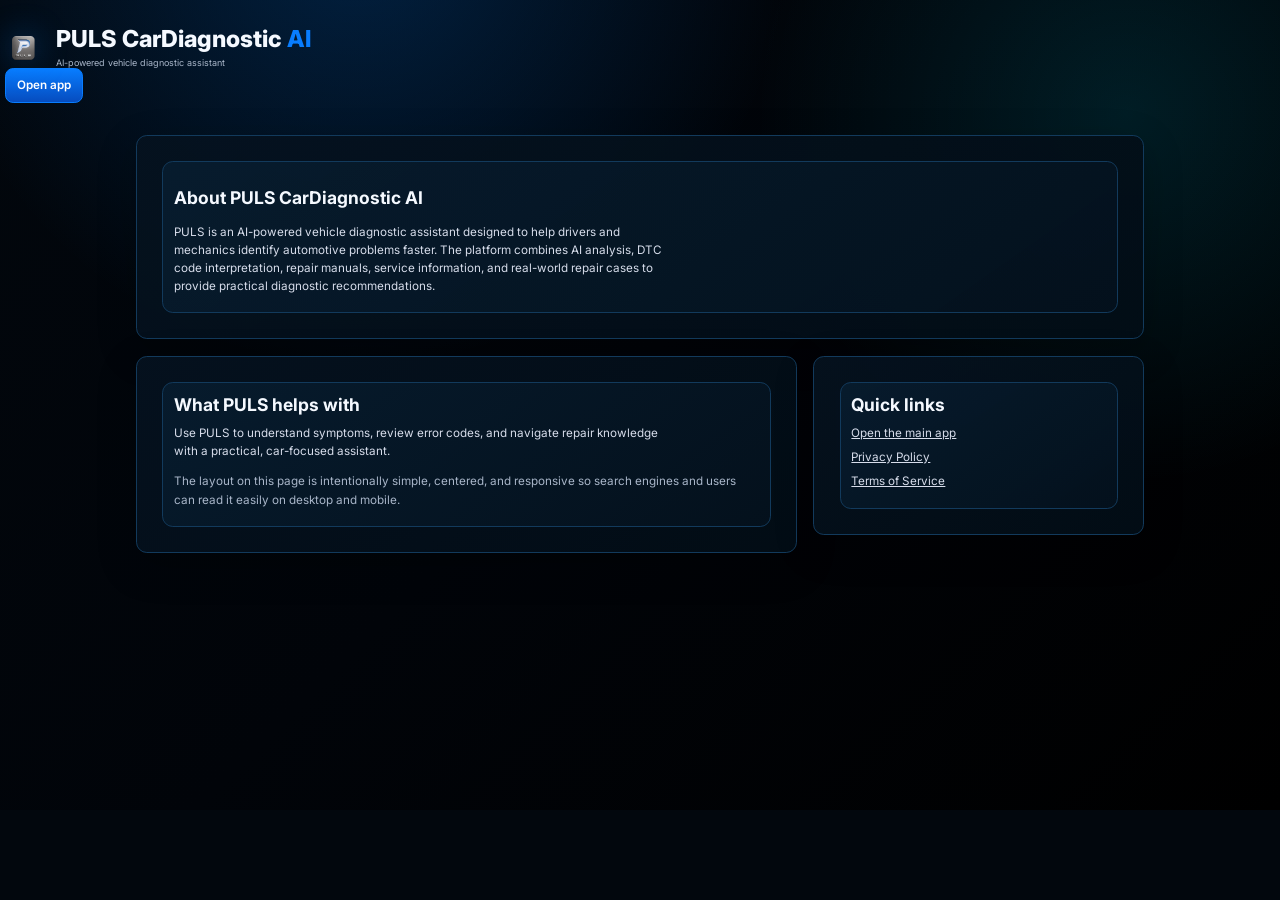
<file: pages/about.html>
<!doctype html>
<html lang="en">
<head>
  <meta charset="utf-8">
  <meta name="viewport" content="width=device-width, initial-scale=1">
  <title>About PULS CarDiagnostic AI</title>
  <meta name="description" content="About PULS CarDiagnostic AI, an AI-powered vehicle diagnostic assistant for drivers and mechanics.">
  <meta name="robots" content="index, follow">
  <link rel="canonical" href="https://pulscar.co/pages/about.html">
  <link rel="stylesheet" href="../assets/css/style.css?v=20260609-12">
  <style>
    body.seo-page {
      overflow: auto !important;
    }

    body.seo-page .app {
      width: min(1320px, calc(100% - 32px));
      margin: 0 auto;
      padding: 24px 0 40px;
    }

    body.seo-page .seo-main {
      margin-top: 18px;
    }

    body.seo-page .seo-container {
      width: 100%;
      max-width: 1120px;
      margin: 0 auto;
    }

    body.seo-page .seo-hero {
      margin-bottom: 18px;
    }

    body.seo-page .seo-grid {
      display: grid;
      grid-template-columns: minmax(0, 1.8fr) minmax(280px, 0.9fr);
      gap: 18px;
      align-items: start;
    }

    body.seo-page .seo-copy {
      max-width: 72ch;
    }

    body.seo-page .seo-note {
      margin-top: 14px;
      color: var(--muted);
    }

    @media (max-width: 960px) {
      body.seo-page .seo-grid {
        grid-template-columns: 1fr;
      }
    }
  </style>
</head>
<body class="seo-page">
  <div class="app">
    <header class="topbar">
      <div class="brand">
        <img class="brand-logo" src="../assets/img/puls-logo.png" alt="PULS">
        <div>
          <div class="brand-title">PULS CarDiagnostic <span>AI</span></div>
          <div class="brand-subtitle">AI-powered vehicle diagnostic assistant</div>
        </div>
      </div>
      <a class="btn blue" href="../index.html">Open app</a>
    </header>

    <main class="seo-main">
      <div class="seo-container">
        <section class="panel seo-hero" style="padding: 28px;">
          <div class="card">
            <h1>About PULS CarDiagnostic AI</h1>
            <p class="seo-copy">PULS is an AI-powered vehicle diagnostic assistant designed to help drivers and mechanics identify automotive problems faster. The platform combines AI analysis, DTC code interpretation, repair manuals, service information, and real-world repair cases to provide practical diagnostic recommendations.</p>
          </div>
        </section>

        <section class="seo-grid">
          <div class="panel" style="padding: 28px;">
            <div class="card">
              <h2>What PULS helps with</h2>
              <p class="seo-copy">Use PULS to understand symptoms, review error codes, and navigate repair knowledge with a practical, car-focused assistant.</p>
              <p class="seo-note">The layout on this page is intentionally simple, centered, and responsive so search engines and users can read it easily on desktop and mobile.</p>
            </div>
          </div>

          <aside class="panel" style="padding: 28px;">
            <div class="card">
              <h2>Quick links</h2>
              <p><a href="../index.html">Open the main app</a></p>
              <p><a href="./privacy.html">Privacy Policy</a></p>
              <p><a href="./terms.html">Terms of Service</a></p>
            </div>
          </aside>
        </section>
      </div>
    </main>
  </div>
</body>
</html>
</file>
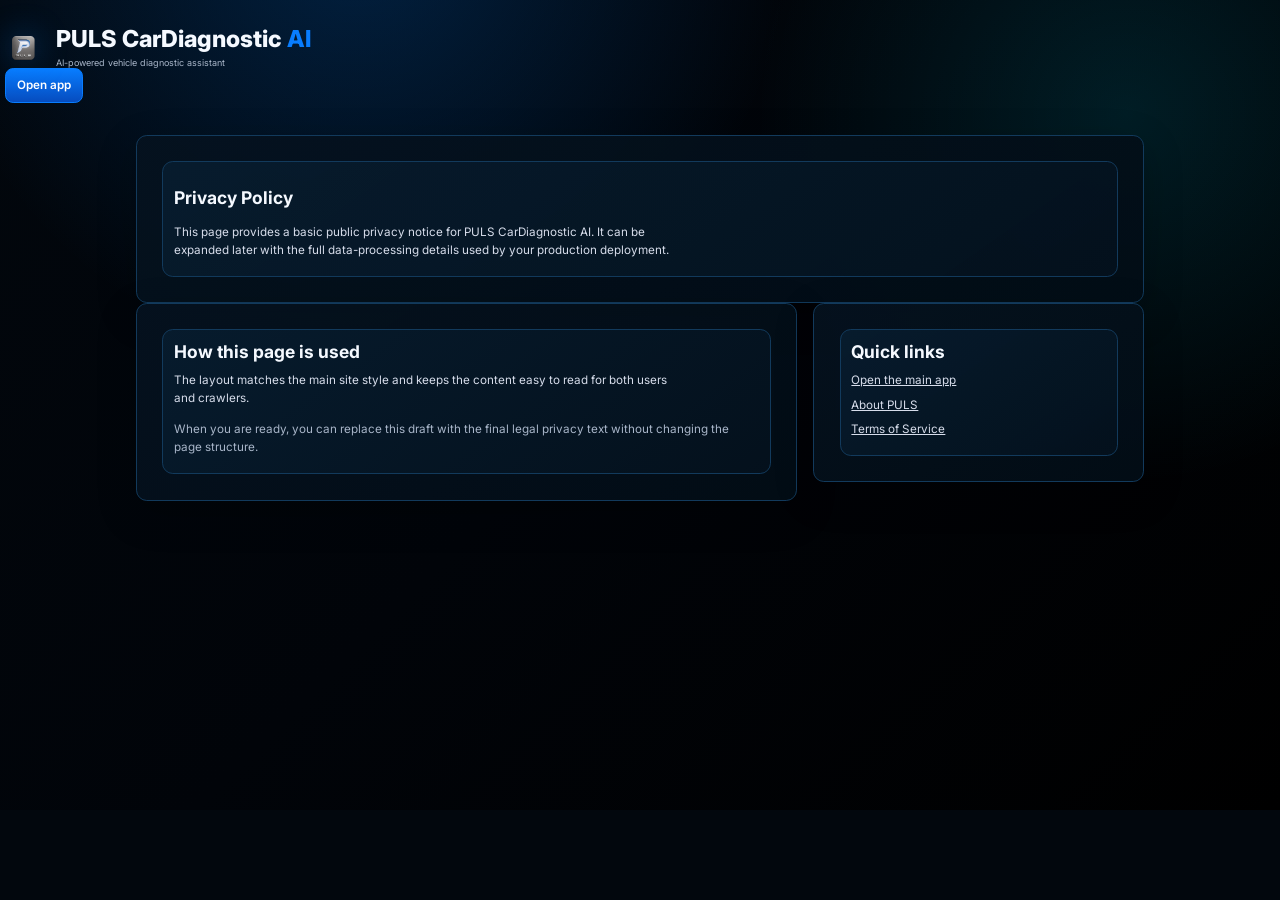
<file: pages/privacy.html>
<!doctype html>
<html lang="en">
<head>
  <meta charset="utf-8">
  <meta name="viewport" content="width=device-width, initial-scale=1">
  <title>Privacy Policy | PULS CarDiagnostic AI</title>
  <meta name="description" content="Privacy policy for PULS CarDiagnostic AI.">
  <meta name="robots" content="index, follow">
  <link rel="canonical" href="https://pulscar.co/pages/privacy.html">
  <link rel="stylesheet" href="../assets/css/style.css?v=20260609-12">
  <style>
    body.seo-page { overflow: auto !important; }
    body.seo-page .app { width: min(1320px, calc(100% - 32px)); margin: 0 auto; padding: 24px 0 40px; }
    body.seo-page .seo-main { margin-top: 18px; }
    body.seo-page .seo-container { width: 100%; max-width: 1120px; margin: 0 auto; }
    body.seo-page .seo-grid { display: grid; grid-template-columns: minmax(0, 1.8fr) minmax(280px, 0.9fr); gap: 18px; align-items: start; }
    body.seo-page .seo-copy { max-width: 72ch; }
    body.seo-page .seo-note { margin-top: 14px; color: var(--muted); }
    @media (max-width: 960px) { body.seo-page .seo-grid { grid-template-columns: 1fr; } }
  </style>
</head>
<body class="seo-page">
  <div class="app">
    <header class="topbar">
      <div class="brand">
        <img class="brand-logo" src="../assets/img/puls-logo.png" alt="PULS">
        <div>
          <div class="brand-title">PULS CarDiagnostic <span>AI</span></div>
          <div class="brand-subtitle">AI-powered vehicle diagnostic assistant</div>
        </div>
      </div>
      <a class="btn blue" href="../index.html">Open app</a>
    </header>

    <main class="seo-main">
      <div class="seo-container">
        <section class="panel seo-hero" style="padding: 28px;">
          <div class="card">
            <h1>Privacy Policy</h1>
            <p class="seo-copy">This page provides a basic public privacy notice for PULS CarDiagnostic AI. It can be expanded later with the full data-processing details used by your production deployment.</p>
          </div>
        </section>

        <section class="seo-grid">
          <div class="panel" style="padding: 28px;">
            <div class="card">
              <h2>How this page is used</h2>
              <p class="seo-copy">The layout matches the main site style and keeps the content easy to read for both users and crawlers.</p>
              <p class="seo-note">When you are ready, you can replace this draft with the final legal privacy text without changing the page structure.</p>
            </div>
          </div>

          <aside class="panel" style="padding: 28px;">
            <div class="card">
              <h2>Quick links</h2>
              <p><a href="../index.html">Open the main app</a></p>
              <p><a href="./about.html">About PULS</a></p>
              <p><a href="./terms.html">Terms of Service</a></p>
            </div>
          </aside>
        </section>
      </div>
    </main>
  </div>
</body>
</html>
</file>
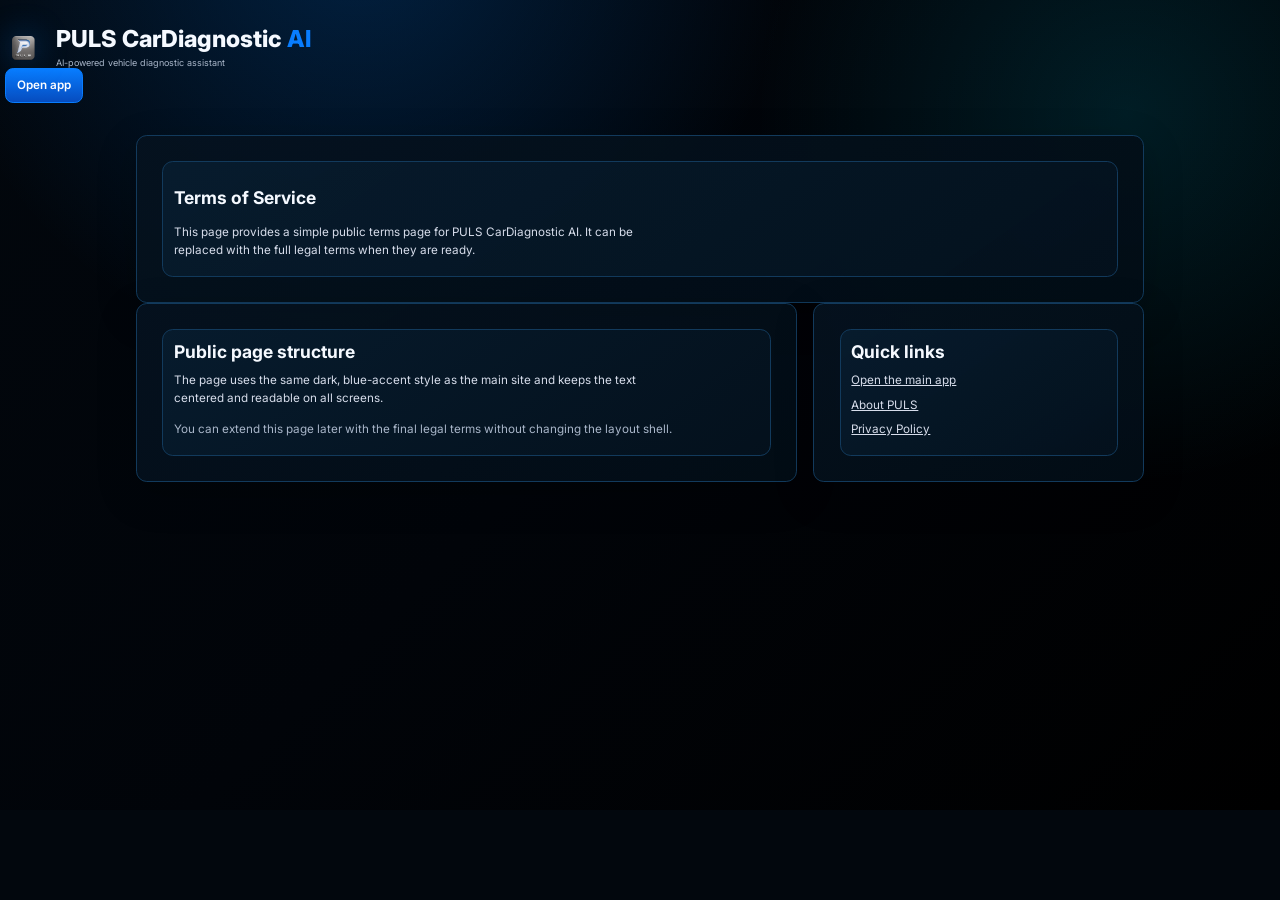
<file: pages/terms.html>
<!doctype html>
<html lang="en">
<head>
  <meta charset="utf-8">
  <meta name="viewport" content="width=device-width, initial-scale=1">
  <title>Terms of Service | PULS CarDiagnostic AI</title>
  <meta name="description" content="Terms of service for PULS CarDiagnostic AI.">
  <meta name="robots" content="index, follow">
  <link rel="canonical" href="https://pulscar.co/pages/terms.html">
  <link rel="stylesheet" href="../assets/css/style.css?v=20260609-12">
  <style>
    body.seo-page { overflow: auto !important; }
    body.seo-page .app { width: min(1320px, calc(100% - 32px)); margin: 0 auto; padding: 24px 0 40px; }
    body.seo-page .seo-main { margin-top: 18px; }
    body.seo-page .seo-container { width: 100%; max-width: 1120px; margin: 0 auto; }
    body.seo-page .seo-grid { display: grid; grid-template-columns: minmax(0, 1.8fr) minmax(280px, 0.9fr); gap: 18px; align-items: start; }
    body.seo-page .seo-copy { max-width: 72ch; }
    body.seo-page .seo-note { margin-top: 14px; color: var(--muted); }
    @media (max-width: 960px) { body.seo-page .seo-grid { grid-template-columns: 1fr; } }
  </style>
</head>
<body class="seo-page">
  <div class="app">
    <header class="topbar">
      <div class="brand">
        <img class="brand-logo" src="../assets/img/puls-logo.png" alt="PULS">
        <div>
          <div class="brand-title">PULS CarDiagnostic <span>AI</span></div>
          <div class="brand-subtitle">AI-powered vehicle diagnostic assistant</div>
        </div>
      </div>
      <a class="btn blue" href="../index.html">Open app</a>
    </header>

    <main class="seo-main">
      <div class="seo-container">
        <section class="panel seo-hero" style="padding: 28px;">
          <div class="card">
            <h1>Terms of Service</h1>
            <p class="seo-copy">This page provides a simple public terms page for PULS CarDiagnostic AI. It can be replaced with the full legal terms when they are ready.</p>
          </div>
        </section>

        <section class="seo-grid">
          <div class="panel" style="padding: 28px;">
            <div class="card">
              <h2>Public page structure</h2>
              <p class="seo-copy">The page uses the same dark, blue-accent style as the main site and keeps the text centered and readable on all screens.</p>
              <p class="seo-note">You can extend this page later with the final legal terms without changing the layout shell.</p>
            </div>
          </div>

          <aside class="panel" style="padding: 28px;">
            <div class="card">
              <h2>Quick links</h2>
              <p><a href="../index.html">Open the main app</a></p>
              <p><a href="./about.html">About PULS</a></p>
              <p><a href="./privacy.html">Privacy Policy</a></p>
            </div>
          </aside>
        </section>
      </div>
    </main>
  </div>
</body>
</html>
</file>
<file: assets/css/style.css>
@import url("https://fonts.googleapis.com/css2?family=Inter:wght@400;500;600;700;800&display=swap");

    :root {
      --bg: #02070d;
      --panel: rgba(5, 18, 31, .92);
      --panel-2: rgba(7, 29, 48, .84);
      --panel-3: rgba(4, 13, 23, .78);
      --line: #123a5c;
      --line-strong: #087dff;
      --blue: #087dff;
      --cyan: #13d9ff;
      --violet: #965cff;
      --text: #f5f9ff;
      --muted: #a9b6c9;
      --soft: #d7ddeb;
      --ok: #56f07b;
      --warn: #ffa927;
      --danger: #ff4c4c;
      --shadow: 0 22px 70px rgba(0, 0, 0, .45);
      --radius: 14px;
      --puls-surface-inner-glow: radial-gradient(ellipse 88% 68% at 50% 48%, rgba(0, 112, 255, .1), rgba(0, 73, 158, .035) 52%, transparent 84%);
      --puls-auth-surface: radial-gradient(ellipse 115% 52% at 50% 0%, rgba(15, 126, 225, .1), rgba(6, 74, 145, .035) 55%, transparent 82%), linear-gradient(155deg, #071a2b 0%, #03111e 46%, #010912 100%);
      --puls-auth-border: rgba(55, 177, 255, .78);
      --puls-auth-shadow: 0 24px 72px rgba(0, 0, 0, .72), 0 0 22px rgba(0, 149, 255, .17), inset 0 0 34px rgba(0, 99, 190, .075);
      --puls-auth-field: linear-gradient(180deg, rgba(2, 17, 30, .94), rgba(1, 11, 21, .94));
      --puls-auth-field-border: rgba(37, 102, 145, .82);
      --puls-fixed-edge: 6px;
      --puls-fixed-gap: 8px;
      --puls-header-menu-top: calc(max(var(--puls-fixed-edge), env(safe-area-inset-top)) + 62px);
      --puls-readable-top-inset: 76px;
    }

    * { box-sizing: border-box; }
html { scroll-behavior: smooth; }
    html,
    body {
      background-color: #02070d;
      scrollbar-width: thin;
      scrollbar-color: #0b7ee8 transparent;
    }

    html::-webkit-scrollbar,
    body::-webkit-scrollbar,
    *::-webkit-scrollbar {
      width: 10px;
      height: 10px;
    }

    html::-webkit-scrollbar-track,
    body::-webkit-scrollbar-track,
    *::-webkit-scrollbar-track {
      background: transparent !important;
      border-radius: 999px;
    }

    html::-webkit-scrollbar-corner,
    body::-webkit-scrollbar-corner,
    *::-webkit-scrollbar-corner {
      background: transparent !important;
    }

    html::-webkit-scrollbar-thumb,
    body::-webkit-scrollbar-thumb,
    *::-webkit-scrollbar-thumb {
      background: linear-gradient(180deg, #0b8dff, #0757bd);
      border: 2px solid transparent;
      background-clip: padding-box;
      border-radius: 999px;
    }

    html::-webkit-scrollbar-thumb:hover,
    body::-webkit-scrollbar-thumb:hover,
    *::-webkit-scrollbar-thumb:hover {
      background: linear-gradient(180deg, #13d9ff, #087dff);
    }
    body {
      margin: 0;
      min-height: 100vh;
      font-family: Inter, Arial, sans-serif;
      color: var(--text);
      background:
        radial-gradient(circle at 28% -8%, rgba(0, 128, 255, .22), transparent 34%),
        radial-gradient(circle at 88% 14%, rgba(0, 217, 255, .12), transparent 28%),
        linear-gradient(135deg, #02070d 0%, #010409 48%, #000 100%);
    }

    button, input, textarea { font: inherit; }
    button { cursor: pointer; }
    a { color: inherit; }

    .app {
      width: min(1320px, calc(100% - 32px));
      margin: 0 auto;
      padding: 24px 0 28px;
    }

    .topbar {
      display: flex;
      align-items: center;
      justify-content: space-between;
      gap: 18px;
      margin-bottom: 18px;
    }

    .brand {
      display: flex;
      align-items: center;
      gap: 14px;
      min-width: 0;
    }

    .brand-nav-toggle {
      padding: 0;
      border: 0;
      background: transparent;
      color: inherit;
      text-align: left;
      font: inherit;
    }

    .bot-logo {
      position: relative;
      width: 52px;
      height: 52px;
      border: 2px solid var(--blue);
      border-radius: 15px;
      display: grid;
      place-items: center;
      color: var(--blue);
      box-shadow: 0 0 24px rgba(8, 125, 255, .42);
      flex: 0 0 auto;
    }

    .bot-logo::before {
      content: "";
      width: 28px;
      height: 22px;
      border: 2px solid currentColor;
      border-radius: 7px;
      background:
        radial-gradient(circle at 8px 10px, currentColor 0 2px, transparent 2.5px),
        radial-gradient(circle at 20px 10px, currentColor 0 2px, transparent 2.5px);
    }

    .bot-logo::after {
      content: "";
      position: absolute;
      width: 8px;
      height: 8px;
      border-radius: 50%;
      background: currentColor;
      top: 4px;
      box-shadow: -18px 36px 0 currentColor, 0 36px 0 currentColor, 18px 36px 0 currentColor;
    }

    .brand-logo {
      width: 82px;
      height: 82px;
      border-radius: 18px;
      object-fit: cover;
      flex: 0 0 auto;
      filter: drop-shadow(0 0 18px rgba(8, 125, 255, .36));
    }

    .brand-title {
      font-size: clamp(24px, 3vw, 32px);
      line-height: 1.05;
      font-weight: 800;
      white-space: nowrap;
    }

    .brand-title span { color: var(--blue); }
    .brand-subtitle {
      margin-top: 6px;
      color: var(--muted);
      font-size: 14px;
    }

    .system-pill {
      border: 1px solid #0b456f;
      border-radius: 10px;
      padding: 11px 16px;
      color: var(--cyan);
      background: rgba(4, 19, 32, .68);
      font-weight: 600;
      white-space: nowrap;
      cursor: pointer;
      font: inherit;
    }

    .system-pill[data-auth-state="authenticated"] {
      cursor: pointer;
    }

    .hero {
      display: grid;
      grid-template-columns: minmax(230px, 340px) 1fr;
      gap: clamp(18px, 3vw, 42px);
      align-items: center;
      border: 1px solid var(--line-strong);
      border-radius: 16px;
      background:
        linear-gradient(110deg, rgba(5, 23, 38, .95), rgba(5, 34, 57, .72)),
        radial-gradient(circle at 20% 50%, rgba(8, 125, 255, .16), transparent 42%);
      padding: clamp(16px, 2.5vw, 24px) clamp(18px, 4vw, 44px);
      margin-bottom: 18px;
      box-shadow: inset 0 0 45px rgba(0, 132, 255, .12), var(--shadow);
      overflow: hidden;
    }

    .car-visual {
      min-height: 145px;
      border-radius: 12px;
      background:
        linear-gradient(155deg, rgba(255, 255, 255, .92), rgba(160, 168, 176, .72) 52%, rgba(26, 35, 44, .15) 53%),
        radial-gradient(ellipse at 35% 75%, #10161c 0 8%, transparent 9%),
        radial-gradient(ellipse at 78% 75%, #10161c 0 8%, transparent 9%),
        linear-gradient(90deg, transparent 0 14%, #eff3f5 15% 80%, transparent 81%);
      clip-path: polygon(3% 58%, 12% 41%, 29% 31%, 58% 23%, 80% 35%, 93% 53%, 96% 70%, 88% 75%, 81% 67%, 72% 67%, 64% 76%, 43% 76%, 35% 67%, 26% 67%, 17% 76%, 5% 71%);
      filter: drop-shadow(0 24px 16px rgba(0, 0, 0, .45));
    }

    .hero-title {
      font-size: clamp(26px, 3.5vw, 34px);
      font-weight: 800;
      margin-bottom: 24px;
    }

    .facts {
      display: grid;
      grid-template-columns: repeat(4, minmax(110px, 1fr));
      gap: 16px;
    }

    .fact {
      display: flex;
      align-items: center;
      gap: 12px;
      color: var(--muted);
      min-width: 0;
    }

    .fact svg {
      width: 28px;
      height: 28px;
      color: #d7d4ea;
      flex: 0 0 auto;
    }

    .fact strong {
      display: block;
      margin-top: 5px;
      color: #fff;
      font-size: 22px;
      line-height: 1.1;
    }

    .workspace {
      display: grid;
      grid-template-columns: 255px minmax(0, 1fr);
      gap: 18px;
    }

    .side {
      display: flex;
      flex-direction: column;
      gap: 14px;
      position: sticky;
      top: 18px;
      align-self: start;
      max-height: calc(100vh - 36px);
      overflow-y: auto;
      padding-right: 4px;
      scrollbar-gutter: stable;
    }

    .panel {
      border: 1px solid var(--line);
      background: linear-gradient(145deg, var(--panel), rgba(2, 13, 22, .94));
      border-radius: var(--radius);
      box-shadow: 0 14px 44px rgba(0, 0, 0, .23);
    }

    .nav { padding: 12px; }

    .nav button {
      width: 100%;
      height: 50px;
      border: 0;
      background: transparent;
      color: #dce4f0;
      display: flex;
      align-items: center;
      gap: 12px;
      padding: 0 14px;
      border-radius: 10px;
      font-size: 16px;
      text-align: left;
      transition: background .18s, box-shadow .18s, color .18s;
    }

    .nav button svg {
      width: 23px;
      height: 23px;
      color: #e8ecf7;
      flex: 0 0 auto;
    }

    .nav button.active,
    .nav button:hover {
      background: linear-gradient(90deg, #0766f2, #07386f);
      box-shadow: inset 0 0 0 1px var(--blue), 0 0 22px rgba(8, 125, 255, .22);
      color: white;
    }

    .sound-card {
      padding: 18px;
      text-align: center;
      border-color: #9554ff;
      background:
        radial-gradient(circle at 50% 54%, rgba(151, 89, 255, .2), transparent 42%),
        linear-gradient(145deg, rgba(9, 21, 38, .95), rgba(3, 11, 19, .95));
    }

    .sound-card h3 {
      margin: 0 0 8px;
      font-size: 17px;
    }

    .sound-card p {
      color: var(--soft);
      margin: 8px 0;
      line-height: 1.45;
    }

    .rings {
      width: 154px;
      height: 154px;
      margin: 16px auto;
      border-radius: 50%;
      display: grid;
      place-items: center;
      background:
        repeating-radial-gradient(circle, rgba(151, 89, 255, .92) 0 2px, transparent 3px 11px),
        radial-gradient(circle, #151d43 0, #071221 64%);
      box-shadow: 0 0 36px rgba(8, 125, 255, .48);
      animation: pulse 2.6s ease-in-out infinite;
    }

    .rings > div {
      display: flex;
      flex-direction: column;
      align-items: center;
      gap: 8px;
      transform: translateY(-10px);
    }

    @keyframes pulse {
      0%, 100% { transform: scale(1); filter: brightness(1); }
      50% { transform: scale(1.025); filter: brightness(1.18); }
    }

    .rings .listen { font-size: 13px; }
    .rings .mic {
      display: grid;
      place-items: center;
      width: 42px;
      height: 42px;
      color: #9f7cff;
      text-shadow: 0 0 14px #008cff;
    }

    .rings .mic svg {
      width: 26px;
      height: 26px;
      display: block;
      color: #9f7cff;
      filter: drop-shadow(0 0 14px #008cff);
    }

    .wave {
      height: 42px;
      margin: 8px 0;
      background: repeating-linear-gradient(90deg, #0787ff 0 3px, transparent 3px 12px);
      clip-path: polygon(0 55%,4% 35%,8% 75%,12% 25%,16% 65%,20% 45%,24% 80%,28% 20%,32% 60%,36% 38%,40% 74%,44% 30%,48% 70%,52% 28%,56% 62%,60% 44%,64% 78%,68% 20%,72% 55%,76% 35%,80% 75%,84% 24%,88% 58%,92% 38%,96% 70%,100% 48%,100% 100%,0 100%);
      animation: wave 1.8s steps(2) infinite;
    }

    @keyframes wave { 50% { transform: scaleY(.72); } }
    .sound-link { color: var(--cyan); text-decoration: none; }

    .content {
      min-width: 0;
      display: flex;
      flex-direction: column;
      gap: 14px;
    }

    .main-panel {
      min-height: 640px;
      padding: clamp(16px, 2.4vw, 22px);
    }

    .view { display: none; }
    .view.active { display: block; }

    .head {
      display: flex;
      justify-content: space-between;
      gap: 16px;
      align-items: flex-start;
      margin-bottom: 18px;
    }

    .head h1 {
      font-size: clamp(24px, 3vw, 30px);
      margin: 0 0 7px;
      letter-spacing: 0;
    }

    .head p {
      margin: 0;
      color: var(--muted);
    }

    .btn {
      border: 1px solid #173c61;
      background: #071725;
      color: white;
      border-radius: 10px;
      padding: 12px 16px;
      font-weight: 600;
      display: inline-flex;
      align-items: center;
      justify-content: center;
      gap: 8px;
      min-height: 44px;
      text-decoration: none;
      transition: transform .18s, border-color .18s, background .18s;
    }

    .btn:hover {
      transform: translateY(-1px);
      border-color: var(--blue);
      background: #0a2035;
    }

    .btn.blue {
      background: linear-gradient(180deg, #087dff, #064cbf);
      border-color: var(--blue);
    }

    .search {
      display: flex;
      gap: 12px;
      margin-bottom: 16px;
    }

    .search input,
    .composer input {
      width: 100%;
      border: 1px solid var(--line);
      background: #04111d;
      border-radius: 10px;
      color: white;
      outline: none;
    }

    .search input {
      padding: 14px 16px;
      font-size: 15px;
    }

    .search input:focus,
    .composer input:focus { border-color: var(--blue); }

    .grid-2 {
      display: grid;
      grid-template-columns: minmax(0, 1.55fr) minmax(260px, .85fr);
      gap: 16px;
    }

    .card {
      border: 1px solid var(--line);
      background: linear-gradient(145deg, var(--panel-2), rgba(4, 17, 29, .9));
      border-radius: 12px;
      padding: 18px;
      min-width: 0;
    }

    .card h2,
    .card h3 {
      margin: 0 0 10px;
    }

    .card p {
      color: var(--soft);
      line-height: 1.55;
      margin: 7px 0;
    }

    .car-service-card {
      margin-top: 16px;
    }

    .car-section-head {
      margin-bottom: 10px;
    }

    .car-service-note {
      margin-top: 4px;
      margin-bottom: 14px;
    }

    .car-form-card {
      margin-top: 14px;
    }

    .car-form {
      display: grid;
      gap: 14px;
    }

    .car-form-grid {
      display: grid;
      grid-template-columns: repeat(2, minmax(0, 1fr));
      gap: 12px;
    }

    .car-form label {
      display: grid;
      gap: 7px;
      color: var(--soft);
      font-weight: 600;
    }

    .car-form label span {
      font-size: 13px;
      letter-spacing: .01em;
    }

    .car-form input {
      width: 100%;
      min-height: 46px;
      border: 1px solid var(--line);
      border-radius: 10px;
      background: #04111d;
      color: white;
      outline: none;
      padding: 0 14px;
    }

    .car-form input:focus {
      border-color: var(--blue);
    }

    .car-form-wide {
      grid-column: 1 / -1;
    }

    .car-form-note {
      margin-top: 0;
    }

    .car-lookup-row {
      display: flex;
      flex-wrap: wrap;
      gap: 12px;
      align-items: center;
    }

    .car-lookup-hint {
      color: var(--soft);
      font-size: 13px;
      line-height: 1.5;
    }

    .car-info {
      display: grid;
      grid-template-columns: 1fr minmax(190px, 270px);
      gap: 16px;
      align-items: center;
      margin-bottom: 14px;
    }

    .info-table {
      display: grid;
      grid-template-columns: 130px 1fr;
      gap: 9px 16px;
    }

    .info-table span:nth-child(odd) { color: var(--soft); }

    .car-mini {
      min-height: 160px;
      border-radius: 12px;
      background:
        linear-gradient(155deg, rgba(255, 255, 255, .92), rgba(160, 168, 176, .72) 52%, rgba(26, 35, 44, .15) 53%),
        radial-gradient(ellipse at 35% 75%, #10161c 0 8%, transparent 9%),
        radial-gradient(ellipse at 78% 75%, #10161c 0 8%, transparent 9%);
      clip-path: polygon(3% 58%, 12% 41%, 29% 31%, 58% 23%, 80% 35%, 93% 53%, 96% 70%, 88% 75%, 81% 67%, 72% 67%, 64% 76%, 43% 76%, 35% 67%, 26% 67%, 17% 76%, 5% 71%);
    }

    .spec-list {
      display: grid;
      gap: 12px;
    }

    .spec-list div {
      display: grid;
      grid-template-columns: minmax(120px, 1fr) minmax(120px, 160px);
      gap: 16px;
      color: var(--soft);
      align-items: center;
    }

    .spec-list span { min-width: 0; }

    .spec-value {
      width: 100%;
      min-width: 0;
      min-height: 38px;
      border: 1px solid transparent;
      border-radius: 10px;
      background: transparent;
      color: #fff;
      outline: none;
      padding: 6px 10px;
      text-align: right;
      font: inherit;
      font-weight: 700;
      transition: border-color .18s, background .18s, box-shadow .18s;
    }

    .spec-value::placeholder {
      color: rgba(255, 255, 255, .4);
      font-weight: 600;
    }

    .spec-value:hover,
    .spec-value:focus {
      border-color: rgba(8, 125, 255, .55);
      background: rgba(4, 17, 29, .72);
      box-shadow: 0 0 0 2px rgba(8, 125, 255, .12);
    }

    .spec-actions {
      display: flex;
      flex-wrap: wrap;
      align-items: center;
      gap: 12px;
      margin: 14px 0 16px;
    }

    .spec-actions-hint {
      color: var(--soft);
      font-size: 14px;
      line-height: 1.4;
    }

    .quick-grid {
      display: grid;
      grid-template-columns: repeat(5, minmax(90px, 1fr));
      gap: 12px;
      margin-top: 12px;
    }

    .quick {
      min-height: 92px;
      border: 1px solid var(--line);
      border-radius: 10px;
      background: var(--panel-3);
      display: grid;
      place-items: center;
      text-align: center;
      gap: 6px;
      padding: 10px;
      color: var(--soft);
      font-size: 14px;
    }

    .quick svg { width: 28px; height: 28px; color: white; }

    .list {
      display: grid;
      gap: 10px;
    }

    .row {
      display: grid;
      grid-template-columns: 138px 1fr 120px;
      gap: 16px;
      align-items: center;
      border: 1px solid var(--line);
      background: rgba(7, 26, 42, .72);
      border-radius: 12px;
      padding: 12px 16px;
      min-width: 0;
    }

    .request-row {
      cursor: pointer;
      transition: transform .18s, border-color .18s, box-shadow .18s, background .18s;
    }

.request-row:hover {
  transform: translateY(-1px);
  border-color: var(--blue);
  box-shadow: inset 0 0 0 1px rgba(8, 125, 255, .2), 0 0 18px rgba(8, 125, 255, .12);
  background: rgba(8, 35, 58, .86);
}

.history-answer-preview {
  margin-top: 8px;
  color: rgba(221, 233, 245, .78);
  display: -webkit-box;
  -webkit-line-clamp: 2;
  line-clamp: 2;
  -webkit-box-orient: vertical;
  overflow: hidden;
}

    .row.featured {
      border-color: var(--blue);
      box-shadow: inset 0 0 0 1px rgba(8, 125, 255, .35);
    }

    .thumb {
      width: 125px;
      height: 78px;
      object-fit: cover;
      border-radius: 8px;
      background:
        radial-gradient(circle at 35% 45%, rgba(255, 255, 255, .28), transparent 18%),
        linear-gradient(135deg, #0a0f14, #2e3843 48%, #080b0f);
      position: relative;
      overflow: hidden;
    }

    .thumb::after {
      content: "";
      position: absolute;
      inset: 14px 22px;
      border: 2px solid rgba(255, 255, 255, .18);
      border-radius: 50%;
      box-shadow: 34px 5px 0 rgba(8, 125, 255, .32), 64px 18px 0 rgba(255, 169, 39, .28);
    }

    .row h3,
    .service h3,
    .manual h3,
    .video-title {
      margin: 0 0 6px;
      font-size: 17px;
      line-height: 1.3;
    }

    .row p,
    .service p,
    .manual p {
      margin: 0;
      color: var(--muted);
      line-height: 1.45;
    }

    .tag {
      display: inline-flex;
      align-items: center;
      background: #0b315d;
      color: #b9d9ff;
      border-radius: 7px;
      padding: 4px 8px;
      font-size: 12px;
      white-space: nowrap;
    }

    .ok { color: var(--ok); font-weight: 700; }
    .warn { color: var(--warn); }
    .danger { color: var(--danger); }

    .service {
      display: grid;
      grid-template-columns: 70px 1fr 160px;
      gap: 16px;
      align-items: center;
      border: 1px solid var(--line);
      border-radius: 12px;
      padding: 14px;
      padding-right: 56px;
      margin-bottom: 10px;
      background: rgba(7, 26, 42, .72);
      position: relative;
    }

    .service-actions {
      position: absolute;
      top: 10px;
      right: 10px;
      display: grid;
      justify-items: end;
      gap: 8px;
      z-index: 2;
    }

    .service-menu-btn {
      width: 32px;
      height: 32px;
      border-radius: 999px;
      border: 1px solid var(--line);
      background: rgba(4, 17, 29, .92);
      color: #fff;
      display: grid;
      place-items: center;
      font-size: 24px;
      line-height: 1;
      box-shadow: 0 8px 24px rgba(0, 0, 0, .22);
      cursor: pointer;
      appearance: none;
      padding: 0;
    }

    .service-menu {
      display: grid;
      gap: 8px;
      min-width: 160px;
      padding: 8px;
      border-radius: 12px;
      border: 1px solid var(--line);
      background: rgba(4, 17, 29, .98);
      box-shadow: var(--shadow);
    }

    .service-menu[hidden] {
      display: none !important;
    }

    .service-menu-delete {
      border: 1px solid rgba(255, 102, 102, .32);
      background: rgba(72, 18, 18, .96);
      color: #ffc3c3;
      border-radius: 10px;
      padding: 8px 10px;
      font-weight: 700;
      text-align: left;
      cursor: pointer;
      appearance: none;
    }

    .service-menu-delete:hover {
      border-color: rgba(255, 102, 102, .72);
      background: rgba(96, 22, 22, .98);
    }

    @media (hover: none) {
      .service-actions {
        opacity: 1;
        transform: none;
        pointer-events: auto;
      }
    }

    .square {
      width: 64px;
      height: 64px;
      border-radius: 12px;
      display: grid;
      place-items: center;
      background: #123a69;
      color: white;
      font-size: 28px;
      font-weight: 800;
    }

    .square.green { background: #0d5a36; }
    .square.violet { background: #3c1d6f; }
    .square.orange { background: #6b3a11; }
    .square.cyan { background: #056466; }

    .alert {
      border-color: #8c591a;
      background: linear-gradient(90deg, rgba(255, 169, 39, .15), rgba(255, 169, 39, .04));
      margin-bottom: 12px;
    }

    .dtc {
      border: 1px solid var(--line);
      border-radius: 12px;
      padding: 18px;
      margin-bottom: 12px;
      background: rgba(7, 26, 42, .72);
    }

    .dtc-top {
      display: grid;
      grid-template-columns: 155px 1fr;
      gap: 18px;
      align-items: start;
    }

    .code {
      font-size: 24px;
      font-weight: 800;
      white-space: nowrap;
    }

    .dtc h3 { margin: 0 0 6px; }
    .dtc p { color: var(--muted); margin: 0; line-height: 1.45; }

    .cols {
      display: grid;
      grid-template-columns: repeat(3, 1fr);
      gap: 16px;
      margin-top: 14px;
      color: var(--muted);
      line-height: 1.65;
      border-top: 1px solid var(--line);
      padding-top: 14px;
    }

    .manuals {
      display: grid;
      grid-template-columns: repeat(3, minmax(0, 1fr));
      gap: 12px;
    }

    .manual {
      min-height: 210px;
      border: 1px solid var(--line);
      border-radius: 12px;
      padding: 14px;
      background: rgba(7, 26, 42, .72);
    }

    .manual-pic {
      height: 86px;
      border-radius: 8px;
      margin: 10px 0;
      background:
        radial-gradient(circle at 35% 45%, rgba(255, 255, 255, .3), transparent 18%),
        linear-gradient(135deg, #dadde2, #707986 52%, #111923);
    }

    .chat-grid {
      display: grid;
      grid-template-columns: minmax(0, 1fr);
      gap: 16px;
    }

    .messages {
      height: min(52vh, 520px);
      min-height: 330px;
      overflow-y: auto;
      padding-right: 8px;
      scroll-behavior: smooth;
    }

    .messages::-webkit-scrollbar { width: 8px; }
    .messages::-webkit-scrollbar-thumb { background: #0b456f; border-radius: 10px; }

    .bubble {
      background: rgba(8, 35, 58, .9);
      border: 1px solid #174466;
      border-radius: 14px;
      padding: 16px;
      margin-bottom: 12px;
      line-height: 1.6;
      color: var(--soft);
    }

    .bubble.user {
      background: linear-gradient(180deg, #0869f3, #064bbf);
      color: white;
      margin-left: min(90px, 14%);
      border-color: var(--blue);
    }

    .bubble small {
      float: right;
      color: rgba(255, 255, 255, .7);
    }
    .steps p {
      display: grid;
      grid-template-columns: 26px 1fr;
      gap: 9px;
      align-items: center;
    }

    .num {
      width: 22px;
      height: 22px;
      border-radius: 50%;
      display: grid;
      place-items: center;
      background: var(--blue);
      color: white;
      font-weight: 800;
      font-size: 12px;
    }

    .puls-settings-shell {
      width: min(720px, 100%);
      min-height: 100%;
      margin: 0 auto;
      padding: 8px 8px 40px;
      color: var(--text);
    }

    .puls-settings-header {
      min-height: 68px;
      display: flex;
      align-items: flex-start;
      gap: 12px;
      margin-bottom: 14px;
    }

    .puls-settings-header h1 {
      margin: 0;
      font-size: clamp(24px, 4vw, 30px);
      font-weight: 450;
      line-height: 1.2;
    }

    .puls-settings-header p {
      margin: 7px 0 0;
      color: var(--muted);
      line-height: 1.45;
    }

    .puls-settings-back {
      width: 40px;
      height: 40px;
      flex: 0 0 40px;
      display: grid;
      place-items: center;
      border: 1px solid rgba(19, 217, 255, .38);
      border-radius: 10px;
      background: rgba(5, 18, 31, .84);
      color: var(--cyan);
      transition: border-color .18s ease, background .18s ease, box-shadow .18s ease;
    }

    .puls-settings-back svg {
      width: 21px;
      height: 21px;
      fill: none;
      stroke: currentColor;
      stroke-width: 1.8;
      stroke-linecap: round;
      stroke-linejoin: round;
    }

    .puls-settings-back:hover,
    .puls-settings-back:focus-visible {
      border-color: var(--cyan);
      background: rgba(8, 125, 255, .13);
      box-shadow: 0 0 20px rgba(19, 217, 255, .14);
      outline: none;
    }

    .puls-settings-stage {
      position: relative;
      border: 0;
      border-radius: 10px;
      background: var(--puls-surface-inner-glow);
      overflow: hidden;
    }

    .puls-settings-screen {
      padding: 8px 22px 24px;
      animation: pulsSettingsEnter .2s ease both;
    }

    .puls-settings-screen[hidden] { display: none !important; }

    @keyframes pulsSettingsEnter {
      from { opacity: 0; transform: translateX(8px); }
      to { opacity: 1; transform: translateX(0); }
    }

    .puls-settings-menu { display: grid; }

    .puls-settings-item {
      width: 100%;
      min-height: 66px;
      display: flex;
      align-items: center;
      gap: 15px;
      padding: 13px 6px;
      border: 0;
      border-bottom: 1px solid rgba(29, 65, 91, .78);
      border-radius: 0;
      background: transparent;
      color: var(--text);
      text-align: left;
      text-decoration: none;
      transition: color .18s ease, background .18s ease, box-shadow .18s ease, border-color .18s ease;
    }

    .puls-settings-item:last-child { border-bottom-color: transparent; }

    .puls-settings-item:hover,
    .puls-settings-item:focus-visible {
      color: #fff;
      border-bottom-color: rgba(29, 65, 91, .78);
      background: radial-gradient(ellipse 72% 100% at 50% 50%, rgba(19, 217, 255, .13), rgba(8, 125, 255, .053) 48%, transparent 100%);
      box-shadow: inset 0 0 24px rgba(19, 217, 255, .047);
      outline: none;
    }

    .puls-settings-item:active { background: radial-gradient(ellipse 72% 100% at 50% 50%, rgba(8, 125, 255, .16), rgba(8, 125, 255, .055) 48%, transparent 100%); }
    .puls-settings-item:disabled { cursor: not-allowed; opacity: .46; }
    .puls-settings-item:disabled:hover { background: transparent; box-shadow: none; border-bottom-color: rgba(29, 65, 91, .78); }

    .puls-settings-icon,
    .puls-settings-avatar {
      width: 30px;
      height: 30px;
      flex: 0 0 30px;
      display: grid;
      place-items: center;
      color: var(--cyan);
    }

    .puls-settings-icon svg,
    .puls-settings-avatar svg {
      width: 22px;
      height: 22px;
      fill: none;
      stroke: currentColor;
      stroke-width: 1.7;
      stroke-linecap: round;
      stroke-linejoin: round;
    }

    .puls-settings-copy { min-width: 0; flex: 1; display: grid; gap: 4px; }
    .puls-settings-copy strong { font-size: 15px; font-weight: 600; line-height: 1.35; }
    .puls-settings-copy small,
    .puls-settings-user-card small,
    .puls-settings-range small { color: var(--muted); font-size: 12px; line-height: 1.45; }
    .puls-settings-chevron { color: #7192a7; font-size: 24px; line-height: 1; }

    .puls-settings-user-card,
    .puls-settings-plan-card,
    .puls-settings-range,
    .puls-settings-danger-card,
    .puls-settings-about,
    .puls-settings-prose {
      border: 1px solid rgba(36, 67, 88, .92);
      border-radius: 10px;
      background: var(--puls-surface-inner-glow), rgba(7, 29, 48, .72);
    }

    .puls-settings-user-card { display: flex; align-items: center; gap: 14px; padding: 16px; margin: 10px 0 14px; }
    .puls-settings-user-card > div { display: grid; gap: 4px; min-width: 0; }
    .puls-settings-user-card strong { font-size: 17px; overflow-wrap: anywhere; }

    .puls-settings-primary,
    .puls-settings-secondary {
      width: 100%;
      min-height: 48px;
      margin: 8px 0 14px;
      padding: 11px 18px;
      border: 1px solid rgba(19, 217, 255, .58);
      border-radius: 10px;
      color: #fff;
      font-weight: 650;
      background: linear-gradient(105deg, #0a8cff 0%, #086bea 48%, #064bc2 100%);
      box-shadow: 0 8px 24px rgba(8, 125, 255, .16);
      transition: filter .18s ease, border-color .18s ease, box-shadow .18s ease;
    }

    .puls-settings-primary:hover,
    .puls-settings-primary:focus-visible { filter: brightness(1.08); border-color: var(--cyan); box-shadow: 0 0 22px rgba(19, 217, 255, .2); outline: none; }
    .puls-settings-primary:active { filter: brightness(.94); }
    .puls-settings-primary:disabled,
    .puls-settings-secondary:disabled { cursor: not-allowed; opacity: .46; box-shadow: none; }
    .puls-settings-secondary { background: rgba(7, 29, 48, .86); box-shadow: none; }
    .puls-settings-primary-danger { border-color: rgba(255, 76, 76, .68); background: linear-gradient(105deg, #762936, #4b2029); }
    .puls-settings-danger { color: #ff9da5; }
    .puls-settings-danger:hover,
    .puls-settings-danger:focus-visible {
      color: #ffc1c6;
      border-bottom-color: rgba(255, 76, 76, .72);
      background: linear-gradient(90deg, rgba(255, 76, 76, .035), rgba(255, 76, 76, .13), rgba(255, 76, 76, .035));
      box-shadow: inset 0 0 0 1px rgba(255, 76, 76, .34), inset 0 0 24px rgba(255, 76, 76, .07), 0 0 18px rgba(255, 76, 76, .08);
    }
    .puls-settings-primary-danger:hover,
    .puls-settings-primary-danger:focus-visible {
      border-color: #ff6c77;
      box-shadow: inset 0 0 14px rgba(255, 118, 128, .08), 0 0 22px rgba(255, 76, 76, .2);
    }

    .puls-settings-notice {
      margin: 14px 0;
      padding: 13px 14px;
      border: 1px solid rgba(46, 83, 107, .86);
      border-radius: 10px;
      background: var(--puls-surface-inner-glow), rgba(16, 43, 64, .66);
      color: var(--muted);
      font-size: 13px;
      line-height: 1.55;
    }

    .puls-settings-danger-card { margin: 10px 0 14px; padding: 20px; text-align: center; border-color: rgba(255, 76, 76, .35); }
    .puls-settings-danger-card h2 { color: #ff9da5; }

    .puls-settings-plan-grid { display: grid; grid-template-columns: repeat(3, minmax(0, 1fr)); gap: 10px; padding-top: 8px; }
    .puls-settings-plan-card { padding: 16px; }
    .puls-settings-plan-card h2 { margin: 0 0 10px; font-size: 18px; }
    .puls-settings-plan-card p { color: var(--muted); line-height: 1.5; }
    .puls-settings-pack-grid { grid-template-columns: repeat(2, minmax(0, 1fr)); }
    .puls-settings-pack-grid article { display: grid; gap: 10px; }
    .puls-settings-plan-heading { display: flex; justify-content: space-between; gap: 12px; color: var(--muted); }
    .puls-settings-plan-heading strong { color: var(--cyan); }
    .puls-settings-price { display: block; margin: 12px 0; font-size: 25px; font-weight: 500; }
    .puls-settings-price small { color: var(--muted); font-size: 12px; }
    .puls-settings-usage { display: grid; grid-template-columns: 1fr auto; gap: 7px 12px; padding: 11px 0; }
    .puls-settings-usage strong { color: var(--cyan); }
    .puls-settings-progress { grid-column: 1 / -1; height: 5px; overflow: hidden; border-radius: 99px; background: #253e50; }
    .puls-settings-progress i { display: block; width: 0; height: 100%; border-radius: inherit; background: linear-gradient(90deg, #087dff, #13d9ff); transition: width .2s ease; }

    .puls-settings-centered { text-align: center; padding-top: 22px; }
    .puls-settings-centered h2 { margin: 10px 0 6px; font-size: 17px; font-weight: 600; }
    .puls-settings-centered p { margin: 0 auto 12px; color: var(--muted); font-size: 13px; }
    .puls-settings-centered h2:not(:first-child) { margin-top: 34px; }
    .settings-picker-trigger.puls-settings-choice { width: min(320px, 100%); min-height: 58px; margin: 0 auto; justify-content: center; border-radius: 10px; }

    .puls-settings-range { margin: 12px 0; padding: 16px; }
    .puls-settings-range > div { display: flex; justify-content: space-between; gap: 12px; }
    .puls-settings-range > div span { color: var(--cyan); }
    .puls-settings-range input { width: 100%; margin: 16px 0 10px; accent-color: var(--cyan); }

    .puls-settings-toggle-row {
      min-height: 64px;
      display: flex;
      align-items: center;
      justify-content: space-between;
      gap: 18px;
      padding: 12px 4px;
      border-bottom: 1px solid rgba(29, 65, 91, .78);
    }

    .puls-settings-toggle-row > span { display: grid; gap: 4px; }
    .puls-settings-toggle-row small { color: var(--muted); line-height: 1.4; }
    .puls-settings-screen > h2 { margin: 22px 0 6px; color: var(--cyan); font-size: 15px; font-weight: 650; }

    .puls-settings-about { margin: 10px 0 16px; padding: 22px; text-align: center; }
    .puls-settings-about > strong { display: block; font-size: 38px; font-weight: 250; letter-spacing: 7px; text-shadow: 0 0 24px rgba(19, 217, 255, .32); }
    .puls-settings-about > small { color: var(--cyan); letter-spacing: .08em; }
    .puls-settings-about p { color: var(--muted); line-height: 1.65; }
    .puls-settings-about > span { color: #627f91; font-size: 12px; }

    .puls-settings-prose { margin: 10px 0 16px; padding: 18px; }
    .puls-settings-prose h2 { margin: 18px 0 6px; color: var(--cyan); font-size: 16px; }
    .puls-settings-prose h2:first-child { margin-top: 0; }
    .puls-settings-prose p { margin: 0; color: var(--muted); line-height: 1.7; }

    @media (max-width: 760px) {
      .puls-settings-shell { padding: 2px 0 30px; }
      .puls-settings-screen { padding: 6px 14px 20px; }
      .puls-settings-item { min-height: 62px; }
      .puls-settings-plan-grid { grid-template-columns: 1fr; }
      .puls-settings-pack-grid { grid-template-columns: repeat(2, minmax(0, 1fr)); }
    }

    @media (max-width: 440px) {
      .puls-settings-header { min-height: 62px; }
      .puls-settings-header h1 { font-size: 24px; }
      .puls-settings-copy strong { font-size: 14px; }
      .puls-settings-pack-grid { grid-template-columns: 1fr; }
    }

    @media (hover: none) {
      .puls-settings-item:hover { background: transparent; box-shadow: none; }
      .puls-settings-item:active { background: radial-gradient(ellipse 72% 100% at 50% 50%, rgba(8, 125, 255, .16), rgba(8, 125, 255, .055) 48%, transparent 100%); }
    }

    @media (prefers-reduced-motion: reduce) {
      .puls-settings-screen { animation: none; }
      .puls-settings-item,
      .puls-settings-back,
      .puls-settings-primary,
      .puls-settings-progress i { transition: none; }
    }

    .profile-actions,
    .auth-actions {
      display: flex;
      flex-wrap: wrap;
      gap: 10px;
      margin-top: 12px;
    }

    .auth-modal {
      position: fixed;
      inset: 0;
      z-index: 2140;
      display: none;
      align-items: center;
      justify-content: center;
      padding: max(16px, env(safe-area-inset-top)) max(16px, env(safe-area-inset-right)) max(16px, env(safe-area-inset-bottom)) max(16px, env(safe-area-inset-left));
      background:
        radial-gradient(ellipse 44% 62% at 50% 52%, rgba(0, 119, 255, .16) 0%, rgba(0, 85, 190, .07) 42%, transparent 78%),
        rgba(0, 4, 10, .82);
      backdrop-filter: blur(12px);
    }

    .auth-modal.show {
      display: flex;
    }

    .auth-dialog {
      position: relative;
      width: min(400px, 100%);
      min-height: min(570px, calc(100dvh - max(32px, env(safe-area-inset-top) + env(safe-area-inset-bottom))));
      max-height: calc(100dvh - max(32px, env(safe-area-inset-top) + env(safe-area-inset-bottom)));
      overflow-y: auto;
      scrollbar-width: none;
      border: 1px solid var(--puls-auth-border);
      border-radius: 10px;
      background: var(--puls-auth-surface);
      box-shadow: var(--puls-auth-shadow);
      padding: 25px 28px 27px;
    }

    .auth-dialog::-webkit-scrollbar { display: none; }

    .auth-dialog h2 {
      max-width: 300px;
      height: 2.4em;
      margin: 28px auto 24px;
      display: grid;
      place-items: center;
      overflow: hidden;
      text-align: center;
      text-wrap: balance;
      color: #fff;
      font-size: clamp(24px, 5vw, 30px);
      font-weight: 300;
      line-height: 1.2;
      letter-spacing: -.02em;
    }

    .auth-brand {
      display: block;
      min-height: 34px;
      color: #fff;
      font-size: 22px;
      letter-spacing: .01em;
    }

    .auth-close {
      position: absolute;
      top: 22px;
      right: 24px;
      width: 36px;
      height: 36px;
      border: 1px solid rgba(25, 143, 216, .62);
      border-radius: 50%;
      background: rgba(0, 10, 20, .76);
      color: white;
      font-size: 30px;
      font-weight: 200;
      line-height: 1;
      display: grid;
      place-items: center;
      padding: 0 0 2px;
      transition: border-color .18s ease, box-shadow .18s ease, color .18s ease, filter .12s ease;
    }

    .auth-language-trigger,
    .settings-picker-trigger {
      display: grid;
      grid-template-columns: 24px minmax(0, 1fr) auto 14px;
      align-items: center;
      gap: 10px;
      width: 100%;
      min-height: 52px;
      border: 1px solid rgba(0, 142, 255, .8);
      border-radius: 10px;
      background: linear-gradient(180deg, rgba(3, 22, 38, .94), rgba(1, 13, 25, .94));
      color: #fff;
      padding: 0 15px;
      text-align: left;
      font: inherit;
    }

    .auth-language-trigger {
      grid-template-columns: 26px minmax(0, 1fr) 14px;
    }

    .auth-language-trigger:focus-visible,
    .settings-picker-trigger:focus-visible {
      outline: 2px solid rgba(48, 177, 255, .76);
      outline-offset: 2px;
    }

    .settings-picker-icon {
      color: #13a7ff;
      line-height: 1;
    }

    .settings-picker-icon svg {
      display: block;
      width: 25px;
      height: 25px;
      fill: none;
      stroke: currentColor;
      stroke-width: 1.8;
      stroke-linecap: round;
      stroke-linejoin: round;
      filter: drop-shadow(0 0 6px rgba(0, 157, 255, .4));
    }

    .auth-language-flag,
    .settings-picker-flag {
      display: block;
      width: 24px;
      height: 15px;
      border-radius: 2px;
      object-fit: cover;
      box-shadow: 0 0 0 1px rgba(169, 215, 255, .18);
    }

    .auth-language-chevron,
    .settings-picker-chevron {
      width: 10px;
      height: 10px;
      border-right: 2px solid #099cff;
      border-bottom: 2px solid #099cff;
      transform: rotate(45deg) translateY(-3px);
    }

    .auth-mode-switch {
      display: grid;
      grid-template-columns: 1fr 1fr;
      gap: 0;
      margin: 15px 0;
      padding: 0;
      border: 0;
      border-radius: 10px;
      overflow: visible;
      background: transparent;
    }

    .auth-mode-switch button {
      min-height: 48px;
      border: 1px solid rgba(38, 117, 166, .48);
      border-radius: 9px;
      background: rgba(3, 18, 31, .74);
      color: #bdcae1;
      font: inherit;
      transition: background .2s ease, color .2s ease, border-color .2s ease, box-shadow .2s ease;
    }

    .auth-mode-switch button:hover {
      border-color: rgba(19, 217, 255, .66);
      background: rgba(13, 36, 52, .82);
      color: #dff6ff;
      box-shadow: 0 0 12px rgba(8, 125, 255, .13);
    }

    .auth-mode-switch button[aria-selected="true"] {
      border-color: var(--cyan);
      background: #0d2434;
      color: var(--cyan);
      font-weight: 700;
      box-shadow: 0 0 13px rgba(8, 125, 255, .18), inset 0 0 12px rgba(19, 217, 255, .07);
    }

    .auth-form {
      display: grid;
      gap: 12px;
    }

    .auth-field {
      display: grid;
      grid-template-columns: 26px minmax(0, 1fr) auto;
      align-items: center;
      min-height: 54px;
      border: 1px solid var(--puls-auth-field-border);
      border-radius: 10px;
      background: var(--puls-auth-field);
      padding: 0 14px;
      transition: border-color .18s, box-shadow .18s;
    }

    .auth-field:focus-within {
      border-color: #129eff;
      box-shadow: 0 0 14px rgba(0, 139, 255, .16);
    }

    .auth-field:hover {
      border-color: rgba(24, 139, 211, .92);
    }

    .auth-field-icon svg,
    .auth-password-toggle svg {
      width: 24px;
      height: 24px;
      fill: none;
      stroke: currentColor;
      stroke-width: 1.7;
      stroke-linecap: round;
      stroke-linejoin: round;
    }

    .auth-field-icon { color: #f0f6ff; }

    .auth-field input {
      width: 100%;
      min-width: 0;
      min-height: 52px;
      border: 0;
      background: transparent;
      color: white;
      outline: none;
      padding: 0 12px;
      font: inherit;
    }

    .auth-field input::placeholder { color: #7f92b3; opacity: 1; }

    .auth-field input:-webkit-autofill,
    .auth-field input:-webkit-autofill:hover,
    .auth-field input:-webkit-autofill:focus {
      -webkit-text-fill-color: #fff;
      caret-color: #fff;
      box-shadow: 0 0 0 1000px #03111d inset;
      transition: background-color 9999s ease-out 0s;
    }

    .auth-password-toggle {
      display: grid;
      place-items: center;
      width: 36px;
      height: 40px;
      border: 0;
      background: transparent;
      color: #eef6ff;
      padding: 0;
    }

    .auth-primary,
    .wheel-picker-confirm,
    .support-secondary {
      min-height: 54px;
      border-radius: 10px;
      color: #fff;
      font: inherit;
      font-weight: 750;
      transition: border-color .18s ease, box-shadow .18s ease, filter .18s ease;
    }

    .auth-primary,
    .wheel-picker-confirm {
      border: 0;
      background: linear-gradient(90deg, #0766f2, #07386f);
      box-shadow: inset 0 0 0 1px var(--blue), 0 0 22px rgba(8, 125, 255, .22);
    }

    .auth-primary { margin-top: 4px; }

    .auth-language-trigger:hover {
      border-color: #18a6ff;
      box-shadow: 0 0 17px rgba(0, 137, 255, .28), inset 0 0 12px rgba(51, 176, 255, .08);
    }

    .auth-primary:hover,
    .wheel-picker-confirm:hover {
      background: linear-gradient(90deg, #0874ff, #08457f);
      box-shadow: inset 0 0 0 1px #0c9cff, 0 0 20px rgba(8, 125, 255, .24);
    }

    .auth-language-trigger:active,
    .auth-primary:active,
    .support-secondary:active,
    .wheel-picker-confirm:active,
    .auth-close:active,
    .wheel-picker-close:active {
      filter: brightness(.88);
    }

    .auth-close:hover,
    .request-limit-close:hover {
      border-color: #17a6ff;
      color: #17a6ff;
      box-shadow: 0 0 13px rgba(0, 151, 255, .28);
    }

    .wheel-picker-close:hover {
      border-color: #17a6ff;
      color: #fff;
      box-shadow: 0 0 13px rgba(0, 151, 255, .28);
    }

    .auth-close:focus-visible,
    .wheel-picker-close:focus-visible,
    .auth-primary:focus-visible,
    .support-secondary:focus-visible,
    .wheel-picker-confirm:focus-visible,
    .auth-mode-switch button:focus-visible {
      outline: 2px solid rgba(71, 190, 255, .9);
      outline-offset: 2px;
    }

    .auth-forgot {
      justify-self: center;
      border: 0;
      background: transparent;
      color: #aebbd2;
      padding: 2px 8px;
      font: inherit;
      font-size: 13px;
    }

    .auth-forgot[hidden] {
      display: block !important;
      visibility: hidden;
      pointer-events: none;
    }

    .auth-status {
      min-height: 0;
      margin-top: 0;
      color: var(--ok);
      line-height: 1.45;
      white-space: pre-line;
      text-align: center;
      font-size: 13px;
    }

    .auth-status:empty { display: none; }

    .auth-status.error {
      color: var(--warn);
    }

    .wheel-picker-modal {
      position: fixed;
      inset: 0;
      z-index: 2200;
      display: none;
      align-items: center;
      justify-content: center;
      padding: 18px;
      background: rgba(0, 4, 10, .68);
      backdrop-filter: blur(10px);
    }

    .wheel-picker-modal.show { display: flex; }

    .wheel-picker-dialog {
      position: relative;
      width: min(390px, 100%);
      border: 1px solid rgba(28, 139, 218, .7);
      border-radius: 10px;
      background:
        var(--puls-surface-inner-glow),
        linear-gradient(165deg, rgba(3, 24, 42, .995), rgba(1, 11, 22, .995));
      box-shadow: 0 25px 80px rgba(0, 0, 0, .72), 0 0 28px rgba(0, 133, 255, .12);
      padding: 26px 20px max(22px, env(safe-area-inset-bottom));
      overflow: hidden;
    }

    .wheel-picker-handle {
      position: absolute;
      top: 8px;
      left: 50%;
      width: 54px;
      height: 5px;
      border-radius: 99px;
      background: #5c86b4;
      transform: translateX(-50%);
      opacity: .8;
    }

    .wheel-picker-close {
      position: absolute;
      top: 20px;
      right: 18px;
      z-index: 2;
      width: 38px;
      height: 38px;
      border: 1px solid rgba(20, 119, 181, .6);
      border-radius: 50%;
      background: rgba(0, 10, 21, .76);
      color: #fff;
      font-size: 27px;
      font-weight: 200;
      line-height: 1;
      display: grid;
      place-items: center;
      padding: 0 0 2px;
      transition: border-color .18s ease, box-shadow .18s ease, color .18s ease, filter .12s ease;
    }

    .wheel-picker-dialog h2 {
      margin: 12px 46px 12px;
      color: #fff;
      text-align: center;
      font-size: 18px;
    }

    .wheel-picker-stage {
      position: relative;
      height: 250px;
      perspective: 520px;
      perspective-origin: 50% 50%;
      transform-style: preserve-3d;
    }

    .wheel-picker-stage::before {
      content: "";
      position: absolute;
      z-index: 0;
      inset: 12px 5% 12px;
      background:
        radial-gradient(ellipse 62% 21% at 50% 28%, rgba(18, 135, 238, .15), rgba(7, 84, 174, .055) 48%, transparent 82%),
        radial-gradient(ellipse 62% 21% at 50% 72%, rgba(18, 135, 238, .15), rgba(7, 84, 174, .055) 48%, transparent 82%);
      pointer-events: none;
    }

    .wheel-picker-viewport {
      position: relative;
      z-index: 1;
      height: 100%;
      overflow-y: auto;
      -webkit-overflow-scrolling: touch;
      overscroll-behavior: contain;
      scroll-snap-type: y mandatory;
      scroll-padding-block: 100px;
      scrollbar-width: none;
      cursor: grab;
      outline: none;
      touch-action: pan-y;
      transform-style: preserve-3d;
      -webkit-mask-image: linear-gradient(transparent 0, #000 26%, #000 74%, transparent 100%);
      mask-image: linear-gradient(transparent 0, #000 26%, #000 74%, transparent 100%);
    }

    .wheel-picker-viewport::-webkit-scrollbar { display: none; }
    .wheel-picker-viewport.is-dragging { cursor: grabbing; scroll-snap-type: none; }

    .wheel-picker-list {
      display: grid;
      padding: 100px 0;
      transform-style: preserve-3d;
    }

    .wheel-picker-option {
      display: flex;
      align-items: center;
      justify-content: center;
      height: 50px;
      min-height: 50px;
      border: 1px solid transparent;
      border-radius: 9px;
      background: transparent;
      color: #87a0c8;
      scroll-snap-align: center;
      scroll-snap-stop: always;
      backface-visibility: hidden;
      font: inherit;
      font-size: 18px;
      opacity: var(--wheel-opacity, .62);
      transform: perspective(520px) translateY(var(--wheel-y, 0px)) translateZ(var(--wheel-depth, 0px)) rotateX(var(--wheel-angle, 0deg)) scale(var(--wheel-scale, .94));
      transform-origin: center;
      transition: color .16s, font-weight .16s;
    }

    .wheel-picker-option span {
      margin-left: 10px;
      font-size: 19px;
      line-height: 1;
    }

    .wheel-picker-option.has-prefix-image { flex-direction: row; }

    .wheel-picker-flag {
      width: 25px;
      height: 15px;
      flex: 0 0 25px;
      border-radius: 2px;
      object-fit: cover;
      box-shadow: 0 0 0 1px rgba(180, 222, 255, .18);
    }

    .wheel-picker-option .wheel-picker-label {
      margin: 0 0 0 10px;
      font-size: inherit;
      line-height: inherit;
    }

    .wheel-picker-option[data-suffix-first="true"] { flex-direction: row-reverse; }
    .wheel-picker-option[data-suffix-first="true"] span { margin: 0 10px 0 0; }

    .wheel-picker-option.is-selected {
      position: relative;
      z-index: 2;
      color: #fff;
      font-weight: 750;
      font-size: 21px;
      opacity: 1;
    }

    .wheel-picker-selection {
      position: absolute;
      z-index: 0;
      left: 0;
      right: 0;
      top: 100px;
      display: block;
      height: 50px;
      border: 1px solid rgba(20, 151, 240, .72);
      border-radius: 9px;
      background: linear-gradient(90deg, rgba(4, 29, 55, .72), rgba(6, 48, 87, .78), rgba(4, 29, 55, .72));
      box-shadow: 0 0 8px rgba(0, 129, 255, .12), inset 0 0 14px rgba(35, 156, 233, .1);
      pointer-events: none;
    }

    .wheel-picker-confirm { width: 100%; margin-top: 12px; }
    .wheel-picker-confirm:disabled { opacity: .58; }
    body.wheel-picker-open { overflow: hidden; }

    @media (prefers-reduced-motion: reduce) {
      .auth-close,
      .wheel-picker-close,
      .auth-language-trigger,
      .auth-primary,
      .wheel-picker-confirm,
      .auth-mode-switch button { transition: none; }
    }

    .request-modal {
      position: fixed;
      inset: 0;
      z-index: 125;
      display: none;
      align-items: center;
      justify-content: center;
      padding: 20px;
      background: rgba(0, 0, 0, .68);
      backdrop-filter: blur(10px);
    }

    .request-modal.show {
      display: flex;
    }

    .request-dialog {
      position: relative;
      width: min(760px, 100%);
      max-height: min(88vh, 920px);
      overflow-y: auto;
      overflow-x: hidden;
      scrollbar-gutter: stable;
      scrollbar-width: thin;
      scrollbar-color: #0b7ee8 rgba(4, 17, 29, .38);
      border: 1px solid var(--line-strong);
      border-radius: 16px;
      background: linear-gradient(145deg, rgba(7, 29, 48, .98), rgba(3, 12, 22, .98));
      box-shadow: 0 24px 80px rgba(0, 0, 0, .55), 0 0 32px rgba(8, 125, 255, .18);
      padding: 22px;
    }

    .request-dialog::-webkit-scrollbar {
      width: 10px;
    }

    .request-dialog::-webkit-scrollbar-track {
      background: rgba(4, 17, 29, .38);
      border-radius: 999px;
    }

    .request-dialog::-webkit-scrollbar-thumb {
      background: linear-gradient(180deg, #0b8dff, #0757bd);
      border-radius: 999px;
      border: 2px solid rgba(4, 17, 29, .38);
    }

    .request-dialog h2 {
      margin: 0 0 8px;
      font-size: 24px;
    }

    .request-dialog p {
      margin: 0;
      color: var(--soft);
      line-height: 1.55;
    }

    .service-dialog {
      width: min(780px, 100%);
      border: 1px solid var(--service-semantic, #32b6df);
      border-top-width: 2px;
    }

    .service-modal[data-event-semantic="repair"] { --service-semantic:#e26470; --service-semantic-bg:rgba(182,55,70,.13); }
    .service-modal[data-event-semantic="maintenance"] { --service-semantic:#32b6df; --service-semantic-bg:rgba(34,158,199,.13); }
    .service-semantic-header { min-width:0; padding:0 48px 14px 0; border-bottom:1px solid rgba(50,182,223,.42); }
    .service-semantic-header > div { min-width:0; }
    .service-semantic-header h2 { overflow-wrap:anywhere; }
    .service-modal[data-event-semantic="repair"] .service-semantic-header { border-bottom-color:rgba(226,100,112,.42); }
    .service-semantic-icon { display:grid; place-items:center; width:38px; height:38px; flex:0 0 38px; border-radius:9px; background:var(--service-semantic-bg,rgba(34,158,199,.13)); }
    .service-semantic-icon svg { width:21px; height:21px; fill:none; stroke:var(--service-semantic,#32b6df); stroke-width:1.8; stroke-linecap:round; stroke-linejoin:round; }

    .service-form {
      display: grid;
      grid-template-columns: repeat(2, minmax(0, 1fr));
      gap: 12px;
      margin-top: 16px;
    }

    .service-form label,
    .service-file-field {
      display: grid;
      gap: 7px;
      color: var(--soft);
      font-weight: 600;
    }

    .service-form label > span,
    .service-file-field > span:first-child {
      font-size: 13px;
      letter-spacing: .01em;
    }

    .service-form input,
    .service-form textarea,
    .service-form select {
      width: 100%;
      min-height: 46px;
      border: 1px solid var(--line);
      border-radius: 10px;
      background: #04111d;
      color: white;
      outline: none;
      padding: 12px 14px;
      resize: vertical;
    }

    .service-form select { appearance:auto; color-scheme:dark; cursor:pointer; }
    .service-form select option { background:#071725; color:var(--text); }
    .service-form input:focus,
    .service-form textarea:focus,
    .service-form select:focus {
      border-color: var(--blue);
    }

    .service-title-input {
      min-height: 70px !important;
      max-height: 160px;
      overflow-y: auto;
      overflow-x: hidden;
      line-height: 1.45;
      white-space: pre-wrap;
    }

    .service-file-picker {
      display: flex;
      align-items: center;
      gap: 12px;
      min-width: 0;
    }

    .service-native-file-input {
      position: absolute !important;
      width: 1px !important;
      height: 1px !important;
      min-height: 0 !important;
      padding: 0 !important;
      overflow: hidden;
      clip: rect(0, 0, 0, 0);
      white-space: nowrap;
      border: 0 !important;
    }

    .service-file-picker .btn { flex: 0 0 auto; margin: 0; }
    .service-file-selection { min-width: 0; color: var(--muted); font-weight: 400; overflow-wrap: anywhere; }

    .service-wide {
      grid-column: 1 / -1;
    }

    .support-dialog {
      width: min(720px, 100%);
      border-color: var(--puls-auth-border);
      border-radius: 10px;
      background: var(--puls-auth-surface);
      box-shadow: var(--puls-auth-shadow);
    }

    .support-form {
      display: grid;
      gap: 12px;
      margin-top: 16px;
    }

    .support-form .profile-actions .auth-primary,
    .support-form .profile-actions .support-secondary {
      flex: 1 1 0;
      padding: 9px 12px;
    }

    .support-form .profile-actions .support-secondary {
      border: 1px solid rgba(55, 177, 255, .62);
      background: transparent;
      box-shadow: none;
    }

    .support-form .profile-actions .support-secondary:hover,
    .support-form .profile-actions .support-secondary:focus-visible {
      border-color: #17a6ff;
      background: rgba(8, 125, 255, .08);
      box-shadow: 0 0 15px rgba(0, 151, 255, .2);
    }

    .support-form label,
    .support-upload-field {
      display: grid;
      gap: 7px;
      color: var(--soft);
      font-weight: 600;
    }

    .support-form label span,
    .support-upload-field > span {
      font-size: 13px;
      letter-spacing: .01em;
    }

    .support-form input:not([type="file"]),
    .support-form textarea {
      width: 100%;
      min-height: 46px;
      border: 1px solid var(--puls-auth-field-border);
      border-radius: 10px;
      background: var(--puls-auth-field);
      color: white;
      outline: none;
      padding: 12px 14px;
      resize: vertical;
      transition: border-color .18s ease, box-shadow .18s ease;
    }

    .support-form input:not([type="file"]):hover,
    .support-form textarea:hover,
    .support-file-trigger:hover {
      border-color: rgba(24, 139, 211, .92);
    }

    .support-form input:not([type="file"]):focus,
    .support-form textarea:focus,
    .support-file-trigger:focus-visible {
      border-color: #129eff;
      box-shadow: 0 0 14px rgba(0, 139, 255, .16);
      outline: none;
    }

    .support-file-input {
      position: absolute;
      width: 1px;
      height: 1px;
      overflow: hidden;
      clip: rect(0 0 0 0);
      clip-path: inset(50%);
      white-space: nowrap;
    }

    .support-file-trigger {
      width: 100%;
      min-height: 46px;
      border: 1px solid var(--puls-auth-field-border);
      border-radius: 10px;
      background: var(--puls-auth-field);
      color: #fff;
      padding: 12px 14px;
      text-align: left;
      transition: border-color .18s ease, box-shadow .18s ease;
    }

    .support-dialog > .request-close {
      display: grid;
      place-items: center;
      padding: 0;
      border-color: rgba(25, 143, 216, .62);
      background: rgba(0, 10, 20, .76);
      font-size: 0;
      line-height: 1;
      transition: border-color .18s ease, box-shadow .18s ease, color .18s ease, filter .12s ease;
    }

    .support-dialog > .request-close::before,
    .support-dialog > .request-close::after {
      content: "";
      grid-area: 1 / 1;
      width: 16px;
      height: 1.5px;
      border-radius: 999px;
      background: currentColor;
    }

    .support-dialog > .request-close::before { transform: rotate(45deg); }
    .support-dialog > .request-close::after { transform: rotate(-45deg); }

    .support-dialog > .request-close:hover {
      border-color: #17a6ff;
      color: #17a6ff;
      box-shadow: 0 0 13px rgba(0, 151, 255, .28);
    }

    .support-dialog > .request-close:focus-visible {
      outline: 2px solid rgba(71, 190, 255, .9);
      outline-offset: 2px;
    }

    .support-upload-hint {
      color: var(--soft);
      font-size: 12px;
      line-height: 1.45;
    }

    .support-file-list {
      display: grid;
      gap: 8px;
      color: #dcecff;
      font-size: 13px;
    }

    .support-file-item {
      padding: 10px 12px;
      border: 1px solid rgba(8, 125, 255, .28);
      border-radius: 10px;
      background: rgba(7, 29, 48, .46);
    }

    .service-preview {
      border: 1px dashed rgba(8, 125, 255, .5);
      border-radius: 12px;
      background: rgba(7, 29, 48, .38);
      padding: 14px;
      display: flex;
      align-items: center;
      gap: 14px;
      background-size: cover;
      background-position: center;
      background-repeat: no-repeat;
    }

    .service-preview.has-photo {
      min-height: 120px;
      align-items: flex-end;
      color: white;
      background-color: rgba(4, 12, 22, .84);
      position: relative;
      overflow: hidden;
    }

    .service-preview.has-photo::before {
      content: "";
      position: absolute;
      inset: 0;
      background: linear-gradient(180deg, rgba(2, 7, 13, .08), rgba(2, 7, 13, .72));
      z-index: 0;
    }

    .service-preview.has-photo > * {
      position: relative;
      z-index: 1;
    }

    .service-preview-icon {
      width: 58px;
      height: 58px;
      border-radius: 12px;
      display: grid;
      place-items: center;
      background: rgba(8, 125, 255, .16);
      font-size: 30px;
      flex: 0 0 auto;
    }

    .service-preview p {
      margin: 4px 0 0;
      color: var(--muted);
      font-size: 13px;
      line-height: 1.45;
    }

    .vehicle-strip-card {
      margin-bottom: 16px;
    }

    .vehicle-switcher {
      display: flex;
      flex-wrap: wrap;
      gap: 10px;
    }

    .vehicle-chip {
      border: 1px solid var(--line);
      background: rgba(7, 26, 42, .72);
      color: var(--soft);
      border-radius: 999px;
      padding: 10px 14px;
      display: inline-flex;
      align-items: center;
      gap: 8px;
      min-height: 42px;
      transition: border-color .18s, background .18s, transform .18s;
    }

    .vehicle-chip:hover {
      border-color: var(--blue);
      transform: translateY(-1px);
    }

    .vehicle-chip.active {
      color: #fff;
      border-color: var(--blue);
      background: linear-gradient(180deg, #087dff, #0757bd);
      box-shadow: 0 0 18px rgba(8, 125, 255, .24);
    }

    .vehicle-chip small {
      color: inherit;
      opacity: .82;
    }

    .service-media {
      width: 68px;
      height: 68px;
      border-radius: 12px;
      display: grid;
      place-items: center;
      background: linear-gradient(145deg, #0f3f6c, #0a2238);
      color: #fff;
      font-size: 30px;
      font-weight: 800;
      overflow: hidden;
      flex: 0 0 auto;
    }

    .service-media.has-photo {
      background-size: cover;
      background-position: center;
    }

    .service-media-violet { background: #3c1d6f; }
    .service-media-green { background: #0d5a36; }
    .service-media-orange { background: #6b3a11; }
    .service-media-cyan { background: #056466; }

    .request-header {
      display: flex;
      align-items: flex-start;
      justify-content: space-between;
      gap: 16px;
      margin-bottom: 16px;
    }

    .request-badges {
      display: flex;
      flex-wrap: wrap;
      justify-content: flex-end;
      gap: 8px;
    }

    .request-grid {
      display: grid;
      gap: 12px;
    }

    .request-block {
      border: 1px solid var(--line);
      border-radius: 12px;
      background: rgba(7, 26, 42, .72);
      padding: 14px 16px;
    }

    .request-block h3 {
      margin: 0 0 10px;
      font-size: 16px;
    }

    .request-answer {
      color: var(--soft);
      line-height: 1.65;
      white-space: normal;
      word-break: break-word;
    }

    .request-answer a {
      color: var(--cyan);
      word-break: break-all;
    }

    .request-links {
      display: grid;
      gap: 10px;
    }

    .request-link {
      display: grid;
      gap: 4px;
      text-decoration: none;
      padding: 12px 14px;
      border: 1px solid rgba(8, 125, 255, .32);
      border-radius: 10px;
      background: rgba(8, 125, 255, .08);
    }

    .request-link strong {
      color: #fff;
    }

    .request-link span,
    .request-link small {
      color: var(--soft);
      line-height: 1.45;
    }

    .topic-link-image {
      display: block;
      width: 100%;
      max-height: 180px;
      object-fit: contain;
      border-radius: 8px;
      background: rgba(255, 255, 255, .04);
    }

    .request-empty {
      color: var(--muted);
    }

    .request-close {
      position: absolute;
      top: 12px;
      right: 12px;
      width: 34px;
      height: 34px;
      border: 1px solid #174466;
      border-radius: 50%;
      background: #071725;
      color: white;
      font-size: 24px;
      line-height: 1;
    }

    .setting-line {
      display: flex;
      justify-content: space-between;
      gap: 18px;
      border-bottom: 1px solid var(--line);
      padding: 10px 0;
      color: var(--muted);
    }

    .setting-line b {
      color: white;
      text-align: right;
    }

    .page-help {
      margin: -6px 0 14px;
      border: 1px solid rgba(8, 125, 255, .36);
      border-radius: 10px;
      background: rgba(8, 125, 255, .08);
      color: var(--soft);
      padding: 12px 14px;
      line-height: 1.5;
    }

    .empty-state {
      border: 1px dashed rgba(8, 125, 255, .42);
      border-radius: 12px;
      color: var(--soft);
      background: rgba(7, 29, 48, .35);
      padding: 18px;
      line-height: 1.5;
    }

    .card-note {
      margin: 6px 0 14px;
      color: var(--muted);
      line-height: 1.45;
      font-size: 14px;
    }

    .settings-picker-trigger {
      min-height: 48px;
      flex: 0 0 auto;
    }

    .settings-picker-clock {
      width: 22px;
      height: 22px;
      border: 2px solid #13a7ff;
      border-radius: 50%;
      position: relative;
    }

    .settings-picker-clock::before,
    .settings-picker-clock::after {
      content: "";
      position: absolute;
      left: 9px;
      top: 4px;
      width: 2px;
      height: 7px;
      border-radius: 2px;
      background: #13a7ff;
      transform-origin: 50% 100%;
    }

    .settings-picker-clock::after {
      transform: rotate(125deg);
      height: 6px;
    }

    .settings-picker-trigger:disabled,
    .auth-required.locked {
      cursor: not-allowed;
      opacity: .52;
      filter: grayscale(.25);
    }

    .auth-required.locked.car-photo-upload {
      pointer-events: auto;
    }

    .auth-required.locked .car-photo-upload,
    .auth-required.locked .car-photo-menu-btn,
    .auth-required.locked .car-photo-menu button {
      pointer-events: auto;
    }

    .danger-btn {
      border-color: rgba(255, 76, 76, .55);
      color: #ffdede;
      background: rgba(255, 76, 76, .08);
    }

    .danger-btn:hover {
      border-color: var(--danger);
      background: rgba(255, 76, 76, .16);
    }

    .toggle-switch {
      width: 19px;
      height: 19px;
      display: grid;
      place-items: center;
      border: 1px solid #2c526c;
      border-radius: 4px;
      background: #10293d;
      padding: 0;
      flex: 0 0 auto;
      color: transparent;
      transition: border-color .18s ease, background .18s ease, box-shadow .18s ease;
    }

    .toggle-switch span {
      display: block;
      width: 6px;
      height: 10px;
      border: solid currentColor;
      border-width: 0 2px 2px 0;
      background: transparent;
      opacity: 0;
      transform: translateY(-1px) rotate(45deg) scale(.72);
      transition: color .18s ease, opacity .18s ease, transform .18s ease;
    }

    .toggle-switch.active {
      border-color: #55c3ff;
      background: #10364d;
      color: #72ceff;
      box-shadow: 0 0 14px rgba(8, 125, 255, .28), inset 0 0 8px rgba(19, 217, 255, .08);
    }

    .toggle-switch.active span {
      opacity: 1;
      transform: translateY(-1px) rotate(45deg) scale(1);
    }

    .toggle-switch:hover,
    .toggle-switch:focus-visible {
      border-color: #55c3ff;
      box-shadow: 0 0 12px rgba(8, 125, 255, .25);
      outline: none;
    }

    .toggle-switch.active:hover,
    .toggle-switch.active:focus-visible { box-shadow: 0 0 18px rgba(19, 217, 255, .42), inset 0 0 9px rgba(19, 217, 255, .12); }

    .composer {
      padding: 14px;
      position: sticky;
      bottom: 12px;
      z-index: 12;
      backdrop-filter: blur(12px);
    }

    .composer-line {
      display: flex;
      gap: 12px;
    }

    .composer input {
      border-color: var(--blue);
      border-radius: 13px;
      padding: 17px 20px;
      font-size: 18px;
    }

    .send {
      width: 58px;
      height: 58px;
      border-radius: 50%;
      background: linear-gradient(180deg, #087dff, #064bc2);
      border: 1px solid var(--blue);
      color: white;
      font-size: 25px;
      display: grid;
      place-items: center;
      box-shadow: 0 0 24px rgba(8, 125, 255, .45);
      flex: 0 0 auto;
    }

    .tools {
      display: grid;
      grid-template-columns: 1fr 1fr 104px 1fr 1fr;
      gap: 18px;
      align-items: center;
      margin-top: 14px;
    }

    .bigmic {
      width: 78px;
      height: 78px;
      border-radius: 50%;
      margin: auto;
      border: 2px solid var(--blue);
      background: radial-gradient(circle, #0d5d91, #061f3f);
      display: grid;
      place-items: center;
      font-size: 42px;
      box-shadow: 0 0 30px rgba(8, 125, 255, .75);
    }

    .toast {
      position: fixed;
      right: 20px;
      bottom: 20px;
      max-width: min(420px, calc(100% - 40px));
      border: 1px solid var(--line);
      border-radius: 12px;
      background: rgba(3, 12, 22, .96);
      color: var(--soft);
      padding: 14px 16px;
      box-shadow: var(--shadow);
      transform: translateY(130%);
      transition: transform .22s;
      z-index: 20;
    }

    .toast.show { transform: translateY(0); }

    @media (max-width: 1050px) {
      .workspace,
      .grid-2,
      .chat-grid { grid-template-columns: 1fr; }
      .side { order: 2; }
      .nav {
        display: grid;
        grid-template-columns: repeat(3, 1fr);
        gap: 8px;
      }
      .nav button {
        justify-content: center;
        text-align: center;
      }
      .sound-card { display: none; }
      .facts { grid-template-columns: repeat(2, 1fr); }
    }

    @media (max-width: 760px) {
      .app { width: min(100% - 20px, 1320px); padding-top: 14px; }
      .topbar { align-items: flex-start; }
      .system-pill { display: none; }
      .hero { grid-template-columns: 1fr; }
      .car-visual { min-height: 120px; }
      .nav { grid-template-columns: repeat(2, 1fr); }
      .nav button { font-size: 14px; padding: 0 10px; }
      .row,
      .service,
      .dtc-top,
      .car-info { grid-template-columns: 1fr; }
      .row .thumb { width: 100%; height: 150px; }
      .quick-grid,
      .manuals,
      .cols { grid-template-columns: 1fr; }
      .tools { grid-template-columns: 1fr 1fr; gap: 10px; }
      .bigmic { grid-column: 1 / -1; grid-row: 1; }
      .bubble.user { margin-left: 0; }
      .auth-modal {
        align-items: flex-start;
        padding: max(10px, env(safe-area-inset-top)) 10px max(10px, env(safe-area-inset-bottom));
        overflow-y: auto;
      }
      .auth-dialog {
        width: min(390px, 100%);
        min-height: min(520px, calc(100dvh - max(20px, env(safe-area-inset-top) + env(safe-area-inset-bottom))));
        margin: auto;
        border-radius: 10px;
        padding: 20px 20px 22px;
      }
      .auth-dialog h2 {
        margin: 20px auto 20px;
        font-size: 24px;
      }
      .auth-brand { font-size: 20px; }
      .auth-close { top: 16px; right: 16px; }
      .auth-language-trigger,
      .auth-field { min-height: 50px; }
      .auth-field input { min-height: 48px; }
      .auth-mode-switch button { min-height: 45px; }
      .auth-primary { min-height: 51px; }
      .wheel-picker-modal {
        align-items: flex-end;
        padding: 0;
      }
      .wheel-picker-dialog {
        width: 100%;
        max-height: calc(100dvh - max(12px, env(safe-area-inset-top)));
        border-radius: 10px 10px 0 0;
        padding-inline: 20px;
      }
    }

    @media (max-width: 480px) {
      .brand-title { white-space: normal; }
      .facts,
      .nav { grid-template-columns: 1fr; }
      .head { flex-direction: column; }
      .search,
      .composer-line { flex-direction: column; }
      .send { width: 100%; border-radius: 12px; }
      .tools { grid-template-columns: 1fr; }
    }

    /* ===== Layout fix: ChatGPT-like workspace ===== */
    body { overflow: hidden; }
    .app {
      width: 100%;
      height: 100vh;
      margin: 0;
      padding: 14px 20px 118px;
      display: flex;
      flex-direction: column;
      overflow: hidden;
    }

    .topbar {
      position: sticky;
      top: 0;
      z-index: 60;
      margin-bottom: 12px;
      padding-left: 0;
      flex: 0 0 auto;
      background: linear-gradient(180deg, rgba(2,7,13,.98), rgba(2,7,13,.86));
    }

    .brand-title { font-size: clamp(28px, 2.4vw, 36px); }
    .hero { display: none !important; }

    .workspace {
      flex: 1 1 auto;
      min-height: 0;
      display: grid;
      grid-template-columns: 255px minmax(0, 1fr);
      gap: 18px;
      overflow: hidden;
    }

    .side {
      min-height: 0;
      height: 100%;
      overflow-y: auto;
      padding-right: 4px;
    }

    .side::-webkit-scrollbar,
    .assistant-right::-webkit-scrollbar,
    .messages::-webkit-scrollbar { width: 8px; }

    .side::-webkit-scrollbar-thumb,
    .assistant-right::-webkit-scrollbar-thumb,
    .messages::-webkit-scrollbar-thumb {
      background: #0b6fbb;
      border-radius: 10px;
    }

    .content {
      min-height: 0;
      height: 100%;
      overflow: hidden;
      padding-bottom: 0;
    }

    .content > .main-panel {
      min-height: 0;
      height: 100%;
      padding: 0;
      border: 0;
      background: transparent;
      box-shadow: none;
      overflow: hidden;
    }

    .view.active { height: 100%; min-height: 0; }

    #assistant .head {
      margin: 0 0 10px;
      padding: 0 4px;
    }

    #assistant .chat-grid {
      height: 100%;
      min-height: 0;
      display: grid;
      grid-template-columns: minmax(0, 1fr) 340px;
      gap: 18px;
      overflow: hidden;
    }

    .assistant-chat {
      min-height: 0;
      display: flex;
      flex-direction: column;
      overflow: hidden;
      padding: 4px 0 0;
    }

    .messages {
      flex: 1 1 auto;
      height: auto;
      min-height: 0;
      max-height: none;
      overflow-y: auto;
      padding: 0 12px 130px 4px;
    }

    .bubble {
      max-width: 76%;
      font-size: 16px;
    }

    .bubble.user {
      margin-left: auto;
    }

    .assistant-right {
      min-height: 0;
      height: 100%;
      overflow-y: auto;
      padding: 4px 6px 130px 0;
      display: flex;
      flex-direction: column;
      gap: 12px;
    }

    .assistant-right .card {
      background: linear-gradient(145deg, rgba(7, 29, 48, .92), rgba(4, 17, 29, .92));
    }

    .composer {
      position: fixed;
      left: calc(20px + 255px + 18px);
      right: 20px;
      bottom: 14px;
      z-index: 80;
      padding: 12px;
      background: rgba(3, 12, 22, .96);
      border: 1px solid var(--line-strong);
      border-radius: 14px;
      backdrop-filter: blur(14px);
      box-shadow: 0 -12px 40px rgba(0,0,0,.38);
    }

    .composer-line {
      align-items: center;
    }

    .composer input {
      height: 56px;
      padding: 0 18px;
      font-size: 16px;
    }

    .send {
      width: 58px;
      height: 58px;
    }

    .tools {
      grid-template-columns: 1fr 1fr 84px 1fr 1fr;
      gap: 12px;
      margin-top: 12px;
    }

    .tools .btn {
      min-height: 42px;
      padding: 10px 12px;
    }

    .bigmic {
      width: 64px;
      height: 64px;
      font-size: 32px;
    }

    #car .car-info {
      grid-template-columns: 1fr minmax(210px, 320px);
    }

    #car .car-photo-upload,
    .vehicle-photo-box {
      --car-photo-image: none;
      clip-path: none !important;
      display: grid;
      place-items: center;
      position: relative;
      min-height: 180px;
      border: 1px dashed #0b6fbb;
      border-radius: 12px;
      background-image:
        var(--car-photo-image),
        radial-gradient(circle at 50% 48%, rgba(8, 125, 255, .16), transparent 35%),
        linear-gradient(135deg, rgba(7,26,42,.92), rgba(3,11,19,.92)) !important;
      color: var(--muted);
      font-weight: 700;
      cursor: pointer;
      background-size: cover !important;
      background-position: center, center, center !important;
      background-repeat: no-repeat, no-repeat, no-repeat;
      text-align: center;
      padding: 16px;
    }

    .car-photo-upload.has-photo {
      min-height: 220px;
      padding: 0;
      overflow: hidden;
      align-items: end;
      cursor: default;
      pointer-events: none;
      background-size: contain, auto, auto !important;
      background-position: center center, center, center !important;
      background-color: rgba(7, 18, 29, .92);
    }

    #car .car-photo-upload input {
      position: absolute;
      inline-size: 1px;
      block-size: 1px;
      opacity: 0;
      pointer-events: none;
    }

    .car-photo-label {
      display: inline-flex;
      align-items: center;
      justify-content: center;
      min-height: 42px;
      padding: 10px 14px;
      border: 1px solid rgba(8, 125, 255, .62);
      border-radius: 10px;
      background: rgba(5, 18, 31, .86);
      color: #fff;
      box-shadow: 0 0 18px rgba(8, 125, 255, .18);
    }

    .car-photo-upload.has-photo .car-photo-label {
      opacity: 0;
      pointer-events: none;
      transform: translateY(8px);
    }

    .car-photo-actions {
      position: relative;
      display: flex;
      justify-content: center;
      margin-top: 12px;
    }

    .car-photo-actions[hidden] {
      display: none !important;
    }

    .car-photo-menu-btn {
      min-height: 42px;
      border: 1px solid rgba(8, 125, 255, .5);
      border-radius: 999px;
      background: rgba(5, 18, 31, .92);
      color: #fff;
      padding: 0 16px;
      display: inline-flex;
      align-items: center;
      gap: 10px;
      font-weight: 700;
      box-shadow: 0 10px 26px rgba(0, 0, 0, .28);
    }

    .car-photo-menu-arrow {
      font-size: 14px;
      color: var(--cyan);
    }

    .car-photo-menu {
      position: absolute;
      top: calc(100% + 10px);
      display: grid;
      gap: 8px;
      min-width: 210px;
      padding: 10px;
      border-radius: 14px;
      border: 1px solid var(--line);
      background: rgba(4, 17, 29, .98);
      box-shadow: var(--shadow);
      z-index: 5;
    }

    .car-photo-menu[hidden] {
      display: none !important;
    }

    .car-photo-menu button {
      min-height: 40px;
      border: 1px solid rgba(18, 58, 92, .9);
      border-radius: 10px;
      background: rgba(7, 26, 42, .86);
      color: #fff;
      text-align: left;
      padding: 0 12px;
      font-weight: 600;
    }

    .car-photo-menu button:hover {
      border-color: rgba(8, 125, 255, .52);
      background: rgba(8, 125, 255, .14);
    }

    @media (max-width: 1050px) {
      body { overflow: auto; }
      .app { height: auto; overflow: visible; padding: 14px 10px 170px; }
      .workspace { display: block; overflow: visible; }
      .side { position: static; height: auto; overflow: visible; max-height: none; }
      .content, .content > .main-panel { height: auto; overflow: visible; }
      #assistant .chat-grid { height: auto; grid-template-columns: 1fr; overflow: visible; }
      .messages { min-height: 420px; max-height: 60vh; padding-bottom: 16px; }
      .assistant-right { height: auto; overflow: visible; padding-bottom: 16px; }
      .composer { left: 10px; right: 10px; bottom: 10px; }
    }
    .bubble a,
    .topic-links a {
      color: var(--cyan);
      text-decoration: underline;
      word-break: break-all;
    }

.topic-links {
      display: grid;
      gap: 10px;
      margin-top: 8px;
      color: var(--soft);
      line-height: 1.5;
    }

    .topic-link-item {
      display: grid;
      gap: 4px;
      border-top: 1px solid var(--line);
      padding-top: 10px;
    }

    .topic-link-item:first-child {
      border-top: 0;
      padding-top: 0;
    }

    .topic-link-title {
      color: var(--text);
      font-weight: 700;
    }

/* ===== Stable navigation and scroll fix ===== */
.content > .main-panel {
  overflow-y: auto;
  padding-bottom: 150px;
}

.view.active:not(#assistant) {
  min-height: 100%;
  overflow-y: auto;
  padding: 4px 4px 150px;
}

#assistant.view.active {
  overflow: hidden;
}

@media (min-width: 1051px) {
  .messages {
    max-height: calc(100vh - 290px);
  }
}

@media (max-width: 1050px) {
  body {
    overflow: auto !important;
  }

  .app,
  .workspace,
  .content,
  .content > .main-panel,
  .view.active {
    overflow: visible !important;
  }
}

    /* ===== Unified ChatGPT-like workspace ===== */
body.page-mode,
body.assistant-mode {
  overflow: hidden !important;
}

body.page-mode .app,
body.assistant-mode .app {
  height: 100vh !important;
  min-height: 100vh;
  overflow: hidden !important;
  padding-bottom: 0;
}

body.page-mode .workspace,
body.assistant-mode .workspace {
  height: 100%;
  min-height: 0;
  overflow: hidden !important;
  align-items: stretch;
}

body.page-mode .side,
body.assistant-mode .side {
  position: relative;
  top: auto;
  height: 100% !important;
  max-height: none !important;
  overflow-y: auto !important;
  overflow-x: hidden !important;
  scrollbar-color: #0b7ee8 transparent;
}

body.page-mode .content,
body.page-mode .content > .main-panel,
body.assistant-mode .content,
body.assistant-mode .content > .main-panel {
  height: 100% !important;
  min-height: 0 !important;
}

body.page-mode .content > .main-panel {
  height: calc(100% - 92px) !important;
  overflow-y: auto !important;
  overflow-x: hidden !important;
  padding: 4px 4px calc(170px + env(safe-area-inset-bottom)) !important;
  scroll-padding-bottom: calc(170px + env(safe-area-inset-bottom)) !important;
}

body.assistant-mode .content,
body.assistant-mode #assistant.view.active,
body.assistant-mode #assistant .chat-grid,
body.assistant-mode .assistant-chat {
  overflow: visible !important;
}

body.assistant-mode .content > .main-panel {
  height: calc(100% - 92px) !important;
  overflow-y: auto !important;
  overflow-x: hidden !important;
  padding: 4px 4px clamp(320px, 36vh, 420px) !important;
}

body.page-mode .view.active {
  height: auto !important;
  min-height: 100%;
  padding-bottom: calc(170px + env(safe-area-inset-bottom)) !important;
  scroll-padding-bottom: calc(170px + env(safe-area-inset-bottom)) !important;
}

body.page-mode #assistant.view {
  display: none !important;
}

body.assistant-mode #assistant.view.active {
  height: auto !important;
  min-height: 100%;
  padding: 0;
}

body.assistant-mode #assistant .chat-grid {
  align-items: start;
  height: auto !important;
}

body.assistant-mode .messages {
  height: auto !important;
  max-height: none !important;
  min-height: 0 !important;
  overflow: visible !important;
  padding: 0 12px 24px 4px !important;
}

body.assistant-mode .assistant-right {
  height: auto !important;
  max-height: none !important;
  overflow: visible !important;
  padding-bottom: 24px !important;
}

/* ===== Compact ChatGPT-like composer ===== */
.composer {
  max-width: min(1240px, calc(100vw - 40px));
}

.composer-line {
  position: relative;
  display: grid !important;
  grid-template-columns: 44px minmax(0, 1fr) 44px 48px;
  gap: 8px !important;
  align-items: center;
}

.composer input {
  height: 48px !important;
  min-height: 48px;
  border-radius: 999px !important;
  padding: 0 16px !important;
  font-size: 15px !important;
}

.composer-icon-btn,
.send {
  width: 44px !important;
  height: 44px !important;
  min-width: 44px;
  border-radius: 50% !important;
  border: 1px solid #12518a;
  background: rgba(6, 21, 35, .96);
  color: white;
  display: grid;
  place-items: center;
  padding: 0;
  font-size: 24px;
  line-height: 1;
  box-shadow: none;
  transition: transform .18s, border-color .18s, background .18s, box-shadow .18s;
}

.composer-icon-btn:hover {
  transform: translateY(-1px);
  border-color: var(--blue);
  background: #0a2035;
  box-shadow: 0 0 18px rgba(8, 125, 255, .28);
}

.voice-btn {
  font-size: 21px;
}

.voice-btn {
  position: relative;
  color: #f7fbff;
}

.voice-btn-mic {
  display: block;
  width: 21px;
  height: 21px;
  fill: none;
  stroke: currentColor;
  stroke-width: 1.55;
  stroke-linecap: round;
  stroke-linejoin: round;
}

.voice-btn-stop { display: none; }

.voice-btn[data-dictation-state="recording"] .voice-btn-mic { display: none; }

.voice-btn[data-dictation-state="recording"] .voice-btn-stop {
  display: block;
  width: 9px;
  height: 9px;
  border-radius: 0;
  background: #f7fbff;
}

.puls-dictation-waveform {
  position: absolute;
  z-index: 3;
  top: 50%;
  left: 52px;
  right: 96px;
  width: min(56%, 360px);
  height: 22px;
  margin-inline: auto;
  pointer-events: none;
  opacity: 0;
  visibility: hidden;
  overflow: hidden;
  transform: translateY(-50%);
  transition: opacity .16s ease, visibility 0s linear .16s;
}

.puls-dictation-bars {
  position: absolute;
  inset: 0;
  z-index: 1;
  display: flex;
  align-items: center;
  justify-content: space-between;
  width: calc(100% + var(--dictation-shift, 8px));
  transform: translateX(0);
}

.composer-shell.is-expanded .puls-dictation-waveform,
.composer-shell.is-expanded .puls-dictation-transcribing {
  top: calc((100% - 48px) / 2);
}

.composer-shell[data-dictation-state="recording"] .puls-dictation-waveform {
  opacity: 1;
  visibility: visible;
  transition-delay: 0s;
}

.composer:has(.composer-shell[data-dictation-state="recording"]),
body.assistant-mode .composer:has(.composer-shell[data-dictation-state="recording"]) {
  box-shadow:
    0 -12px 40px rgba(0, 0, 0, .38),
    0 0 0 1px rgba(13, 151, 255, .92),
    0 0 12px rgba(8, 125, 255, .48),
    0 0 26px rgba(8, 125, 255, .24),
    inset 0 0 20px rgba(8, 125, 255, .22);
}

.puls-dictation-transcribing {
  position: absolute;
  z-index: 3;
  top: 50%;
  left: 52px;
  right: 96px;
  width: min(56%, 360px);
  margin-inline: auto;
  color: rgba(220, 232, 244, .72);
  font-size: 12px;
  font-weight: 400;
  line-height: 1.2;
  letter-spacing: .01em;
  text-align: center;
  pointer-events: none;
  opacity: 0;
  visibility: hidden;
  transform: translateY(-50%);
  transition: opacity .16s ease, visibility 0s linear .16s;
}

.composer-shell[data-dictation-state="transcribing"] .puls-dictation-transcribing {
  opacity: 1;
  visibility: visible;
  transition-delay: .12s, .12s;
}

.composer-shell[data-dictation-state="recording"] textarea,
.composer-shell[data-dictation-state="transcribing"] textarea {
  opacity: 0;
  pointer-events: none;
}

.composer-shell textarea { transition: opacity .16s ease; }

.puls-dictation-bars i {
  --dictation-scale: .188;
  position: relative;
  z-index: 1;
  width: 2px;
  height: 16px;
  flex: 0 0 2px;
  border-radius: 0;
  background: #f7fbff;
  opacity: .92;
  transform-origin: center;
  transform: scaleY(var(--dictation-scale));
}

@media (max-width: 480px) {
  .puls-dictation-waveform {
    left: 52px;
    right: 96px;
    width: auto;
    margin: 0;
    transform-origin: right center;
  }

  .puls-dictation-transcribing {
    left: 52px;
    right: 96px;
    width: auto;
    margin: 0;
  }

  .composer-actions .voice-btn {
    left: 3px;
  }
}

@media (prefers-reduced-motion: reduce) {
  .puls-dictation-waveform,
  .puls-dictation-bars,
  .puls-dictation-bars i { animation: none !important; }
  .puls-dictation-bars i { height: 6px; opacity: .72; }
}

.send {
  background: linear-gradient(180deg, #087dff, #064bc2) !important;
  border-color: var(--blue) !important;
  font-size: 22px !important;
  transition: none;
}

.send-voice-icon {
  display: none;
  width: 20px;
  height: 20px;
  overflow: visible;
  fill: none;
  stroke: currentColor;
  stroke-width: 2;
  stroke-linecap: round;
}

.send[data-composer-action="voice"] {
  --composer-control-size: 36px;
  border-radius: 10px !important;
  color: #fff !important;
  margin-right: 2px;
  transform: none !important;
}

.send[data-composer-action="voice"] .send-default-icon { display: none; }
.send[data-composer-action="voice"] .send-voice-icon { display: block; }

.composer .send:disabled,
body.assistant-mode .composer .send:disabled {
  opacity: .38;
  cursor: not-allowed;
  transform: none;
  border-color: rgba(125, 157, 190, .42) !important;
  background: rgba(34, 57, 80, .72) !important;
  box-shadow: none;
}

.composer-menu-wrap {
  position: relative;
  z-index: 5;
}

.composer-menu-trigger {
  position: relative;
}

.composer-menu-trigger::before,
.composer-menu-trigger::after {
  content: "";
  position: absolute;
  inset: 50% auto auto 50%;
  width: 16px;
  height: 2px;
  border-radius: 999px;
  background: currentColor;
  transform: translate(-50%, -50%);
}

.composer-menu-trigger::after {
  transform: translate(-50%, -50%) rotate(90deg);
}

.chat-attachment-input {
  position: fixed;
  left: 0;
  bottom: 0;
  width: 1px !important;
  min-width: 1px !important;
  height: 1px !important;
  min-height: 1px !important;
  padding: 0 !important;
  border: 0;
  opacity: 0;
  pointer-events: none;
  clip-path: inset(50%);
}

.composer-menu {
  position: absolute;
  left: var(--composer-menu-left-offset, -7px);
  bottom: calc(100% + 14px);
  width: 220px;
  display: grid;
  gap: 8px;
  visibility: hidden;
  pointer-events: none;
  padding: 0;
  border: 0;
  border-radius: 0;
  background: transparent;
  box-shadow: none;
  isolation: isolate;
  transition: visibility 0s linear .3s;
}

.composer-menu.show {
  visibility: visible;
  pointer-events: auto;
  transition-delay: 0s;
}

.composer-menu::before {
  content: "";
  position: absolute;
  inset: -22px;
  z-index: 0;
  pointer-events: none;
  background: radial-gradient(ellipse at center, rgba(0, 7, 13, .84) 0%, rgba(0, 7, 13, .58) 48%, rgba(0, 7, 13, 0) 78%);
  filter: blur(8px);
}

.composer-menu button {
  --composer-menu-delay: 0s;
  position: relative;
  z-index: 1;
  width: 100%;
  min-height: 42px;
  white-space: nowrap;
  border: 1px solid rgba(37, 78, 105, .88);
  border-radius: 10px;
  background: rgba(2, 10, 18, .94);
  box-shadow: 0 8px 20px rgba(0, 0, 0, .22);
  color: var(--text);
  display: grid;
  grid-template-columns: 24px minmax(0, 1fr);
  align-items: center;
  column-gap: 12px;
  padding: 0 12px;
  text-align: left;
  font-size: 13px;
  font-weight: 400;
  opacity: 0;
  transform: translateY(6px);
  transition:
    opacity .17s ease var(--composer-menu-delay),
    transform .17s ease var(--composer-menu-delay),
    background .18s,
    box-shadow .18s,
    color .18s;
}

.composer-menu button:nth-child(1) { --composer-menu-delay: 0s; }
.composer-menu button:nth-child(2) { --composer-menu-delay: .06s; }
.composer-menu button:nth-child(3) { --composer-menu-delay: .12s; }

.composer-menu.show button {
  opacity: 1;
  transform: translateY(0);
}

.composer-menu.show button:nth-child(1) { --composer-menu-delay: .12s; }
.composer-menu.show button:nth-child(2) { --composer-menu-delay: .06s; }
.composer-menu.show button:nth-child(3) { --composer-menu-delay: 0s; }

.composer-menu button:not(:disabled):hover,
.composer-menu button:not(:disabled):active {
  border-color: var(--blue);
  background: linear-gradient(90deg, #0766f2, #07386f);
  box-shadow: inset 0 0 0 1px var(--blue), 0 0 22px rgba(8, 125, 255, .22);
  color: white;
}

.composer-menu button:disabled {
  max-width: 100%;
  cursor: not-allowed;
  border-color: rgba(84, 113, 132, .4);
  background: rgba(2, 10, 18, .72);
  box-shadow: none;
  opacity: .42;
  white-space: normal;
  overflow: hidden;
}

.composer-menu button:disabled:hover {
  background: rgba(2, 10, 18, .72);
}

.composer-menu button > span:first-child {
  width: 24px;
  height: 20px;
  display: grid;
  place-items: center;
  color: var(--cyan);
  font-size: 16px;
}

.composer-menu button > span:last-child {
  min-width: 0;
  text-align: left;
  line-height: 1.25;
  overflow-wrap: anywhere;
}

.tools,
.bigmic {
  display: none !important;
}

@media (min-width: 1051px) {
  .composer {
    left: calc(18px + 220px + 14px) !important;
    right: 18px !important;
    bottom: 14px !important;
    padding: 10px !important;
    border-radius: 24px !important;
  }
}

@media (max-width: 760px) {
  .composer-line {
    grid-template-columns: 42px minmax(0, 1fr) 42px 42px;
  }

  .composer-icon-btn,
  .send {
    width: 42px !important;
    height: 42px !important;
    min-width: 42px;
  }

  .composer-menu {
    width: min(240px, calc(100vw - 36px));
  }
}

/* ===== Keep assistant messages above the fixed composer ===== */
body.assistant-mode .messages {
  padding-bottom: 34px !important;
  scroll-padding-bottom: 34px;
}

body.assistant-mode .bubble:last-child {
  margin-bottom: 22px;
}

@media (min-width: 1051px) {
  body.assistant-mode #assistant .chat-grid {
    height: calc(100vh - 230px) !important;
  }

  body.assistant-mode .assistant-right {
    padding-bottom: 34px !important;
  }
}

/* ===== PULS page: no clipped text or side card ===== */
body.assistant-mode {
  overflow: hidden !important;
}

body.assistant-mode .app {
  height: 100vh !important;
  min-height: 100vh;
  overflow: hidden !important;
  padding-bottom: 0;
}

body.assistant-mode .workspace {
  height: 100%;
  min-height: 0;
  overflow: hidden !important;
  align-items: stretch;
}

body.assistant-mode .side {
  position: relative;
  top: auto;
  height: 100% !important;
  max-height: none !important;
  overflow-y: auto !important;
  overflow-x: hidden !important;
  scrollbar-color: #0b7ee8 transparent;
}

body.assistant-mode .content,
body.assistant-mode #assistant.view.active,
body.assistant-mode #assistant .chat-grid,
body.assistant-mode .assistant-chat {
  height: 100% !important;
  min-height: 0 !important;
  overflow: visible !important;
}

body.assistant-mode .content > .main-panel {
  height: 100% !important;
  min-height: 0 !important;
  overflow-y: auto !important;
  overflow-x: hidden !important;
  padding: 4px 4px clamp(320px, 36vh, 420px) !important;
}

body.assistant-mode #assistant.view.active {
  height: auto !important;
  min-height: 100%;
  padding: 0;
}

body.assistant-mode #assistant .chat-grid {
  align-items: start;
  height: auto !important;
}

body.assistant-mode .messages {
  height: auto !important;
  max-height: none !important;
  min-height: 0 !important;
  overflow: visible !important;
  padding: 0 12px 24px 4px !important;
}

body.assistant-mode .assistant-right {
  position: fixed !important;
  top: 132px !important;
  right: 20px !important;
  width: 340px;
  height: calc(100vh - 246px) !important;
  max-height: calc(100vh - 246px) !important;
  overflow-y: auto !important;
  overflow-x: hidden !important;
  padding-right: 8px !important;
  padding-bottom: 24px !important;
  scrollbar-width: thin;
  scrollbar-color: #0b7ee8 rgba(7, 29, 48, .38);
  scrollbar-gutter: stable;
  overscroll-behavior: contain;
}

body.assistant-mode .assistant-right::-webkit-scrollbar {
  width: 10px;
}

body.assistant-mode .assistant-right::-webkit-scrollbar-track {
  background: rgba(7, 29, 48, .38) !important;
  border-radius: 999px;
}

body.assistant-mode .assistant-right::-webkit-scrollbar-thumb {
  background: linear-gradient(180deg, #11a2ff, #0b6fbb) !important;
  border-radius: 999px;
  border: 2px solid rgba(7, 29, 48, .38);
}

body.assistant-mode .assistant-right .card:first-child {
  margin-top: 0;
}

/* ===== Center composer in the main workspace ===== */
@media (min-width: 1051px) {
  .composer {
    width: min(1240px, calc(100vw - 270px)) !important;
    left: calc(252px + ((100vw - 270px - min(1240px, calc(100vw - 270px))) / 2)) !important;
    right: auto !important;
    transform: none;
  }
}

@media (min-width: 1051px) {
body.assistant-mode .composer {
    width: auto !important;
    max-width: none !important;
    left: clamp(252px, 19vw, 370px) !important;
    right: 24px !important;
    transform: none;
  }
}

/* ===== Header stays fixed to the page without a black strip ===== */
.topbar {
  position: sticky !important;
  top: 0 !important;
  z-index: 90;
  background: transparent !important;
  margin-bottom: 18px !important;
  padding-bottom: 10px;
}

/* ===== Transparent menu scrollbar track ===== */
.side,
.content > .main-panel {
  scrollbar-color: #0b7ee8 transparent;
}

.side::-webkit-scrollbar-track,
.content > .main-panel::-webkit-scrollbar-track {
  background: transparent !important;
}

.side::-webkit-scrollbar-thumb,
.content > .main-panel::-webkit-scrollbar-thumb {
  background: linear-gradient(180deg, #0b8dff, #0757bd) !important;
  border: 2px solid transparent;
  background-clip: padding-box;
  border-radius: 999px;
}

@media (max-width: 1050px) {
  .composer {
    width: auto !important;
    left: 10px !important;
    right: 10px !important;
    transform: none;
  }
}

/* ===== PULS splash and idle screen ===== */
body.puls-splash-active {
  overflow: hidden !important;
}

#app {
  transition: opacity .7s ease, transform .7s ease, filter .7s ease;
}

body.puls-splash-active #app {
  opacity: 0;
  transform: scale(.985);
  filter: blur(1px);
  pointer-events: none;
}

.puls-splash-screen[hidden] {
  display: none !important;
}

.puls-splash-screen {
  position: fixed;
  inset: 0;
  z-index: 9999;
  width: 100vw;
  height: 100dvh;
  overflow: hidden;
  opacity: 0;
  visibility: hidden;
  pointer-events: none;
  transition: opacity .7s ease, visibility .7s ease;
  background: #000;
}

body.puls-splash-active .puls-splash-screen {
  opacity: 1;
  visibility: visible;
  pointer-events: auto;
}

.puls-splash-video {
  position: absolute;
  top: 50%;
  left: 50%;
  width: 100%;
  height: 100%;
  transform: translate(-50%, -50%);
  object-fit: cover;
  object-position: 50% 50%;
  display: block;
  background: #000;
  border: 0;
  pointer-events: none;
}

@media (prefers-reduced-motion: reduce) {
  #app,
  .puls-splash-screen {
    transition: none;
  }
}

/* ===== UI scale and bottom input safe area ===== */
body {
  font-size: 13px;
}

.app {
  width: calc(100% - 20px);
  max-width: none;
  padding: 16px 0 20px;
}

@media (min-width: 1051px) {
  body {
    zoom: 0.9;
  }
}

@media (max-width: 1050px) {
  body {
    zoom: 1;
  }
}

.topbar {
  margin-bottom: 12px !important;
  padding-bottom: 6px !important;
}

.brand-logo {
  width: 72px;
  height: 72px;
}

.brand-title {
  font-size: clamp(20px, 2.2vw, 26px);
}

.brand-subtitle {
  font-size: 10px;
}

.system-pill {
  padding: 8px 11px;
  font-size: 11px;
}

.hero {
  padding: clamp(10px, 1.8vw, 16px) clamp(12px, 2.4vw, 24px);
  gap: clamp(12px, 2vw, 24px);
  margin-bottom: 12px;
}

.hero-title {
  font-size: clamp(20px, 2.4vw, 26px);
  margin-bottom: 14px;
}

.facts {
  gap: 10px;
}

.fact strong {
  font-size: 16px;
}

.workspace {
  gap: 12px;
  grid-template-columns: 220px minmax(0, 1fr);
}

.side {
  top: 12px;
  gap: 10px;
  max-height: calc(100vh - 24px);
}

.panel,
.card {
  border-radius: 12px;
}

.nav {
  padding: 10px;
}

.nav button {
  height: 42px;
  font-size: 13px;
  padding: 0 11px;
}

.nav button svg {
  width: 20px;
  height: 20px;
}

.sound-card {
  padding: 12px;
}

.rings {
  width: 126px;
  height: 126px;
}

.main-panel {
  min-height: 540px;
  padding: 14px !important;
}

.head {
  margin-bottom: 12px;
}

.head h1 {
  font-size: clamp(19px, 2.1vw, 24px);
}

.btn {
  min-height: 38px;
  padding: 9px 12px;
  font-size: 13px;
  border-radius: 9px;
}

.card {
  padding: 12px;
}

.composer {
  padding: 8px;
  bottom: calc(8px + env(safe-area-inset-bottom));
}

.composer-line {
  gap: 6px;
}

.composer input {
  height: 46px;
  padding: 0 14px;
  font-size: 14px;
}

.composer-icon-btn,
.send {
  width: 42px !important;
  height: 42px !important;
  min-width: 42px;
}

.send {
  font-size: 20px !important;
}

body.page-mode .content > .main-panel,
body.assistant-mode .content > .main-panel {
  padding-bottom: calc(340px + env(safe-area-inset-bottom)) !important;
}

body.page-mode .view.active {
  padding-bottom: calc(170px + env(safe-area-inset-bottom)) !important;
}

body.assistant-mode .messages {
  padding-bottom: calc(340px + env(safe-area-inset-bottom)) !important;
  scroll-padding-bottom: calc(340px + env(safe-area-inset-bottom)) !important;
}

body.assistant-mode .assistant-right {
  padding-bottom: calc(340px + env(safe-area-inset-bottom)) !important;
}

body.assistant-mode #assistant .chat-grid {
  grid-template-columns: minmax(0, 1fr) !important;
  padding-right: clamp(350px, 24vw, 392px);
}

@media (min-width: 1051px) {
  .composer {
    width: min(1120px, calc(100vw - 250px)) !important;
  }

  body.assistant-mode .composer {
    left: clamp(232px, 17vw, 318px) !important;
    right: 18px !important;
  }
}

@media (max-width: 1050px) {
  .app {
    width: calc(100% - 14px);
    padding: 12px 0 16px;
  }

  .workspace {
    grid-template-columns: 1fr;
  }

  .side {
    top: auto;
    max-height: none;
  }

  .hero {
    padding: 12px;
  }

  .main-panel {
    min-height: 500px;
  }

  body.page-mode .content > .main-panel,
  body.assistant-mode .content > .main-panel {
    padding-bottom: calc(280px + env(safe-area-inset-bottom)) !important;
  }

  body.assistant-mode .messages,
  body.assistant-mode .assistant-right,
  body.page-mode .view.active {
    padding-bottom: calc(200px + env(safe-area-inset-bottom)) !important;
  }

  body.assistant-mode #assistant .chat-grid {
    padding-right: 0 !important;
  }

  .composer {
    left: 8px !important;
    right: 8px !important;
    bottom: calc(8px + env(safe-area-inset-bottom)) !important;
    width: auto !important;
  }
}

/* ===== Final page-mode and assistant-mode overrides ===== */
body.page-mode {
  overflow-y: hidden !important;
  overflow-x: hidden !important;
}

body.page-mode .app {
  height: 100dvh !important;
  min-height: 0;
  overflow: hidden !important;
  padding-bottom: 0 !important;
}

body.page-mode .workspace {
  flex: 1 1 auto;
  height: auto !important;
  min-height: 0;
  overflow: hidden !important;
  align-items: stretch;
}

body.page-mode .side {
  position: sticky !important;
  top: 12px !important;
  height: auto !important;
  max-height: calc(100vh - 24px) !important;
}

body.page-mode .content {
  height: 100% !important;
  min-height: 0 !important;
  overflow: hidden !important;
}

body.page-mode .content > .main-panel {
  height: 100% !important;
  min-height: 0 !important;
  overflow-x: hidden !important;
  overflow-y: auto !important;
}

body.page-mode .view.active {
  height: auto !important;
  min-height: 100% !important;
  overflow: visible !important;
}

body.page-mode .content > .main-panel,
body.page-mode .view.active {
  padding-bottom: 0 !important;
  scroll-padding-bottom: 0 !important;
}

body.page-mode .composer {
  display: none !important;
}

body.assistant-mode .content > .main-panel {
  padding-bottom: 0 !important;
}

body.assistant-mode .messages {
  padding-bottom: calc(128px + env(safe-area-inset-bottom)) !important;
  scroll-padding-bottom: calc(128px + env(safe-area-inset-bottom)) !important;
  overflow: visible !important;
}

body.assistant-mode .assistant-right {
  padding-bottom: calc(128px + env(safe-area-inset-bottom)) !important;
  overflow: visible !important;
}

body.assistant-mode #assistant .chat-grid {
  padding-right: 0 !important;
  overflow: visible !important;
  height: auto !important;
}

body.assistant-mode .composer {
  padding: 8px !important;
  bottom: 10px !important;
  border-radius: 20px !important;
}

body.assistant-mode .composer-line {
  gap: 6px !important;
  grid-template-columns: 40px minmax(0, 1fr) 40px 44px !important;
}

body.assistant-mode .composer input {
  height: 42px !important;
  min-height: 42px !important;
  padding: 0 14px !important;
  font-size: 14px !important;
}

body.assistant-mode .composer-icon-btn,
body.assistant-mode .send {
  width: var(--composer-control-size, 40px) !important;
  height: var(--composer-control-size, 40px) !important;
  min-width: var(--composer-control-size, 40px) !important;
}

@media (max-width: 1050px) {
  body.page-mode .app {
    padding-bottom: 0 !important;
  }

  body.page-mode .content > .main-panel,
  body.page-mode .view.active {
    padding-bottom: 0 !important;
    scroll-padding-bottom: 0 !important;
  }

  body.assistant-mode .content > .main-panel {
    padding-bottom: 0 !important;
  }

  body.assistant-mode .messages,
  body.assistant-mode .assistant-right {
    padding-bottom: calc(118px + env(safe-area-inset-bottom)) !important;
    scroll-padding-bottom: calc(118px + env(safe-area-inset-bottom)) !important;
    overflow: visible !important;
  }

  body.assistant-mode #assistant .chat-grid {
    padding-right: 0 !important;
    overflow: visible !important;
  }
}

/* ===== Final assistant-mode normalization ===== */
body.assistant-mode {
  overflow-y: auto !important;
  overflow-x: hidden !important;
}

body.assistant-mode .app {
  height: auto !important;
  min-height: 100vh;
  overflow: visible !important;
  padding-bottom: 0 !important;
}

body.assistant-mode .workspace {
  height: auto !important;
  min-height: 0 !important;
  overflow: visible !important;
  align-items: flex-start !important;
}

body.assistant-mode .side {
  position: sticky !important;
  top: 12px !important;
  height: auto !important;
  max-height: calc(100vh - 24px) !important;
}

body.assistant-mode .content,
body.assistant-mode .content > .main-panel,
body.assistant-mode #assistant.view.active,
body.assistant-mode #assistant .chat-grid,
body.assistant-mode .assistant-chat {
  height: auto !important;
  min-height: 0 !important;
  overflow: visible !important;
}

body.assistant-mode .content > .main-panel {
  padding-bottom: 0 !important;
}

body.assistant-mode #assistant .chat-grid {
  grid-template-columns: minmax(0, 1fr) !important;
  gap: 16px !important;
}

/* 2026-07-19: final bottom clearance so the latest answer never hides under the fixed composer */
body.assistant-mode .messages,
body.assistant-mode .assistant-right {
  padding-bottom: calc(190px + env(safe-area-inset-bottom)) !important;
  scroll-padding-bottom: calc(190px + env(safe-area-inset-bottom)) !important;
}

body.assistant-mode .bubble:last-child {
  margin-bottom: 36px !important;
}

/* Final desktop assistant rail override: keep a visible internal scrollbar */
@media (min-width: 1051px) {
  body.assistant-mode .assistant-right {
    overflow-y: scroll !important;
    overflow-x: hidden !important;
    scrollbar-gutter: stable both-edges !important;
    scrollbar-width: thin !important;
    scrollbar-color: #11a2ff rgba(7, 29, 48, .44) !important;
    padding-right: 8px !important;
    padding-bottom: calc(190px + env(safe-area-inset-bottom)) !important;
    scroll-padding-bottom: calc(190px + env(safe-area-inset-bottom)) !important;
  }

  body.assistant-mode .assistant-right::-webkit-scrollbar {
    width: 12px !important;
  }

  body.assistant-mode .assistant-right::-webkit-scrollbar-track {
    background: rgba(7, 29, 48, .44) !important;
    border-radius: 999px !important;
  }

  body.assistant-mode .assistant-right::-webkit-scrollbar-thumb {
    background: linear-gradient(180deg, #11a2ff, #0b6fbb) !important;
    border-radius: 999px !important;
    border: 2px solid rgba(7, 29, 48, .44) !important;
  }
}

.puls-splash-hitarea {
  position: absolute;
  inset: 0;
  z-index: 2;
  border: 0;
  padding: 0;
  margin: 0;
  background: transparent;
  cursor: pointer;
  appearance: none;
  -webkit-appearance: none;
  touch-action: manipulation;
}

/* My Car V2 and the active conversation viewport. */
[hidden] { display: none !important; }
.app { width: min(1680px, calc(100% - 40px)); }
.workspace { grid-template-columns: 220px minmax(0, 1fr); }
.content, .main-panel, .view, .vehicle-identity-text { min-width: 0; }
.mobile-nav-toggle, .nav-backdrop { display: none; }
.car-empty { padding: 64px 24px; text-align: center; max-width: 650px; margin: auto; }
.car-empty p { color: var(--muted); line-height: 1.7; margin-bottom: 24px; }
.vehicle-switcher { display:flex; flex-wrap:wrap; gap:10px; margin:16px 0 24px; }
.vehicle-chip { display:flex; align-items:center; text-align:left; gap:10px; max-width:100%; }
.vehicle-chip img { width:56px; height:42px; object-fit:cover; border-radius:6px; }
.vehicle-chip small { display:block; margin-top:5px; white-space:normal; }
.vehicle-identity { display:flex; gap:24px; align-items:center; padding:20px 0 26px; border-bottom:1px solid var(--line); }
.vehicle-identity h2 { margin:0 0 10px; font-size:26px; }
.vehicle-identity p { color:var(--muted); margin:8px 0; overflow-wrap:anywhere; }
#car .vehicle-identity .car-photo-upload { width:180px; height:126px; min-height:126px; flex:0 0 180px; margin:0; }
.vehicle-actions { margin-left:auto; align-self:flex-start; position:relative; }
.vehicle-actions summary { cursor:pointer; padding:12px; white-space:nowrap; border:1px solid var(--line); border-radius:8px; }
.vehicle-actions > div { position:absolute; right:0; top:48px; width:270px; background:#0d1823; border:1px solid var(--line); border-radius:8px; padding:8px; z-index:10; box-shadow:0 12px 24px #0008; }
.vehicle-actions button { width:100%; text-align:left; background:none; color:var(--text); border:0; padding:12px; border-radius:4px; }
.vehicle-actions button:hover { background:#152d42; }
.vehicle-actions button:disabled { opacity:.45; cursor:not-allowed; }
.vehicle-tabs, .vehicle-filters { display:flex; gap:8px; margin:22px 0; }
.vehicle-tabs button, .vehicle-filters button { color:var(--muted); background:transparent; border:1px solid var(--line); padding:12px 18px; border-radius:7px; }
.vehicle-tabs button[aria-selected="true"], .vehicle-filters button[aria-pressed="true"] { color:var(--cyan); border-color:var(--cyan); background:#0d2434; }
.vehicle-filters [data-car-filter="maintenance"],.vehicle-filters [data-car-filter="repairs"],.vehicle-filters [data-car-filter="problems"] { display:inline-flex; align-items:center; justify-content:center; gap:6px; }
.vehicle-filters [data-car-filter] svg { width:15px; height:15px; fill:none; stroke-width:1.8; stroke-linecap:round; stroke-linejoin:round; }
.vehicle-filters [data-car-filter="maintenance"] svg { stroke:#32b6df; }
.vehicle-filters [data-car-filter="repairs"] svg { stroke:#e26470; }
.vehicle-filters [data-car-filter="problems"] svg { stroke:#e9a23b; }
.vehicle-filters [data-car-filter] b { display:grid; place-items:center; min-width:18px; height:18px; padding:0 5px; border-radius:999px; background:#17364d; color:#dbefff; font-size:10px; line-height:1; }
.vehicle-filters [data-car-filter="repairs"] b { background:#603039; color:#ffdce0; }
.vehicle-filters [data-car-filter="problems"] b { background:#6f5124; color:#fff4dd; }
.vehicle-overview { display:grid; grid-template-columns:minmax(0,.85fr) minmax(0,1.15fr); gap:32px; padding:4px 0 24px; }
.vehicle-overview h3 { margin-top:8px; }
.vehicle-empty-note { color:var(--muted); line-height:1.65; padding:12px 0; }
.problem-card { display:flex; flex-direction:column; gap:10px; width:100%; margin:12px 0; padding:18px; border:1px solid #31526b; border-left:3px solid var(--warn); border-radius:7px; text-align:left; color:var(--text); background:#0c1722; }
.problem-card span { color:var(--warn); }.problem-card small { color:var(--muted); }
.vehicle-log { list-style:none; padding:0 0 0 18px; border-left:2px solid #285068; margin:16px 0; }
.vehicle-log li { padding:0 0 24px 12px; margin:0 0 20px; border-bottom:1px solid #173044; position:relative; overflow-wrap:anywhere; }
.vehicle-log li::before { content:''; width:8px; height:8px; border-radius:50%; background:var(--cyan); position:absolute; left:-23px; top:5px; }
.vehicle-log p, .problem-detail p { white-space:pre-wrap; color:var(--muted); line-height:1.6; }
.log-meta { color:var(--muted); font-size:12px; margin-bottom:10px; }
.vehicle-event-timeline { position:relative; display:grid; gap:16px; margin:18px 0 26px; padding:0; list-style:none; }
.vehicle-event-timeline::before { content:''; position:absolute; top:8px; bottom:8px; left:8px; width:2px; background:#28485e; }
.vehicle-timeline-row { position:relative; display:grid; grid-template-columns:18px 118px minmax(0,1fr); gap:14px; align-items:start; min-width:0; }
.vehicle-timeline-dot { position:relative; z-index:2; width:12px; height:12px; margin:17px 0 0 3px; border:3px solid #091722; border-radius:50%; background:#718697; box-shadow:0 0 0 1px #416175; }
.vehicle-timeline-repairs .vehicle-timeline-dot { background:#d95261; box-shadow:0 0 0 1px #ab4350,0 0 10px rgba(217,82,97,.25); }
.vehicle-timeline-maintenance .vehicle-timeline-dot { background:#28acd6; box-shadow:0 0 0 1px #2388ac,0 0 10px rgba(40,172,214,.25); }
.vehicle-timeline-meta { min-width:0; padding-top:11px; }
.vehicle-timeline-meta time { display:block; color:var(--text); font-size:13px; font-weight:650; line-height:1.35; }
.vehicle-timeline-type { display:block; margin-top:4px; font-size:11px; font-weight:650; line-height:1.25; white-space:nowrap; word-break:normal; overflow-wrap:normal; }
.vehicle-timeline-repairs .vehicle-timeline-type { color:#e26470; }.vehicle-timeline-maintenance .vehicle-timeline-type { color:#32b6df; }
.vehicle-timeline-meta small { display:block; margin-top:5px; color:var(--muted); font-size:11px; line-height:1.3; }
.vehicle-event-card { position:relative; display:grid; grid-template-columns:38px minmax(0,1fr); gap:12px; min-width:0; min-height:122px; padding:14px 48px 14px 14px; border:1px solid #29475a; border-left:3px solid #607d90; border-radius:10px; background:rgba(7,25,38,.76); }
.vehicle-event-card[data-car-event-open] { cursor:pointer; }
.vehicle-event-card[data-car-event-open]:focus-visible { outline:2px solid var(--cyan); outline-offset:2px; }
.vehicle-timeline-repairs .vehicle-event-card { border-color:#58323a; border-left-color:#d95261; box-shadow:inset 0 0 24px rgba(141,38,51,.05); }
.vehicle-timeline-maintenance .vehicle-event-card { border-color:#235066; border-left-color:#28acd6; box-shadow:inset 0 0 24px rgba(24,133,170,.06); }
.vehicle-event-icon { display:grid; place-items:center; width:34px; height:34px; border-radius:9px; background:rgba(93,120,138,.13); }
.vehicle-event-icon svg { width:19px; height:19px; fill:none; stroke:#8ca8b8; stroke-width:1.7; stroke-linecap:round; stroke-linejoin:round; }
.vehicle-timeline-repairs .vehicle-event-icon { background:rgba(182,55,70,.13); }.vehicle-timeline-repairs .vehicle-event-icon svg { stroke:#e26470; }
.vehicle-timeline-maintenance .vehicle-event-icon { background:rgba(34,158,199,.13); }.vehicle-timeline-maintenance .vehicle-event-icon svg { stroke:#32b6df; }
.vehicle-event-content { display:grid; grid-template-rows:minmax(2.7em,auto) 1.45em 1.45em; align-content:start; min-width:0; padding-top:3px; }
.vehicle-event-title { display:-webkit-box !important; min-height:2.7em; overflow:hidden; color:var(--text); font-weight:700; line-height:1.35; overflow-wrap:anywhere; -webkit-box-orient:vertical; -webkit-line-clamp:2; }
.vehicle-event-description { display:block !important; min-width:0; min-height:1.45em; margin:3px 0 0 !important; overflow:hidden; color:var(--muted); line-height:1.45 !important; white-space:nowrap !important; text-overflow:ellipsis; }
.vehicle-event-parts { display:flex; align-items:center; gap:6px; min-width:0; min-height:1.45em; margin-top:3px; color:#93aebd; font-size:11px; line-height:1.4; white-space:nowrap; }
.vehicle-event-parts svg { width:14px; height:14px; flex:0 0 14px; fill:none; stroke:#829cae; stroke-width:1.6; stroke-linecap:round; stroke-linejoin:round; }
.vehicle-event-parts span { flex:0 0 auto; color:#7893a4; }.vehicle-event-parts b { min-width:0; overflow:hidden; color:#b7cbd6; font-weight:500; text-overflow:ellipsis; }
.vehicle-event-parts-empty { opacity:.42; }
.vehicle-event-content .vehicle-event-files { grid-row:auto; margin-top:8px; }
.vehicle-event-card .vehicle-record-actions { top:10px; right:10px; }
.vehicle-event-card .vehicle-record-actions summary { border-color:transparent; background:transparent; }
.vehicle-event-card .vehicle-record-actions summary:hover,
.vehicle-event-card .vehicle-record-actions summary:focus-visible { background:rgba(70,111,137,.15); }
.vehicle-log-editable { padding-right:46px !important; }
.vehicle-record-actions { position:absolute; top:0; right:0; z-index:4; }
.vehicle-record-actions summary { display:grid; place-items:center; width:32px; height:32px; padding:0; border:1px solid var(--line); border-radius:8px; background:#081622; color:var(--soft); font-size:22px; line-height:1; cursor:pointer; list-style:none; }
.vehicle-record-actions summary::-webkit-details-marker { display:none; }
.vehicle-record-actions > div { position:absolute; top:36px; right:0; min-width:140px; padding:6px; border:1px solid var(--line); border-radius:9px; background:#0b1824; box-shadow:0 12px 28px #0008; }
.vehicle-record-actions button { width:100%; padding:9px 11px; border:0; border-radius:6px; background:transparent; color:var(--text); text-align:left; cursor:pointer; }
.vehicle-record-actions button:hover,
.vehicle-record-actions button:focus-visible { background:#153047; }
.vehicle-record-actions .danger-btn { color:#ff9aa8; }
.vehicle-record-actions .danger-btn:hover,
.vehicle-record-actions .danger-btn:focus-visible { background:rgba(255,76,76,.13); color:#ffdede; }
.vehicle-delete-unavailable { max-width:480px; color:var(--muted); line-height:1.5; }
.vehicle-event-direct-edit { position:absolute; top:10px; right:10px; z-index:4; display:grid; place-items:center; width:32px; height:32px; padding:0; border:0; border-radius:8px; background:transparent; color:var(--soft); font-size:22px; line-height:1; cursor:pointer; }
.vehicle-event-direct-edit:hover,.vehicle-event-direct-edit:focus-visible { background:rgba(70,111,137,.15); outline:none; }
.active-problem-list { display:grid; gap:14px; margin:16px 0 24px; }
.active-problem-card { position:relative; display:grid; grid-template-columns:36px minmax(0,1fr); gap:12px; min-height:142px; padding:16px 52px 16px 16px; border:1px solid #594725; border-left:3px solid #d69231; border-radius:11px; background:linear-gradient(135deg,rgba(86,58,14,.2),rgba(8,23,35,.88)); }
.active-problem-card:hover,.active-problem-card:focus-visible { border-color:#b47b2c; outline:none; box-shadow:0 0 0 1px rgba(226,156,52,.16); }
.active-problem-icon { display:grid; place-items:center; width:32px; height:32px; border-radius:8px; background:rgba(194,127,28,.14); }
.active-problem-icon svg { width:20px; height:20px; fill:none; stroke:#e9a23b; stroke-width:1.8; stroke-linecap:round; stroke-linejoin:round; }
.active-problem-content { min-width:0; }
.active-problem-heading { display:flex; align-items:flex-start; justify-content:space-between; gap:14px; }
.active-problem-heading button { min-width:0; padding:0; border:0; background:transparent; color:var(--text); font:inherit; font-weight:700; text-align:left; overflow-wrap:anywhere; cursor:pointer; }
.active-problem-heading button:hover,.active-problem-heading button:focus-visible { color:#ffe2a6; outline:none; text-decoration:underline; text-underline-offset:4px; }
.active-problem-actions { top:10px; right:10px; }
.active-problem-actions summary { border-color:transparent; background:transparent; }
.active-problem-dates { margin-top:8px; color:var(--muted); font-size:12px; }
.active-problem-card p { display:-webkit-box; margin:12px 0 0; overflow:hidden; color:var(--soft); line-height:1.45; white-space:pre-wrap; -webkit-box-orient:vertical; -webkit-line-clamp:3; }
.problem-context-indicators { display:flex; flex-wrap:wrap; gap:7px; margin-top:12px; }
.problem-context-indicators span { display:inline-flex; align-items:center; gap:5px; min-height:25px; padding:4px 7px; border:1px solid rgba(201,143,54,.27); border-radius:999px; background:rgba(116,77,18,.14); color:#d7b77e; font-size:11px; }
.problem-context-indicators svg { width:14px; height:14px; fill:none; stroke:#dfa047; stroke-width:1.7; stroke-linecap:round; stroke-linejoin:round; }
.problem-context-indicators i { font-style:normal; }.problem-context-indicators b { color:#ffe2a6; font-size:11px; }
.active-problem-expanded > header { display:grid; grid-template-columns:38px minmax(0,1fr); gap:12px; padding-bottom:16px; border-bottom:1px solid #594725; }
.active-problem-expanded > header h2 { margin:0 0 7px; }.active-problem-expanded > header p { color:var(--muted); font-size:12px; }
.active-problem-expanded .problem-detail { border-color:#4b3e25; }
.active-problem-continue { border-color:#c4862f !important; background:#8a5c1d !important; color:#fff5e2 !important; }
.vehicle-event-expanded > header { display:grid; grid-template-columns:38px minmax(0,1fr); gap:12px; padding-bottom:16px; }
.vehicle-event-expanded > header h2 { margin:0 0 7px; }.vehicle-event-expanded > header p { color:var(--muted); font-size:12px; }
.vehicle-event-expanded-repairs > header { border-bottom:1px solid #783b45; }.vehicle-event-expanded-repairs .vehicle-event-icon { background:rgba(182,55,70,.13); }.vehicle-event-expanded-repairs .vehicle-event-icon svg { stroke:#e26470; }
.vehicle-event-expanded-maintenance > header { border-bottom:1px solid #28647d; }.vehicle-event-expanded-maintenance .vehicle-event-icon { background:rgba(34,158,199,.13); }.vehicle-event-expanded-maintenance .vehicle-event-icon svg { stroke:#32b6df; }
.vehicle-event-detail-block { padding:14px 0; border-bottom:1px solid var(--line); }
.vehicle-event-expanded-repairs .vehicle-event-detail-block { border-color:#4d3138; }.vehicle-event-expanded-maintenance .vehicle-event-detail-block { border-color:#234858; }
.vehicle-event-detail-block h3 { margin:0 0 8px; font-size:13px; }.vehicle-event-detail-block p { margin:0; color:var(--soft); line-height:1.55; white-space:pre-wrap; }
.vehicle-event-detail-parts h3 { display:flex; align-items:center; gap:7px; }.vehicle-event-detail-parts h3 svg { width:16px; height:16px; fill:none; stroke:currentColor; stroke-width:1.6; stroke-linecap:round; stroke-linejoin:round; }
.vehicle-event-expanded-repairs .vehicle-event-detail-parts h3 { color:#e88a94; }.vehicle-event-expanded-maintenance .vehicle-event-detail-parts h3 { color:#60c7e7; }
.vehicle-problem-edit { display:grid; gap:16px; margin-top:18px; }.vehicle-problem-edit label { display:grid; gap:7px; color:var(--muted); }.vehicle-problem-edit input,.vehicle-problem-edit textarea { width:100%; min-height:44px; padding:10px 12px; border:1px solid var(--line); border-radius:8px; background:#061522; color:var(--text); resize:vertical; }
.vehicle-problem-edit .profile-actions { align-items:stretch; }
.vehicle-problem-edit .profile-actions .btn { display:inline-flex; align-items:center; justify-content:center; min-height:44px; margin:0; padding:10px 16px; font-size:14px; font-weight:650; line-height:1.2; }
.vehicle-spec-parameters { display:grid; gap:8px; margin:14px 0 4px; }
.vehicle-spec-parameter { position:relative; min-width:0; padding:12px 48px 12px 14px; border:1px solid #1d3c52; border-radius:8px; background:rgba(7,26,39,.58); }
.vehicle-spec-parameter > div:first-child { display:grid; grid-template-columns:minmax(130px,1.2fr) minmax(120px,1fr) minmax(120px,1fr); align-items:center; gap:12px; min-width:0; }
.vehicle-spec-parameter strong,.vehicle-spec-parameter small { min-width:0; overflow-wrap:anywhere; }
.vehicle-spec-parameter small { color:var(--muted); line-height:1.4; }
.vehicle-spec-actions { top:50%; right:8px; transform:translateY(-50%); }
.vehicle-spec-actions[open] { transform:none; top:8px; }
.vehicle-spec-edit { display:grid; gap:16px; margin-top:16px; }
.vehicle-spec-edit label { display:grid; gap:7px; color:var(--muted); }
.vehicle-spec-edit label strong { color:var(--text); overflow-wrap:anywhere; }
.vehicle-spec-edit input { width:100%; min-height:44px; padding:10px 12px; border:1px solid var(--line); border-radius:8px; background:#061522; color:var(--text); }
.log-problem { padding:0; border:0; background:none; color:var(--text); font-weight:600; text-align:left; text-decoration:underline; text-underline-offset:4px; }
.vehicle-data-group { border-bottom:1px solid var(--line); padding:16px 0; }
.vehicle-data-group summary, .vehicle-spec-editor summary { cursor:pointer; font-weight:600; padding:10px 0; }
.vehicle-data-list { display:grid; grid-template-columns:minmax(120px,1fr) 2fr; gap:14px; margin:20px 0; }
.vehicle-data-list dt { color:var(--muted); }.vehicle-data-list dd { margin:0; white-space:pre-wrap; overflow-wrap:anywhere; }
.vehicle-values { display:grid; grid-template-columns:1fr 1fr; gap:24px; }
.vehicle-entry-methods { display:flex; flex-wrap:wrap; gap:12px; margin:18px 0; }
.vehicle-dialog { color:var(--text); background:#0b141f; border:1px solid #31526b; border-radius:12px; width:min(680px,calc(100% - 28px)); max-height:85dvh; padding:24px; overflow-y:auto; }
.vehicle-dialog::backdrop { background:#000b; }.dialog-close { display:block; margin-left:auto; }
.problem-detail, .trash-row { padding:12px 0; border-bottom:1px solid var(--line); }
.vehicle-dialog .profile-actions { margin-top:24px; }.vehicle-dialog .blue { margin-top:20px; }
.vehicle-filters { flex-wrap:wrap; }.vehicle-filters button { padding:9px 14px; }
.chat-context { color:var(--cyan); font-size:13px; margin:0; }
body.assistant-mode.chat-active { overflow:hidden !important; }
body.assistant-mode.chat-active .hero { display:none !important; }
body.assistant-mode.chat-active .app { height:100dvh !important; min-height:0 !important; display:flex; flex-direction:column; padding:14px 0 !important; overflow:hidden !important; }
body.assistant-mode.chat-active .topbar { flex:0 0 auto; margin-bottom:12px; }
body.assistant-mode.chat-active .workspace { flex:1; min-height:0 !important; height:auto !important; overflow:hidden !important; align-items:stretch !important; }
body.assistant-mode.chat-active .content, body.assistant-mode.chat-active .content > .main-panel, body.assistant-mode.chat-active #assistant.view.active, body.assistant-mode.chat-active #assistant .chat-grid, body.assistant-mode.chat-active .assistant-chat { height:100% !important; min-height:0 !important; overflow:hidden !important; }
body.assistant-mode.chat-active .assistant-chat { display:flex !important; flex-direction:column; }
body.assistant-mode.chat-active .assistant-chat > .head { flex:0 0 auto; padding:0; margin-bottom:12px; }
body.assistant-mode.chat-active .messages { flex:1; min-height:0 !important; height:auto !important; max-height:none !important; overflow-y:auto !important; padding:8px 12px 110px !important; scroll-padding-bottom:110px !important; display:flex; flex-direction:column; justify-content:flex-start !important; }
body.assistant-mode.chat-active .bubble { flex:0 0 auto; max-width:90%; overflow-wrap:anywhere; }
body.assistant-mode.chat-active .bubble:last-child { margin-bottom:0 !important; }
body.assistant-mode.chat-active .bubble small { display:block; float:none; margin:8px 0 0; text-align:right; }
@media(max-width:1050px) {
  .app { width:100%; }
  .workspace { display:grid !important; grid-template-columns:minmax(0,1fr); gap:0; overflow:visible; }
  body.navigation-open .workspace { grid-template-columns:minmax(0,1fr); gap:0; }
  .mobile-nav-toggle { display:none !important; }
  .topbar { position:sticky; top:0; z-index:1120; width:100vw; margin-left:calc(50% - 50vw); box-sizing:border-box; padding:10px max(12px,env(safe-area-inset-right)) 10px max(12px,env(safe-area-inset-left)); align-items:center; gap:8px; background:#02070d; }
  .brand-nav-toggle { flex:1 1 auto; max-width:min(62vw,420px); gap:10px; cursor:pointer; }
  .brand-nav-toggle > div { min-width:0; }
  .brand-subtitle { display:block; overflow:hidden; font-size:9px; line-height:1.25; white-space:nowrap; text-overflow:ellipsis; }
  .brand-title { overflow:hidden; font-size:16px; white-space:nowrap; text-overflow:ellipsis; }
  .system-pill { display:block !important; align-self:center; flex:0 1 auto; min-width:0; max-width:38vw; margin-left:auto; overflow:hidden; white-space:nowrap; text-overflow:ellipsis; }
  body .side, body.page-mode .side, body.assistant-mode .side { display:block !important; position:relative !important; top:auto !important; left:auto !important; bottom:auto; width:auto; min-width:0; height:max-content !important; max-height:calc(100dvh - 84px) !important; box-sizing:border-box; border:0; border-radius:0; background:transparent; padding:0; z-index:1; opacity:0; visibility:hidden; overflow:hidden; pointer-events:none; transition:opacity .16s ease; }
  body.navigation-open .side { opacity:1; visibility:visible; overflow-y:auto; pointer-events:auto; }
  .side { order:0; }
  .content { order:1; }
  .side .nav { display:flex !important; flex-direction:column; }.side .nav button { width:100%; }
  .nav-backdrop { display:none !important; }
  .brand-nav-toggle { position:relative; z-index:1121; }
  .vehicle-overview { grid-template-columns:1fr; gap:20px; }.vehicle-identity { gap:14px; flex-wrap:wrap; }
  .vehicle-identity { display:grid; grid-template-columns:104px minmax(0,1fr); }
  #car .vehicle-identity .car-photo-upload { width:104px; height:100px; min-height:100px; }.vehicle-identity-text { flex:1; }
  .vehicle-actions { grid-column:1 / -1; }.car-photo-actions { grid-column:1 / -1; order:4; }
  .vehicle-identity h2 { font-size:20px; }.vehicle-actions { margin-left:0; }.vehicle-actions > div { left:0; right:auto; }
  .vehicle-tabs button { flex:1; padding:12px 6px; }.vehicle-data-list { grid-template-columns:1fr 1.3fr; }.vehicle-values { grid-template-columns:1fr; }
  .car-form-grid { grid-template-columns:1fr 1fr; }.car-form-grid input { min-width:0; width:100%; }
  body.assistant-mode.chat-active .app { padding:10px 0 !important; }
  body.assistant-mode.chat-active .messages { padding-bottom:100px !important; }
}
@media(max-width:480px) { .brand-logo { width:34px; height:34px; }.brand-title { font-size:12px; }.system-pill { font-size:11px; max-width:42vw; white-space:nowrap; }.car-form-grid { grid-template-columns:1fr; }.car-form-wide { grid-column:auto; }.vehicle-identity p { font-size:13px; } }

/* My Car: one current-vehicle switcher and compact vehicle settings. */
#car .vehicle-identity {
  position:relative;
  display:grid;
  grid-template-columns:300px minmax(0,560px) 44px;
  grid-template-rows:auto 1fr auto;
  grid-template-areas:
    "photo title settings"
    "photo facts settings"
    "photo vin settings";
  align-items:start;
  gap:12px 28px;
  height:210px;
  box-sizing:border-box;
  padding:20px;
  margin:16px 0 24px;
  border:1px solid var(--line);
  border-radius:12px;
  background:#0c1722;
  touch-action:pan-y;
  width:100%;
  max-width:100%;
  min-width:0;
}
.vehicle-card-heading { grid-area:title; display:flex; align-items:center; gap:10px; min-width:0; max-width:100%; padding-right:54px; }
.vehicle-card-heading h2 { flex:0 1 auto; min-width:0; margin:0; overflow:hidden; font-size:26px; line-height:1.2; white-space:nowrap; text-overflow:ellipsis; }
.vehicle-primary-controls { display:flex; flex:0 0 auto; min-width:0; }
.vehicle-photo-stage { grid-area:photo; position:relative; width:300px; height:170px; align-self:center; }
.vehicle-current-photo {
  width:100%;
  height:100%;
  border:1px dashed #31526b;
  border-radius:10px;
  background:linear-gradient(145deg,#132b3d,#09121b);
  background-position:center;
  background-size:cover;
}
.vehicle-current-photo:not(.has-photo)::after {
  content:'▧';
  display:grid;
  place-items:center;
  height:100%;
  color:var(--muted);
  font-size:30px;
}
.vehicle-switch-control {
  position:absolute;
  top:50%;
  z-index:2;
  width:34px;
  height:48px;
  transform:translateY(-50%);
  padding:0;
  border:0;
  border-radius:999px;
  background:transparent;
  color:#c7efff;
  font-size:28px;
  line-height:1;
  cursor:pointer;
  opacity:0;
  transition:opacity .16s ease,background .16s ease;
}
.vehicle-switch-previous { left:10px; }
.vehicle-switch-next { right:10px; }
.vehicle-photo-stage:hover .vehicle-switch-control,
.vehicle-switch-control:focus-visible { opacity:.72; }
.vehicle-switch-control:hover { opacity:1; background:rgba(5,18,29,.28); }
.vehicle-position-dots { position:absolute; left:50%; bottom:-14px; z-index:3; display:flex; gap:6px; transform:translateX(-50%); }
.vehicle-position-dots span { width:6px; height:6px; border-radius:50%; background:rgba(128,166,188,.38); box-shadow:0 0 0 1px rgba(128,190,218,.14); }
.vehicle-position-dots span.active { background:var(--cyan); box-shadow:0 0 8px rgba(17,162,255,.72); }
.vehicle-primary-check { display:grid; place-items:center; width:24px; height:24px; flex:0 0 24px; padding:0; border:1px solid rgba(128,166,188,.55); border-radius:50%; background:rgba(19,38,51,.72); color:#7893a3; box-shadow:none; cursor:pointer; }
.vehicle-primary-check.active { border-color:#50d890; background:#0d2a24; color:#50d890; box-shadow:0 0 9px rgba(80,216,144,.34); cursor:default; }
.vehicle-primary-check:focus-visible { outline:2px solid var(--cyan); outline-offset:2px; }
.vehicle-primary-check svg { width:15px; height:15px; fill:none; stroke:currentColor; stroke-width:2.2; stroke-linecap:round; stroke-linejoin:round; }
#car .vehicle-actions { position:absolute; top:16px; right:16px; z-index:8; margin:0; transform:translateY(-5px); }
#car .vehicle-actions summary { width:44px; height:44px; padding:0; display:grid; place-items:center; overflow:hidden; font-size:20px; }
#car .vehicle-actions button { display:flex; align-items:center; gap:9px; }
#car .vehicle-actions button svg { width:16px; height:16px; flex:0 0 16px; fill:none; stroke:#58b7df; stroke-width:1.5; stroke-linecap:round; stroke-linejoin:round; }
#car .vehicle-actions .danger-btn svg { stroke:#de7890; }
.vehicle-card-facts { grid-area:facts; display:grid; grid-template-columns:repeat(4,minmax(0,1fr)); gap:10px; min-width:0; max-width:100%; margin:0; align-self:center; }
.vehicle-card-facts div { min-width:0; padding:10px 12px; border:1px solid #1d3c52; border-radius:8px; background:rgba(7,26,39,.7); }
.vehicle-card-facts dt { display:flex; align-items:center; gap:6px; color:var(--muted); font-size:11px; text-transform:uppercase; letter-spacing:.05em; }
.vehicle-card-facts dt svg,
.vehicle-card-vin svg { width:15px; height:15px; flex:0 0 15px; fill:none; stroke:#58b7df; stroke-width:1.5; stroke-linecap:round; stroke-linejoin:round; }
.vehicle-card-facts dd { display:-webkit-box; min-height:2.6em; margin:5px 0 0; overflow:hidden; color:var(--text); line-height:1.3; -webkit-box-orient:vertical; -webkit-line-clamp:2; }
.vehicle-card-vin { grid-area:vin; display:grid; grid-template-columns:auto minmax(0,1fr); gap:12px; min-width:0; max-width:100%; margin:0; overflow:hidden; color:var(--muted); font-size:12px; }
.vehicle-card-vin span { display:flex; align-items:center; gap:6px; min-width:0; }
.vehicle-card-vin strong { min-width:0; max-width:100%; overflow:hidden; color:var(--soft); white-space:nowrap; text-overflow:ellipsis; }
.car-edit-photo-block { display:flex; align-items:center; gap:16px; margin:18px 0 24px; }
#carEditor .car-photo-upload { width:180px; height:126px; min-height:126px; margin:0; flex:0 0 180px; }
.car-edit-photo-actions { display:flex; flex-direction:column; align-items:stretch; gap:10px; }
.car-edit-photo-actions .btn { margin:0; white-space:nowrap; }
.vehicle-logbook { min-width:0; }
.vehicle-data-group summary { display:flex; align-items:center; gap:9px; }
.vehicle-data-heading-icon { width:18px; height:18px; flex:0 0 18px; fill:none; stroke:#58b7df; stroke-width:1.5; stroke-linecap:round; stroke-linejoin:round; }

@media(min-width:1051px) {
  #car .vehicle-tabs button { min-width:138px; padding:15px 24px; }
}

@media(max-width:1050px) {
  #car .vehicle-identity {
    grid-template-columns:240px minmax(0,1fr) 44px;
    grid-template-areas:"photo title settings" "photo facts settings" "photo vin settings";
    gap:12px 18px;
    height:300px;
    padding:18px;
  }
  .vehicle-photo-stage { width:240px; height:190px; }
  .vehicle-card-facts { grid-template-columns:repeat(2,minmax(0,1fr)); }
  #car .vehicle-actions > div { left:auto; right:0; width:min(260px,calc(100vw - 44px)); }
}

@media(min-width:1051px) {
  body.page-mode .workspace,
  body.assistant-mode .workspace {
    grid-template-columns:minmax(0,1fr) !important;
    gap:0;
  }
  body.navigation-open.page-mode .workspace,
  body.navigation-open.assistant-mode .workspace {
    grid-template-columns:minmax(0,1fr) !important;
    gap:0;
  }
  body.page-mode .side,
  body.assistant-mode .side {
    position:sticky !important;
    top:12px !important;
    align-self:start !important;
    height:max-content !important;
    max-height:calc(100dvh - 24px) !important;
    min-width:0;
    opacity:0;
    visibility:hidden;
    overflow:hidden !important;
    pointer-events:none;
    transition:opacity .16s ease;
  }
  body.navigation-open.page-mode .side,
  body.navigation-open.assistant-mode .side {
    opacity:1;
    visibility:visible;
    overflow:visible !important;
    pointer-events:auto;
  }
}

@media(max-width:650px) {
  .service-modal { align-items:flex-start; padding:8px; }
  .service-dialog { width:100%; max-height:calc(100dvh - 16px); padding:18px; }
  .service-semantic-header { padding-right:44px; }
  .service-dialog > .request-close { top:10px; right:10px; }
  #car .vehicle-identity {
    display:grid;
    grid-template-columns:1fr;
    grid-template-rows:30px 190px;
    grid-template-areas:"title" "photo";
    gap:18px;
    height:284px;
    padding:14px;
  }
  .vehicle-card-heading { padding-right:50px; gap:6px; }
  .vehicle-card-heading h2 { font-size:21px; }
  .vehicle-primary-controls { gap:3px; }
  .vehicle-primary-check { width:22px; height:22px; flex-basis:22px; }
  .vehicle-photo-stage { width:100%; height:190px; }
  .vehicle-switch-control { width:32px; height:46px; font-size:26px; }
  .vehicle-switch-control { display:none !important; }
  .vehicle-card-facts,
  .vehicle-card-vin { display:none; }
  .vehicle-card-facts { grid-template-columns:repeat(2,minmax(0,1fr)); gap:8px; width:100%; }
  .vehicle-card-facts div { padding:7px 9px; }
  .vehicle-card-facts dd { min-height:2.5em; margin-top:3px; font-size:13px; }
  .vehicle-card-vin { grid-template-columns:auto minmax(0,1fr); align-items:center; }
  #car .vehicle-actions { top:12px; right:12px; }
  .vehicle-tabs { gap:5px; }
  .vehicle-tabs button { font-size:12px; padding:10px 4px; }
  #car-history .vehicle-filters { display:grid; grid-template-columns:repeat(2,minmax(0,1fr)); gap:7px; width:100%; }
  #car-history .vehicle-filters button { min-width:0; min-height:42px; padding:8px 6px; font-size:11px; line-height:1.2; white-space:normal; }
  .vehicle-record-actions > div { max-width:calc(100vw - 40px); }
  .active-problem-actions > div { top:34px; right:0; left:auto; width:min(220px,calc(100vw - 48px)); min-width:0; max-width:calc(100vw - 48px); padding:6px; border-radius:9px; box-shadow:0 12px 28px #000a; }
  .active-problem-actions > div button { min-height:36px; padding:8px 9px; font-size:12px; line-height:1.2; white-space:normal; }
  .service-file-picker { align-items:flex-start; flex-direction:column; gap:8px; }
  .active-problem-card { grid-template-columns:28px minmax(0,1fr); gap:9px; min-height:116px; padding:13px 42px 13px 13px; }
  .active-problem-icon { width:26px; height:26px; }
  .active-problem-card p { margin-top:8px; -webkit-line-clamp:2; }
  .problem-context-indicators { gap:5px; margin-top:9px; }
  .problem-context-indicators span { min-height:23px; padding:3px 6px; }
  .active-problem-card .problem-context-indicators i { position:absolute; width:1px; height:1px; overflow:hidden; clip:rect(0,0,0,0); }
  .active-problem-expanded > header { grid-template-columns:30px minmax(0,1fr); gap:9px; }
  .vehicle-event-expanded > header { grid-template-columns:30px minmax(0,1fr); gap:9px; }
  .vehicle-spec-parameter > div:first-child { grid-template-columns:1fr; gap:5px; }
  .vehicle-event-timeline { gap:13px; }
  .vehicle-event-timeline::before { left:6px; }
  .vehicle-timeline-row { grid-template-columns:14px 88px minmax(0,1fr); gap:7px; }
  .vehicle-timeline-dot { width:10px; height:10px; margin-left:1px; border-width:2px; }
  .vehicle-timeline-meta { padding-top:9px; }
  .vehicle-timeline-meta time { font-size:11px; overflow-wrap:anywhere; }
  .vehicle-timeline-type { margin-top:3px; font-size:clamp(9px,2.6vw,10px); white-space:nowrap; word-break:normal; overflow-wrap:normal; }
  .vehicle-timeline-meta small { margin-top:3px; font-size:10px; overflow-wrap:anywhere; }
  .vehicle-event-card { grid-template-columns:28px minmax(0,1fr); gap:8px; min-height:106px; padding:10px 40px 10px 9px; }
  .vehicle-event-icon { width:27px; height:27px; border-radius:7px; }
  .vehicle-event-icon svg { width:16px; height:16px; }
  .vehicle-event-content { grid-template-rows:minmax(2.55em,auto) 1.35em 1.35em; padding-top:1px; }
  .vehicle-event-title { min-height:2.55em; font-size:13px; line-height:1.28; -webkit-line-clamp:2; }
  .vehicle-event-description { min-height:1.35em; margin-top:2px !important; font-size:11px; line-height:1.35 !important; }
  .vehicle-event-parts { min-height:1.35em; margin-top:2px; font-size:10px; line-height:1.3; }
  .vehicle-event-parts span { position:absolute; width:1px; height:1px; overflow:hidden; clip:rect(0,0,0,0); }
  .vehicle-event-card .vehicle-record-actions { top:7px; right:6px; }
  .vehicle-event-direct-edit { top:7px; right:6px; width:30px; height:30px; font-size:20px; }
}

@media(max-width:650px) {
  .vehicle-dialog[data-surface="event-detail"] { width:calc(100% - 16px); max-height:calc(100dvh - 16px); margin:8px; padding:18px; }
  .vehicle-dialog[data-surface="event-detail"] .dialog-close { position:sticky; top:0; z-index:2; margin:0 0 8px auto; }
}

@media(max-width:480px) {
  .car-edit-photo-block { align-items:flex-start; }
  #carEditor .car-photo-upload { width:126px; height:110px; min-height:110px; flex-basis:126px; }
  .car-edit-photo-actions { min-width:0; }
  .car-edit-photo-actions .btn { white-space:normal; padding:9px; }
}

/* Frontend chat quick fix: reveal the shell immediately and keep PULS replies open. */
body:not(.puls-splash-active) #app,
body:not(.puls-splash-active) .puls-splash-screen {
  transition: none !important;
}

body.assistant-mode .messages {
  display: flex;
  flex-direction: column;
  align-items: stretch;
  gap: 18px;
}

body.assistant-mode .bubble {
  margin-bottom: 0 !important;
  overflow-wrap: anywhere;
}

body.assistant-mode .bubble.assistant {
  align-self: flex-start;
  width: min(100%, 920px);
  max-width: 100% !important;
  padding: 8px 4px !important;
  border: 0 !important;
  border-radius: 0 !important;
  background: transparent !important;
  box-shadow: none !important;
  color: var(--soft);
  display: grid;
  grid-template-columns: 44px minmax(0, 1fr);
  gap: 14px;
  align-items: start;
}

body.assistant-mode .puls-message-avatar {
  width: 44px;
  height: 44px;
  border-radius: 10px;
  object-fit: cover;
}

body.assistant-mode .puls-message-body {
  min-width: 0;
  transform: translateY(4px);
}

body.assistant-mode .puls-message-body > strong:first-child,
body.assistant-mode .puls-message-body > strong:first-child + br {
  display: none !important;
}

body.assistant-mode .puls-search-visual {
  margin: 12px 0 4px;
  max-width: 520px;
}

body.assistant-mode .puls-search-visual img {
  display: block;
  max-width: 100%;
  max-height: 360px;
  border-radius: 12px;
  object-fit: contain;
  background: rgba(255, 255, 255, .04);
}

body.assistant-mode .puls-search-visual figcaption {
  margin-top: 6px;
  color: var(--soft);
  font-size: .82rem;
}

body.assistant-mode .bubble.assistant strong {
  display: inline-block;
  margin-bottom: 3px;
  color: white;
}

body.assistant-mode.chat-active .bubble.assistant small,
body.assistant-mode .bubble.assistant small {
  display: block;
  float: none;
  margin: 8px 0 0;
  text-align: left;
}

body.assistant-mode .bubble.user {
  align-self: flex-end;
  width: fit-content;
  max-width: min(72%, 680px) !important;
  margin-left: auto !important;
  padding: 13px 16px !important;
  border: 1px solid #13a9ff !important;
  border-radius: 16px !important;
  background: linear-gradient(180deg, #0869f3, #064bbf) !important;
  box-shadow: 0 8px 24px rgba(0, 105, 255, .18);
  color: white;
}

body.assistant-mode.chat-active .bubble.user small,
body.assistant-mode .bubble.user small {
  display: block;
  float: none;
  margin: 8px 0 0;
  text-align: right;
}

@media (max-width: 680px) {
  body.assistant-mode .bubble.user {
    max-width: 88% !important;
  }

  body.assistant-mode .bubble.assistant {
    width: 100%;
    grid-template-columns: 38px minmax(0, 1fr);
    gap: 10px;
  }

  body.assistant-mode .puls-message-avatar {
    width: 38px;
    height: 38px;
  }
}

/* ===== Chat attachment upload and authenticated image preview ===== */
body.assistant-mode .bubble.user.chat-attachment-message {
  width: min(320px, 88%) !important;
  padding: 9px !important;
  scroll-margin-bottom: calc(118px + env(safe-area-inset-bottom));
}

.chat-attachment-card {
  position: relative;
  display: grid;
  grid-template-columns: 72px minmax(0, 1fr);
  gap: 10px;
  align-items: center;
  min-width: 0;
  padding-right: 26px;
}

.chat-attachment-stack {
  display: grid;
  gap: 8px;
}

.chat-attachment-message-text {
  margin: 2px 2px 9px;
}

.chat-attachment-tombstone {
  opacity: .46;
}

.chat-attachment-deleted-card {
  display: grid;
  grid-template-columns: 42px minmax(0, 1fr);
  gap: 10px;
  align-items: center;
  min-width: 0;
  padding: 9px;
  border: 1px solid rgba(255, 255, 255, .28);
  border-radius: 10px;
  background: rgba(2, 19, 48, .3);
  pointer-events: none;
}

.chat-attachment-deleted-card strong,
.chat-attachment-deleted-card small {
  display: block;
}

.chat-attachment-deleted-card small {
  margin-top: 3px;
}

.chat-attachment-deleted-icon {
  display: grid;
  width: 42px;
  height: 42px;
  place-items: center;
}

.chat-attachment-deleted-icon svg {
  width: 24px;
  height: 24px;
}

.chat-attachment-thumb,
.chat-attachment-file-icon {
  position: relative;
  width: 72px;
  height: 58px;
  margin: 0;
  padding: 0;
  overflow: hidden;
  border: 1px solid rgba(255, 255, 255, .34);
  border-radius: 10px;
  background: rgba(2, 19, 48, .35);
  color: white;
}

button.chat-attachment-thumb {
  display: block;
  cursor: zoom-in;
  touch-action: manipulation;
  -webkit-tap-highlight-color: transparent;
}

.chat-attachment-thumb::before {
  content: "▧";
  position: absolute;
  inset: 0;
  display: grid;
  place-items: center;
  color: rgba(255, 255, 255, .7);
  font-size: 22px;
}

.chat-attachment-thumb img {
  position: relative;
  z-index: 1;
  display: block;
  width: 100%;
  height: 100%;
  object-fit: cover;
}

.chat-attachment-thumb img:not([src]) {
  visibility: hidden;
}

.chat-attachment-file-icon {
  display: grid;
  place-items: center;
  font-size: 24px;
}

button.chat-attachment-file-icon.is-openable {
  font: 700 15px/1 system-ui, sans-serif;
  cursor: pointer;
  touch-action: manipulation;
  -webkit-tap-highlight-color: transparent;
}

.chat-attachment-select {
  position: absolute;
  top: 4px;
  right: 2px;
  width: 18px;
  height: 18px;
  margin: 0;
  accent-color: #14b8ff;
  cursor: pointer;
}

.chat-attachment-selection-bar {
  align-self: flex-end;
  display: flex;
  align-items: center;
  gap: 10px;
  margin: 0 12px 8px;
  padding: 8px 10px;
  border: 1px solid rgba(20, 184, 255, .5);
  border-radius: 12px;
  background: rgba(3, 16, 29, .96);
  color: white;
  z-index: 4;
}

.chat-attachment-selection-bar[hidden] {
  display: none;
}

.chat-attachment-selection-bar button {
  border: 1px solid rgba(255, 90, 105, .7);
  border-radius: 9px;
  padding: 6px 10px;
  background: rgba(170, 24, 45, .3);
  color: white;
  cursor: pointer;
}

.chat-attachment-selection-bar.is-deleting {
  border-color: rgba(20, 184, 255, .75);
}

.chat-attachment-selection-bar.is-deleting button {
  cursor: wait;
  opacity: .78;
}

@media (max-width: 680px) {
  body.assistant-mode.chat-active .chat-attachment-selection-bar {
    position: fixed;
    left: 12px;
    right: 12px;
    bottom: calc(82px + env(safe-area-inset-bottom));
    width: auto;
    max-width: calc(100vw - 24px);
    margin: 0;
    justify-content: space-between;
    box-sizing: border-box;
    z-index: 85;
  }

  body.assistant-mode.chat-active .messages {
    padding-bottom: calc(148px + env(safe-area-inset-bottom)) !important;
    scroll-padding-bottom: calc(148px + env(safe-area-inset-bottom)) !important;
  }
}

.chat-attachment-meta {
  display: grid;
  gap: 5px;
  min-width: 0;
}

.chat-attachment-meta strong {
  overflow: hidden;
  text-overflow: ellipsis;
  white-space: nowrap;
}

.chat-attachment-status {
  display: inline-flex;
  align-items: center;
  gap: 7px;
  color: rgba(255, 255, 255, .78);
  font-size: 12px;
}

.chat-attachment-card.is-failed .chat-attachment-status,
.chat-attachment-card.has-preview-error .chat-attachment-status {
  color: #ffd1d7;
}

.chat-attachment-spinner {
  width: 13px;
  height: 13px;
  border: 2px solid rgba(255, 255, 255, .35);
  border-top-color: white;
  border-radius: 50%;
  animation: chatAttachmentSpin .8s linear infinite;
}

@keyframes chatAttachmentSpin { to { transform: rotate(360deg); } }

.chat-image-preview {
  position: fixed;
  inset: 0;
  z-index: 150;
  display: none;
  place-items: center;
  padding: 22px;
  background: rgba(0, 5, 12, .88);
  backdrop-filter: blur(10px);
}

.chat-image-preview.show {
  display: grid;
}

.chat-image-preview-dialog {
  position: relative;
  display: grid;
  place-items: center;
  width: min(980px, 100%);
  max-height: calc(100vh - 44px);
  padding: 42px 16px 16px;
  border: 1px solid #14598f;
  border-radius: 16px;
  background: #03101d;
  box-shadow: 0 24px 80px rgba(0, 0, 0, .65);
}

.chat-image-preview-dialog img,
.chat-image-preview-dialog iframe,
.chat-image-preview-dialog video {
  display: block;
  max-width: 100%;
  max-height: calc(100vh - 130px);
  border-radius: 10px;
  object-fit: contain;
}

.chat-image-preview-dialog iframe {
  width: 100%;
  height: min(78vh, 820px);
  border: 0;
  background: white;
}

.chat-attachment-open-pdf {
  margin-top: 10px;
  padding: 9px 14px;
  border: 1px solid #168fe1;
  border-radius: 9px;
  color: white;
  text-decoration: none;
  background: #075ca1;
}

.chat-attachment-open-pdf[hidden] {
  display: none;
}

.chat-image-preview-dialog video {
  width: 100%;
  background: black;
}

.chat-image-preview-dialog img[hidden],
.chat-image-preview-dialog iframe[hidden],
.chat-image-preview-dialog video[hidden] {
  display: none;
}

.chat-image-preview-close {
  position: absolute;
  top: 8px;
  right: 10px;
  width: 34px;
  height: 34px;
  display: grid;
  place-items: center;
  padding: 0;
  border: 1px solid #315267;
  border-radius: 50%;
  background: #0a2035;
  color: white;
  font-size: 23px;
  cursor: pointer;
}

.chat-image-preview-status {
  margin-top: 10px;
  color: var(--soft);
  text-align: center;
}

@media (max-width: 680px) {
  .chat-image-preview {
    padding: calc(8px + env(safe-area-inset-top)) 8px calc(8px + env(safe-area-inset-bottom));
    overflow: hidden;
  }

  .chat-image-preview-dialog {
    width: 100%;
    max-width: 100%;
    max-height: calc(100vh - 16px);
    max-height: calc(100dvh - 16px - env(safe-area-inset-top) - env(safe-area-inset-bottom));
    padding: 44px 8px 12px;
    box-sizing: border-box;
    overflow: hidden;
  }

  .chat-image-preview-dialog.is-video {
    height: calc(100vh - 16px - env(safe-area-inset-top) - env(safe-area-inset-bottom));
    height: calc(100dvh - 16px - env(safe-area-inset-top) - env(safe-area-inset-bottom));
    grid-template-rows: minmax(0, 1fr) auto;
  }

  .chat-image-preview-dialog.is-video video {
    width: 100%;
    max-width: 100%;
    height: 100%;
    min-width: 0;
    min-height: 0;
    max-height: 100%;
    aspect-ratio: auto 16 / 9;
    object-fit: contain;
  }

  .chat-image-preview-close {
    top: 6px;
    right: 8px;
  }

  .chat-image-preview-status {
    max-width: 100%;
    overflow-wrap: anywhere;
  }
}

@media (min-width: 1051px) {
  body.assistant-mode.chat-active .side {
    position: relative !important;
    top: 0 !important;
    align-self: stretch !important;
    height: 100% !important;
    max-height: 100% !important;
    min-height: 0 !important;
    overflow-y: auto !important;
    overflow-x: hidden !important;
  }
}

/* ===== PULS ChatGPT-style expanding composer ===== */
.composer,
body.assistant-mode .composer {
  --composer-menu-left-offset: -7px;
  padding: 7px !important;
  overflow: visible !important;
  border-radius: 22px !important;
}

.composer-shell,
body.assistant-mode .composer-shell {
  position: relative;
  width: 100%;
  min-height: 48px;
  display: flex;
  flex-direction: column;
  justify-content: flex-end;
  border: 0;
  border-radius: 19px;
  background: #04111d;
  overflow: visible;
  transition: min-height .12s ease, border-color .12s ease, box-shadow .12s ease;
}

.composer-shell:focus-within,
body.assistant-mode .composer-shell:focus-within {
  box-shadow: none;
}

.composer-pending-attachment {
  display: grid;
  grid-template-columns: 34px minmax(0, 1fr) 30px;
  gap: 8px;
  align-items: center;
  margin: 8px 10px 4px;
  padding: 7px 8px;
  border: 1px solid rgba(20, 184, 255, .42);
  border-radius: 11px;
  background: rgba(8, 37, 61, .88);
  color: white;
}

.composer-pending-attachment[hidden] { display: none; }
.composer-pending-attachment-icon { font-size: 20px; text-align: center; }
.composer-pending-attachment-copy { min-width: 0; }
.composer-pending-attachment-copy strong,
.composer-pending-attachment-copy small { display: block; overflow: hidden; text-overflow: ellipsis; white-space: nowrap; }
.composer-pending-attachment-copy small { margin-top: 2px; color: var(--soft); }
.composer-pending-attachment button {
  width: 30px;
  height: 30px;
  padding: 0;
  border: 0;
  border-radius: 50%;
  background: rgba(255, 255, 255, .08);
  color: white;
  font-size: 20px;
  cursor: pointer;
}

.composer-pending-attachment button:disabled { opacity: .55; cursor: wait; }

.composer textarea,
body.assistant-mode .composer textarea {
  display: block;
  width: 100%;
  height: 24px;
  min-height: 24px !important;
  max-height: 126px !important;
  margin: 0;
  padding: 2px 14px 0 !important;
  border: 0 !important;
  border-radius: 0 !important;
  background: transparent !important;
  color: white;
  outline: none !important;
  box-shadow: none !important;
  font: inherit;
  font-size: 14px !important;
  line-height: 21px;
  resize: none;
  overflow-y: hidden;
  overflow-x: hidden;
  white-space: pre-wrap;
  overflow-wrap: anywhere;
  word-break: break-word;
  scrollbar-width: thin;
}

.composer textarea::placeholder,
body.assistant-mode .composer textarea::placeholder {
  color: var(--muted);
}

.composer-actions,
body.assistant-mode .composer-actions {
  display: grid;
  grid-template-columns: 40px minmax(0, 1fr) 40px 44px;
  align-items: center;
  gap: 6px;
  min-height: 46px;
  padding: 3px 4px 3px;
}

.composer-actions-spacer {
  min-width: 0;
}

.composer .composer-icon-btn,
.composer .send,
body.assistant-mode .composer .composer-icon-btn,
body.assistant-mode .composer .send {
  align-self: center;
}

.composer-actions .send {
  justify-self: end;
}

/* One line: text shares the compact bar visually with the controls. */
.composer-shell:not(.is-expanded),
body.assistant-mode .composer-shell:not(.is-expanded) {
  display: grid;
  grid-template-columns: minmax(0, 1fr);
  grid-template-rows: 40px;
  min-height: 40px;
  position: relative;
}

.composer-shell:not(.is-expanded) textarea,
body.assistant-mode .composer-shell:not(.is-expanded) textarea {
  grid-column: 1;
  grid-row: 1;
  height: 40px !important;
  min-height: 40px !important;
  max-height: 40px !important;
  padding: 9px 94px 6px 52px !important;
  line-height: 21px;
}

.composer-shell:not(.is-expanded) .composer-actions,
body.assistant-mode .composer-shell:not(.is-expanded) .composer-actions {
  grid-column: 1;
  grid-row: 1;
  z-index: 2;
  pointer-events: none;
  min-height: 40px;
  padding: 0 3px;
}

.composer-shell:not(.is-expanded) .composer-actions button,
.composer-shell:not(.is-expanded) .composer-menu-wrap,
body.assistant-mode .composer-shell:not(.is-expanded) .composer-actions button,
body.assistant-mode .composer-shell:not(.is-expanded) .composer-menu-wrap {
  pointer-events: auto;
}

/* Two or more visual lines: the whole shell grows upward and controls stay on a bottom row. */
.composer-shell.is-expanded,
body.assistant-mode .composer-shell.is-expanded {
  padding-top: 10px;
}

.composer-shell.is-expanded textarea,
body.assistant-mode .composer-shell.is-expanded textarea {
  padding: 0 14px 4px !important;
}

.composer-shell.is-expanded .composer-actions,
body.assistant-mode .composer-shell.is-expanded .composer-actions {
  margin-top: 2px;
}

@media (max-width: 1050px) {
  .composer,
  body.assistant-mode .composer {
    padding: 7px !important;
  }

  .composer-shell,
  body.assistant-mode .composer-shell {
    border-radius: 19px;
  }
}

@media (min-width: 1051px) {
  body.assistant-mode .composer {
    left: 10px !important;
    right: 10px !important;
    width: auto !important;
    max-width: none !important;
    padding: 4px 7px !important;
    border-radius: 10px !important;
  }
}

/* Navigation overlay exposes only its three individual actions. */
#mainNavigation .nav {
  position: relative;
  z-index: 1;
  display: flex !important;
  flex-direction: column;
  gap: 8px;
  padding: 0 !important;
  border: 0 !important;
  border-radius: 0 !important;
  background: transparent !important;
  box-shadow: none !important;
}

#mainNavigation::before {
  content: "";
  position: absolute;
  inset: -24px;
  z-index: 0;
  pointer-events: none;
  background: radial-gradient(ellipse at center, rgba(0, 7, 13, .84) 0%, rgba(0, 7, 13, .58) 48%, rgba(0, 7, 13, 0) 78%);
  filter: blur(8px);
}

#mainNavigation .nav button {
  display: grid;
  grid-template-columns: 24px minmax(0, 1fr);
  align-items: center;
  justify-content: stretch;
  column-gap: 12px;
  width: 100%;
  height: 42px;
  padding: 0 12px;
  border: 1px solid rgba(37, 78, 105, .88);
  border-radius: 10px;
  background: rgba(2, 10, 18, .94);
  box-shadow: 0 8px 20px rgba(0, 0, 0, .22);
  text-align: left;
  opacity: 0;
}

#mainNavigation .nav button svg {
  width: 20px;
  height: 20px;
  margin: 0 auto;
}

#mainNavigation .nav button.active,
#mainNavigation .nav button:hover,
#settingsMeetPulsBtn {
  border-color: var(--blue);
  background: linear-gradient(90deg, #0766f2, #07386f);
  box-shadow: inset 0 0 0 1px var(--blue), 0 0 22px rgba(8, 125, 255, .22);
  color: white;
}

@media (max-width: 1050px) {
  body.assistant-mode .composer {
    left: 6px !important;
    right: 6px !important;
    width: auto !important;
    max-width: none !important;
    padding: 4px 3px !important;
    border-radius: 10px !important;
  }
}

/* One shared navigation overlay: opening it never changes workspace geometry. */
.workspace,
body.page-mode .workspace,
body.assistant-mode .workspace {
  display: block !important;
  position: relative;
  grid-template-columns: minmax(0, 1fr) !important;
  gap: 0 !important;
}

.workspace > .content {
  width: 100%;
  margin: 0;
}

#mainNavigation,
body.page-mode #mainNavigation,
body.assistant-mode #mainNavigation {
  position: fixed !important;
  top: var(--puls-header-menu-top) !important;
  left: max(var(--puls-fixed-edge), env(safe-area-inset-left)) !important;
  width: 220px !important;
  min-width: 0;
  height: max-content !important;
  max-height: calc(100dvh - var(--puls-header-menu-top) - var(--puls-fixed-edge)) !important;
  z-index: 1000;
  isolation: isolate;
  opacity: 0;
  visibility: hidden;
  overflow: visible !important;
  pointer-events: none;
  transform: none;
  transition: opacity .12s ease, visibility 0s linear .2s;
}

body.navigation-open #mainNavigation,
body.navigation-open.page-mode #mainNavigation,
body.navigation-open.assistant-mode #mainNavigation {
  opacity: 1;
  visibility: visible;
  pointer-events: auto;
  transform: none;
  transition: opacity .12s ease;
}

#mainNavigation .nav button:first-child {
  transform: translateX(-32px);
}

#mainNavigation .nav button:nth-child(2),
#mainNavigation .nav button:nth-child(3) {
  transform: translateY(-10px);
}

body.navigation-open #mainNavigation .nav button:first-child {
  animation: puls-nav-first-row-in .2s ease-out both;
}

body.navigation-open #mainNavigation .nav button:nth-child(2) {
  animation: puls-nav-lower-row-in .16s ease-out .16s both;
}

body.navigation-open #mainNavigation .nav button:nth-child(3) {
  animation: puls-nav-lower-row-in .16s ease-out .24s both;
}

@keyframes puls-nav-first-row-in {
  from { opacity: 0; transform: translateX(-32px); }
  to { opacity: 1; transform: translateX(0); }
}

@keyframes puls-nav-lower-row-in {
  from { opacity: 0; transform: translateY(-10px); }
  to { opacity: 1; transform: translateY(0); }
}

/* The global header owns the viewport-wide background and never follows navigation. */
.app,
body.page-mode .app,
body.assistant-mode .app {
  width: 100% !important;
  max-width: none !important;
  margin-left: 0 !important;
  margin-right: 0 !important;
}

.app > .hero,
.app > .workspace {
  width: min(1680px, calc(100% - 40px));
  margin-left: auto;
  margin-right: auto;
}

.topbar,
body.page-mode .topbar,
body.assistant-mode .topbar {
  display: block;
  width: 100% !important;
  max-width: none !important;
  margin-left: 0 !important;
  margin-right: 0 !important;
  box-sizing: border-box;
  padding-top: max(var(--puls-fixed-edge), env(safe-area-inset-top)) !important;
  padding-bottom: var(--puls-fixed-edge) !important;
  padding-left: max(var(--puls-fixed-edge), env(safe-area-inset-left)) !important;
  padding-right: max(var(--puls-fixed-edge), env(safe-area-inset-right)) !important;
  z-index: 1200;
  transition: transform .18s ease-out;
  will-change: transform;
}

body.page-mode .app,
body.assistant-mode .app,
body.assistant-mode.chat-active .app {
  padding-top: 0 !important;
}

body.puls-header-hidden .topbar {
  transform: translateY(calc(-100% - max(var(--puls-fixed-edge), env(safe-area-inset-top))));
}

.topbar-inner {
  width: 100%;
  min-height: 48px;
  min-width: 0;
  box-sizing: border-box;
  display: flex;
  align-items: center;
  justify-content: space-between;
  gap: 18px;
  padding-top: 2px;
  padding-bottom: 2px;
  padding-left: max(10px, env(safe-area-inset-left));
  padding-right: max(10px, env(safe-area-inset-right));
  border: 1px solid var(--line-strong);
  border-radius: 10px;
  background: rgba(2, 7, 13, .62);
  -webkit-backdrop-filter: blur(4px);
  backdrop-filter: blur(4px);
}

.puls-loading-overlay {
  position: fixed;
  inset: 0;
  z-index: 1300;
  display: grid;
  place-items: center;
  background: rgba(2, 7, 13, .36);
  -webkit-backdrop-filter: blur(3px);
  backdrop-filter: blur(3px);
}

.puls-loading-overlay[hidden] {
  display: none;
}

.puls-loading-overlay.is-local {
  pointer-events: none;
  background: transparent;
  -webkit-backdrop-filter: none;
  backdrop-filter: none;
}

.puls-loading-spinner {
  position: relative;
  width: 36px;
  height: 36px;
  filter: drop-shadow(0 0 5px rgba(8, 125, 255, .28));
}

.puls-loading-spinner i {
  position: absolute;
  top: 2px;
  left: 17px;
  width: 2px;
  height: 8px;
  border-radius: 999px;
  background: rgba(19, 217, 255, .18);
  opacity: .12;
  transform: rotate(calc(var(--i) * 27.692deg));
  transform-origin: 1px 16px;
  animation: puls-loading-segment 1.04s linear infinite;
  animation-delay: calc(-1.04s + (var(--i) * .08s));
}

@keyframes puls-loading-segment {
  0% { opacity: 1; background: #13d9ff; box-shadow: 0 0 4px rgba(19, 217, 255, .45); }
  12% { opacity: .82; background: #087dff; box-shadow: 0 0 3px rgba(8, 125, 255, .34); }
  24% { opacity: .58; background: #965cff; box-shadow: 0 0 2px rgba(150, 92, 255, .26); }
  42%, 100% { opacity: .12; background: rgba(104, 127, 157, .36); box-shadow: none; }
}

.brand-logo {
  width: 42px;
  height: 42px;
}

.brand-nav-toggle {
  align-items: center;
  gap: 6px;
}

.brand-logo,
.brand-nav-label,
.brand-mobile-chevron {
  align-self: center;
}

.system-pill-compact {
  display: none;
}

.system-pill[hidden] {
  display: none !important;
}

.brand-nav-label {
  display: inline-flex;
  align-items: center;
  gap: 6px;
  color: #f3f9ff;
  font-size: 20px;
  font-weight: 500;
  line-height: 1;
  white-space: nowrap;
  transform: none;
}

.brand-nav-label > span {
  transform: translateY(-1px);
}

.brand-mobile-chevron {
  width: 18px;
  height: 18px;
  fill: none;
  stroke: var(--cyan);
  stroke-width: 1.8;
  stroke-linecap: round;
  stroke-linejoin: round;
  transition: transform .16s ease;
}

.brand-nav-toggle[aria-expanded="true"] .brand-mobile-chevron {
  transform: rotate(180deg);
}

/* Authenticated chat has no introductory flex item or reserved layout space. */
body[data-auth-state="authenticated"] #assistant .assistant-chat > .head {
  display: none !important;
}

/* Shared user-facing HUD layers: scrolling content stays below transparent controls. */
.topbar,
body.page-mode .topbar,
body.assistant-mode .topbar {
  isolation: isolate;
}

.workspace {
  position: relative;
  z-index: 0;
}

.composer,
body.assistant-mode .composer {
  isolation: isolate;
  z-index: 80 !important;
}

/* Extend scroll clipping to the visible HUD edges while preserving resting offsets. */
body.page-mode .workspace,
body.assistant-mode.chat-active .workspace {
  margin-top: -72px;
}

body.page-mode .content > .main-panel {
  padding-top: var(--puls-readable-top-inset) !important;
}

body.assistant-mode.chat-active:not([data-auth-state="authenticated"]) #assistant .assistant-chat > .head {
  position: absolute;
  top: var(--puls-readable-top-inset);
  left: 4px;
  right: 4px;
  z-index: 1;
  margin: 0;
  padding: 0 !important;
  pointer-events: none;
}

.guest-intro[hidden],
.guest-development-gate[hidden] {
  display: none !important;
}

.guest-development-gate {
  position: fixed;
  inset: 0;
  z-index: 1250;
  display: flex;
  align-items: center;
  justify-content: center;
  box-sizing: border-box;
  padding: max(24px, env(safe-area-inset-top)) max(20px, env(safe-area-inset-right)) max(24px, env(safe-area-inset-bottom)) max(20px, env(safe-area-inset-left));
  overflow-y: auto;
  overscroll-behavior: contain;
  background: rgba(2, 7, 13, .56);
  -webkit-backdrop-filter: blur(4px);
  backdrop-filter: blur(4px);
}

.guest-development-notice {
  width: min(480px, 100%);
  margin: auto;
  padding: clamp(24px, 3.5vw, 30px);
  box-sizing: border-box;
  display: flex;
  flex-direction: column;
  align-items: center;
  gap: 15px;
  border: 1px solid rgba(62, 203, 255, .52);
  border-radius: 24px;
  background: linear-gradient(145deg, rgba(11, 28, 43, .88), rgba(4, 12, 22, .82));
  box-shadow: 0 20px 54px rgba(0, 0, 0, .38), 0 0 30px rgba(28, 177, 239, .13), inset 0 1px 0 rgba(255, 255, 255, .035);
  backdrop-filter: blur(12px);
  -webkit-backdrop-filter: blur(12px);
  color: var(--text);
  text-align: center;
  pointer-events: auto;
}

.guest-development-notice-icon {
  width: 42px;
  height: 42px;
  fill: rgba(245, 158, 11, .1);
  stroke: #f5a524;
  stroke-width: 1.7;
  stroke-linecap: round;
  stroke-linejoin: round;
}

.guest-development-notice h1 {
  margin: 0;
  color: #fff;
  max-width: 360px;
  font-size: clamp(21px, 2.6vw, 25px);
  line-height: 1.22;
}

.guest-development-notice-copy {
  display: grid;
  gap: 12px;
  max-width: 410px;
}

.guest-development-notice-copy p {
  margin: 0;
  color: var(--muted);
  font-size: 15px;
  line-height: 1.55;
}

.guest-development-notice-accept {
  min-height: 44px;
  margin-top: 4px;
  padding-inline: 26px;
  border-color: rgba(74, 211, 255, .72);
  box-shadow: 0 8px 22px rgba(0, 145, 224, .2);
}

@media (max-width: 480px) {
  .guest-development-notice {
    width: calc(100% - 28px);
    padding: 18px 16px;
    gap: 11px;
  }

  .guest-development-notice-icon {
    width: 38px;
    height: 38px;
  }

  .guest-development-notice h1 {
    font-size: 20px;
    line-height: 1.2;
  }

  .guest-development-notice-copy p {
    font-size: 13px;
    line-height: 1.42;
  }
}

body.assistant-mode.chat-active .assistant-chat {
  position: relative;
}

body.assistant-mode.chat-active .content > .main-panel,
body.assistant-mode.chat-active .assistant-chat {
  padding-top: 0 !important;
}

/* At the true chat start, clear the overlay header; this padding scrolls
   away with the messages and does not alter the existing header gestures. */
body.assistant-mode.chat-active .messages {
  padding-top: var(--puls-readable-top-inset) !important;
  scroll-padding-top: var(--puls-readable-top-inset) !important;
}

/* One quota component: centered dialog on wide layouts, bottom sheet on phones. */
.request-limit-modal {
  position: fixed;
  inset: 0;
  z-index: 1320;
  display: none;
  align-items: center;
  justify-content: center;
  padding: 20px;
  background: rgba(1, 5, 10, .58);
  -webkit-backdrop-filter: blur(6px);
  backdrop-filter: blur(6px);
}

.request-limit-modal.show {
  display: flex;
}

.request-limit-dialog {
  position: relative;
  width: min(360px, 100%);
  padding: 28px 24px 24px;
  border: 1px solid rgba(19, 217, 255, .42);
  border-radius: 18px;
  background:
    radial-gradient(ellipse 90% 72% at 50% 34%, rgba(8, 125, 255, .12), rgba(8, 91, 190, .04) 52%, transparent 86%),
    rgba(4, 17, 29, .94);
  box-shadow: 0 24px 70px rgba(0, 0, 0, .56), 0 0 34px rgba(8, 125, 255, .16);
  text-align: center;
}

.request-limit-close {
  position: absolute;
  top: 10px;
  right: 10px;
  width: 34px;
  height: 34px;
  padding: 0;
  border: 1px solid rgba(72, 150, 210, .42);
  border-radius: 50%;
  background: rgba(7, 23, 37, .72);
  color: var(--soft);
  font-size: 30px;
  font-weight: 200;
  line-height: 1;
  display: grid;
  place-items: center;
  padding-bottom: 2px;
  transition: border-color .18s ease, box-shadow .18s ease, color .18s ease;
}

.request-limit-icon {
  width: 48px;
  height: 48px;
  margin: 0 auto 14px;
  display: grid;
  place-items: center;
  border: 1px solid rgba(19, 217, 255, .4);
  border-radius: 14px;
  background: rgba(8, 125, 255, .12);
  box-shadow: 0 0 22px rgba(8, 125, 255, .2);
}

.request-limit-icon svg {
  width: 26px;
  height: 26px;
  fill: var(--cyan);
  filter: drop-shadow(0 0 5px rgba(19, 217, 255, .34));
}

.request-limit-dialog h2 {
  margin: 0;
  font-size: 19px;
  font-weight: 600;
}

.request-limit-value {
  display: block;
  margin-top: 10px;
  color: #fff;
  font-size: 34px;
  line-height: 1.1;
}

.request-limit-dialog p {
  margin: 12px auto 22px;
  max-width: 270px;
  color: var(--soft);
  line-height: 1.45;
}

.request-limit-logout {
  width: 100%;
  min-height: 44px;
  border: 1px solid rgba(255, 91, 111, .55);
  border-radius: 11px;
  background: rgba(111, 25, 39, .28);
  color: #ff8292;
  font-weight: 700;
}

.request-limit-logout:hover,
.request-limit-logout:focus-visible {
  border-color: #ff6579;
  background: rgba(139, 30, 47, .38);
  outline: none;
}

@media (min-width: 1051px) {
  body.assistant-mode.chat-active .app {
    height: 111.111dvh !important;
  }
}

/* Hide scrollbar chrome globally without changing any scrollable overflow behavior. */
html,
body,
body * {
  scrollbar-width: none !important;
  -ms-overflow-style: none;
}

html::-webkit-scrollbar,
body::-webkit-scrollbar,
body *::-webkit-scrollbar {
  width: 0 !important;
  height: 0 !important;
  display: none !important;
}

@media (max-width: 1050px) {
  .composer-menu {
    width: min(240px, calc(100vw - 36px));
  }

  #mainNavigation,
  body.page-mode #mainNavigation,
  body.assistant-mode #mainNavigation {
    width: min(240px, 72vw) !important;
    max-height: calc(100dvh - var(--puls-header-menu-top) - var(--puls-fixed-edge)) !important;
  }

  .topbar,
  body.page-mode .topbar,
  body.assistant-mode .topbar {
    padding-left: max(var(--puls-fixed-edge), env(safe-area-inset-left)) !important;
    padding-right: max(var(--puls-fixed-edge), env(safe-area-inset-right)) !important;
  }

  .app > .hero,
  .app > .workspace {
    width: 100%;
  }

  .topbar-inner {
    gap: 8px;
    padding-left: max(6px, env(safe-area-inset-left));
    padding-right: max(6px, env(safe-area-inset-right));
  }
}

@media (max-width: 480px) {
  .request-limit-modal {
    align-items: flex-end;
    padding: 0;
  }

  .request-limit-dialog {
    width: 100%;
    padding: 30px max(20px, env(safe-area-inset-right)) calc(22px + env(safe-area-inset-bottom)) max(20px, env(safe-area-inset-left));
    border-right: 0;
    border-bottom: 0;
    border-left: 0;
    border-radius: 20px 20px 0 0;
  }

  #mainNavigation,
  body.page-mode #mainNavigation,
  body.assistant-mode #mainNavigation {
    max-height: calc(100dvh - var(--puls-header-menu-top) - var(--puls-fixed-edge)) !important;
  }

  .topbar,
  body.page-mode .topbar,
  body.assistant-mode .topbar {
    padding: max(var(--puls-fixed-edge), env(safe-area-inset-top)) max(var(--puls-fixed-edge), env(safe-area-inset-right)) var(--puls-fixed-edge) max(var(--puls-fixed-edge), env(safe-area-inset-left)) !important;
    margin-bottom: 8px;
  }

  body.assistant-mode .composer {
    --composer-menu-left-offset: -3px;
    left: 8px !important;
    right: 8px !important;
    padding: 4px 3px !important;
    border-radius: 10px !important;
  }

  .topbar-inner {
    min-height: 48px;
    gap: 8px;
    padding: 5px 6px 5px 14px;
  }

  .brand-nav-toggle {
    flex: 0 1 auto;
    max-width: none;
    gap: 0;
  }

  .brand-logo {
    display: none;
  }

  .brand-nav-label {
    gap: 6px;
    font-size: 15px;
    font-weight: 800;
  }

  .brand-nav-label > span {
    transform: none;
  }

  .brand-mobile-chevron {
    width: 14px;
    height: 14px;
  }

  .system-pill {
    display: inline-flex !important;
    align-items: center;
    justify-content: center;
    max-width: 56vw;
    min-height: 34px;
    padding: 7px 11px;
    border-radius: 10px;
    font-size: 12px;
    line-height: 1;
  }

  .system-pill[data-auth-state="authenticated"][data-compact-quota="true"] .system-pill-full {
    display: none;
  }

  .system-pill[data-auth-state="authenticated"][data-compact-quota="true"] .system-pill-compact {
    display: inline-flex;
    align-items: center;
    gap: 5px;
  }

  .system-pill[data-auth-state="authenticated"][data-compact-quota="true"] .system-pill-compact::before {
    content: "\26A1";
    color: var(--cyan);
    font-size: 13px;
  }
}

/* Fixed HUD elements share one viewport inset and remain parent-anchored. */
body.assistant-mode .composer {
  left: max(var(--puls-fixed-edge), env(safe-area-inset-left)) !important;
  right: max(var(--puls-fixed-edge), env(safe-area-inset-right)) !important;
  bottom: calc(5px + env(safe-area-inset-bottom)) !important;
}

.composer-shell,
body.assistant-mode .composer-shell {
  position: relative;
}

.composer-menu-wrap {
  position: static;
}

.composer-menu {
  bottom: calc(100% + 14px);
}

@media (prefers-reduced-motion: reduce) {
  .topbar,
  body.page-mode .topbar,
  body.assistant-mode .topbar {
    transition: none;
  }
}

/* Composer controls keep their full hit areas but show only their icons at rest. */
.composer .composer-icon-btn,
.composer .send:not([data-composer-action="voice"]),
body.assistant-mode .composer .composer-icon-btn,
body.assistant-mode .composer .send:not([data-composer-action="voice"]) {
  border-color: transparent !important;
  background: transparent !important;
  box-shadow: none !important;
  transform: none;
}

.composer .send:not(:disabled):not([data-composer-action="voice"]),
body.assistant-mode .composer .send:not(:disabled):not([data-composer-action="voice"]) {
  color: var(--blue);
}

.composer .composer-icon-btn:not(:disabled):active,
.composer .composer-icon-btn:not(:disabled):focus-visible,
.composer .send:not(:disabled):not([data-composer-action="voice"]):active,
.composer .send:not(:disabled):not([data-composer-action="voice"]):focus-visible,
body.assistant-mode .composer .composer-icon-btn:not(:disabled):active,
body.assistant-mode .composer .composer-icon-btn:not(:disabled):focus-visible,
body.assistant-mode .composer .send:not(:disabled):not([data-composer-action="voice"]):active,
body.assistant-mode .composer .send:not(:disabled):not([data-composer-action="voice"]):focus-visible {
  border-color: transparent !important;
  background: transparent !important;
  box-shadow: none !important;
  outline: none;
}

.composer .composer-menu-trigger[aria-expanded="true"],
body.assistant-mode .composer .composer-menu-trigger[aria-expanded="true"] {
  color: var(--blue);
}

.composer .send:disabled,
body.assistant-mode .composer .send:disabled {
  border-color: transparent !important;
  background: transparent !important;
  box-shadow: none !important;
}

@media (max-width: 480px) {
  button,
  a,
  summary,
  [role="button"] {
    -webkit-tap-highlight-color: transparent;
  }

  html,
  body {
    background-color: #02070d !important;
    overscroll-behavior-y: contain;
  }

  html {
    scrollbar-color: transparent transparent !important;
  }

  #app {
    background-color: transparent;
  }

  body.page-mode,
  body.page-mode .content > .main-panel {
    scrollbar-width: none !important;
    -ms-overflow-style: none;
  }

  body.page-mode::-webkit-scrollbar,
  body.page-mode .content > .main-panel::-webkit-scrollbar {
    width: 0 !important;
    height: 0 !important;
    display: none !important;
    background: transparent !important;
  }
}
</file>
